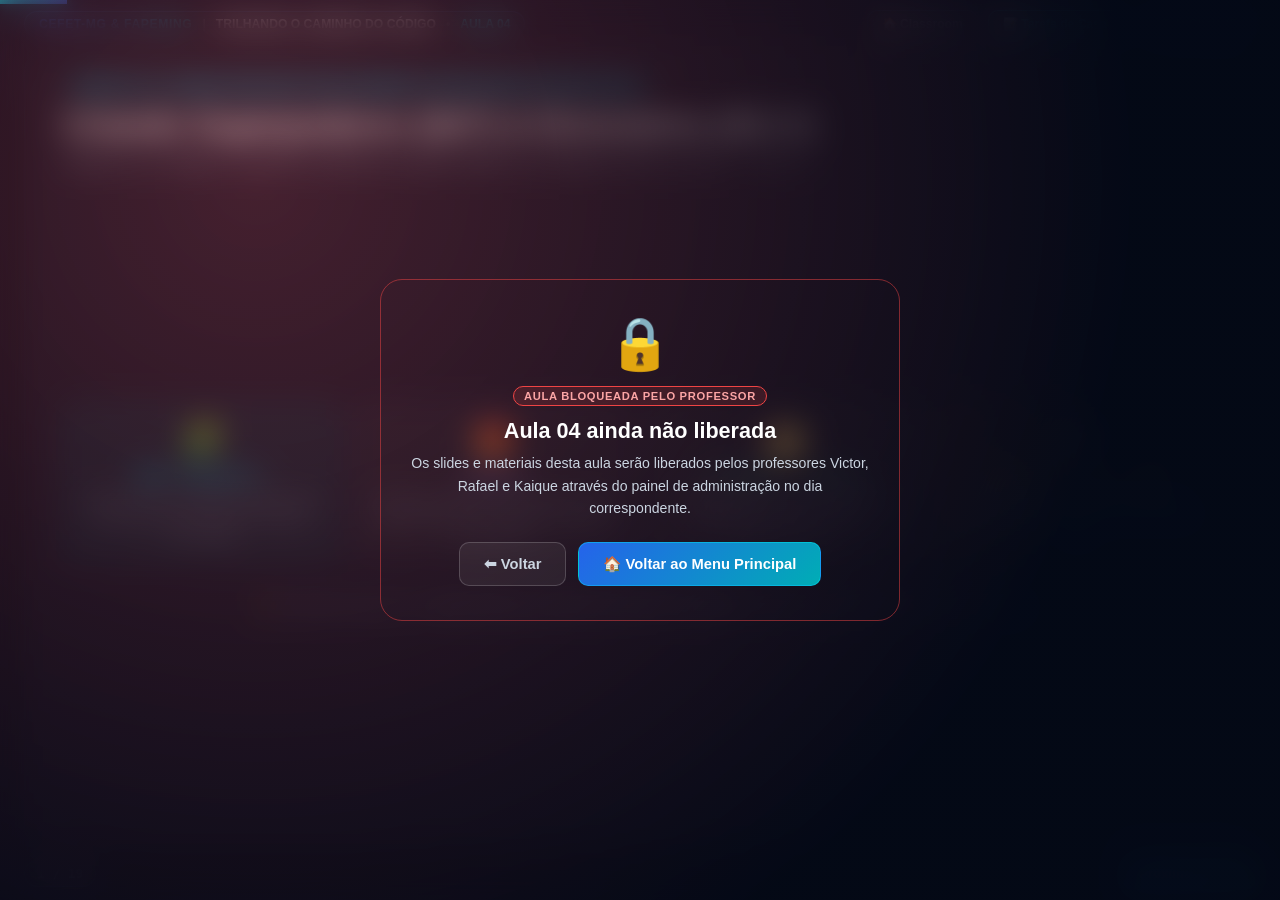
<file: arquivos-trilhando/Slides/aula-04-slides.html>
<!DOCTYPE html>
<html lang="pt-BR">
<head>
    <meta charset="UTF-8">
    <meta name="viewport" content="width=device-width, initial-scale=1.0">
    <title>Aula 04 — Funções (def/return) &amp; Dicionários (dict) | Trilhando o Caminho do Código</title>
    <link rel="stylesheet" href="slides-style.css">
    <style>
        .pillar-grid { display: grid; grid-template-columns: repeat(4, 1fr); gap: 14px; margin: 10px 0; }
        .pillar-card { background: rgba(255,255,255,.04); border: 1.5px solid rgba(255,255,255,.12); border-radius: 16px; padding: 16px 14px; text-align: center; }
        .pillar-icon { font-size: 2.1rem; margin-bottom: 6px; }
        .pillar-name { font-family: 'JetBrains Mono', monospace; font-size: 1.05rem; font-weight: 800; color: #00e5ff; margin-bottom: 5px; }
        .pillar-label { font-size: .78rem; color: #94a3b8; line-height: 1.45; }

        .step-badge { display: inline-flex; align-items: center; gap: 8px; background: rgba(37,99,235,.22); border: 1px solid rgba(0,229,255,.35); border-radius: 100px; padding: 5px 16px; font-size: .75rem; font-weight: 700; color: #00e5ff; letter-spacing: .5px; margin-bottom: 6px; text-transform: uppercase; }
        .engage-label { display: inline-flex; align-items: center; gap: 6px; background: rgba(245,158,11,.15); border: 1px solid rgba(245,158,11,.45); border-radius: 8px; padding: 4px 12px; font-size: .76rem; font-weight: 700; color: #f59e0b; margin-bottom: 6px; }

        .prompt-code { background: #040916; border: 1px solid rgba(0,229,255,.25); border-radius: 10px; padding: 12px 16px; font-family: 'JetBrains Mono', monospace; font-size: .82rem; color: #a7f3d0; line-height: 1.65; white-space: pre-wrap; margin: 6px 0; }
        .prompt-code .kw { color: #00e5ff; font-weight: 700; }
        .prompt-code .str { color: #fde68a; }
        .prompt-code .cm { color: #64748b; font-style: italic; }
        .prompt-code .fn { color: #c084fc; }
        .prompt-code .num { color: #fb923c; }

        .mission-grid { display: grid; grid-template-columns: repeat(3, 1fr); gap: 14px; }
        .mission-card { border-radius: 16px; padding: 16px; border: 1.5px solid; cursor: pointer; transition: transform .22s ease, box-shadow .22s ease; }
        .mission-card:hover { transform: translateY(-5px) scale(1.02); box-shadow: 0 14px 32px rgba(0,0,0,.45); }
        .mission-card h4 { font-size: .95rem; font-weight: 800; margin-bottom: 6px; }
        .mission-card p { font-size: .76rem; line-height: 1.5; color: #cbd5e1; }
        .mission-atm { background: rgba(139,92,246,.08); border-color: rgba(139,92,246,.45); }
        .mission-quiz { background: rgba(37,99,235,.08); border-color: rgba(37,99,235,.45); }
        .mission-health { background: rgba(16,185,129,.08); border-color: rgba(16,185,129,.45); }

        .stress-table { width: 100%; border-collapse: collapse; font-size: .8rem; margin-top: 8px; }
        .stress-table th { background: rgba(37,99,235,.3); color: #00e5ff; font-weight: 700; padding: 9px 12px; text-align: left; border-bottom: 1px solid rgba(0,229,255,.3); }
        .stress-table td { padding: 8px 12px; border-bottom: 1px solid rgba(255,255,255,.07); color: #cbd5e1; vertical-align: top; }
        .stress-table tr:nth-child(even) td { background: rgba(255,255,255,.03); }

        .summary-item { display: flex; align-items: flex-start; gap: 12px; background: rgba(255,255,255,.03); border: 1px solid rgba(255,255,255,.08); border-radius: 10px; padding: 9px 14px; }
        .summary-check { font-size: 1rem; flex-shrink: 0; margin-top: 1px; }
        .summary-text { font-size: .82rem; color: #cbd5e1; line-height: 1.45; }
        .summary-text strong { color: #fff; display: block; margin-bottom: 2px; }

        .hw-gate-card {
            background: radial-gradient(circle at 20% 20%, rgba(37, 99, 235, 0.22), rgba(10, 18, 38, 0.95));
            border: 2px solid rgba(0, 229, 255, 0.45);
            border-radius: 22px;
            padding: 32px;
            text-align: center;
            max-width: 780px;
            margin: 0 auto;
            display: flex;
            flex-direction: column;
            align-items: center;
            gap: 14px;
            box-shadow: 0 20px 55px rgba(0, 0, 0, 0.55);
        }
        .hw-gate-icon { font-size: 3.4rem; }
        .hw-gate-btn {
            background: linear-gradient(135deg, #2563eb, #00e5ff);
            color: #fff;
            border: none;
            padding: 14px 28px;
            border-radius: 14px;
            font-weight: 800;
            font-size: 1rem;
            cursor: pointer;
            box-shadow: 0 10px 30px rgba(0, 229, 255, 0.35);
            transition: transform .2s ease;
        }
        .hw-gate-btn:hover { transform: translateY(-3px) scale(1.02); }
    </style>
</head>
<body>

    <div class="bg-grid"></div>
    <div class="bg-glow-1"></div>
    <div class="bg-glow-2"></div>
    <div class="progress-bar-container"><div class="progress-bar" id="progressBar"></div></div>

    <!-- Top Bar -->
    <header class="top-bar">
        <div class="brand-badge">
            <span class="cefet-tag">CEFET-MG &amp; FAPEMING</span>
            <span style="opacity:.3">|</span>
            <span>TRILHANDO O CAMINHO DO CÓDIGO</span>
            <span style="opacity:.3">•</span>
            <span style="color:#00e5ff">AULA 04</span>
        </div>
        <div class="top-controls">
            <a href="../../index.html" class="control-btn">🏠 Classroom</a>
            <button class="control-btn" data-open-homework="aula04" style="border-color:rgba(0,229,255,.45);color:#00e5ff">📝 Tarefa de Casa</button>
            <button class="control-btn" id="fullscreenToggle">⛶ Tela Cheia (F)</button>
        </div>
    </header>

    <main class="presentation-stage">

        <!-- SLIDE 1 — CAPA DA AULA 04 -->
        <section class="slide active">
            <div class="slide-header">
                <span class="slide-step">MÓDULO 04 • MODULARIZAÇÃO COM FUNÇÕES E ESTRUTURAS CHAVE-VALOR</span>
                <h1 class="slide-title">Criando Superpoderes (<code>def</code>) &amp; Dicionários (<code>dict</code>)</h1>
                <p class="slide-subtitle">Organize seu código em funções reutilizáveis e guarde dados com etiquetas claras <code>{chave: valor}</code>!</p>
            </div>
            <div class="slide-body">
                <div class="pillar-grid">
                    <div class="pillar-card" style="border-color:rgba(0,229,255,.4);background:rgba(0,229,255,.06)">
                        <div class="pillar-icon">🧩</div>
                        <div class="pillar-name">def funcao():</div>
                        <div class="pillar-label">Ensina um novo comando ao Python para usar quantas vezes quiser sem copiar e colar código!</div>
                    </div>
                    <div class="pillar-card" style="border-color:rgba(139,92,246,.4)">
                        <div class="pillar-icon">🎁</div>
                        <div class="pillar-name" style="color:#a78bfa">return</div>
                        <div class="pillar-label">Devolve o resultado calculado pela função para guardarmos em variáveis ou fazermos novas contas.</div>
                    </div>
                    <div class="pillar-card" style="border-color:rgba(16,185,129,.4)">
                        <div class="pillar-icon">🗂️</div>
                        <div class="pillar-name" style="color:#34d399">{"chave": valor}</div>
                        <div class="pillar-label">Dicionários guardam informações com etiquetas (ex: <code>heroi["nome"]</code>, <code>heroi["vida"]</code>).</div>
                    </div>
                    <div class="pillar-card" style="border-color:rgba(245,158,11,.45);background:rgba(245,158,11,.06)">
                        <div class="pillar-icon">🚀</div>
                        <div class="pillar-name" style="color:#fbbf24">Lista + Dict + def</div>
                        <div class="pillar-label">A combinação profissional que prepara o motor do nosso aplicativo visual na próxima aula!</div>
                    </div>
                </div>
                <div style="text-align:center;margin-top:12px;font-size:.8rem;color:#94a3b8">
                    ⚡ Começaremos agora com o <strong>Quiz Interativo de Revisão (10 questões rápidas)</strong> da Aula 03 (<code>try/except</code>, <code>while</code>, <code>for</code> e <code>Listas</code>)!
                </div>
            </div>
        </section>

        <!-- SLIDE 2 — BLOCO 1: QUIZ ESTILO NOTEBOOK LM (10 QUESTÕES DA AULA 03) -->
        <section class="slide">
            <div class="slide-header" style="margin-bottom:10px">
                <span class="step-badge">⚡ Bloco 1 — Quiz Interativo de Aquecimento (10 Questões)</span>
                <h2 class="slide-title" style="font-size:1.55rem">Relembrando: <code>try/except</code>, Laços (<code>while/for</code>) e <code>Listas []</code></h2>
            </div>
            <div class="slide-body" style="justify-content:flex-start">
                <div id="quizAula04Container" data-trilhando-quiz="aula04"></div>
            </div>
        </section>

        <!-- SLIDE 3 — TÓPICO 1: FUNÇÕES BÁSICO (EXPLICAÇÃO 1/2) -->
        <section class="slide">
            <div class="slide-header">
                <span class="step-badge">🧩 Tópico 1 • Funções — Explicação (1/2)</span>
                <h2 class="slide-title">Por que criar Funções? O Comando <code>def</code></h2>
                <p class="slide-subtitle">Regra DRY (Don't Repeat Yourself): em vez de repetir o mesmo bloco 10 vezes, crie uma receita e chame pelo nome!</p>
            </div>
            <div class="slide-body">
                <div class="grid-2" style="gap:18px;align-items:start">
                    <div class="content-box warn-box">
                        <h4>😫 Sem Função (Código repetido e difícil de mudar)</h4>
                        <div class="prompt-code" style="font-size:.84rem;line-height:1.65">
<span class="fn">print</span>(<span class="str">"===================="</span>)
<span class="fn">print</span>(<span class="str">"🎮 BEM-VINDO AO JOGO"</span>)
<span class="fn">print</span>(<span class="str">"===================="</span>)
<span class="cm"># Se precisar mostrar 5 vezes, terá que copiar tudo!</span>
                        </div>
                    </div>
                    <div class="content-box tip-box">
                        <h4>✨ Com Função <code>def</code> (Definir 1x, Chamar sempre!)</h4>
                        <div class="prompt-code" style="font-size:.84rem;line-height:1.65">
<span class="cm"># 1. DEFINIR (ensina a receita ao Python):</span>
<span class="kw">def</span> <span class="fn">mostrar_painel</span>():
    <span class="fn">print</span>(<span class="str">"===================="</span>)
    <span class="fn">print</span>(<span class="str">"🎮 BEM-VINDO AO JOGO"</span>)
    <span class="fn">print</span>(<span class="str">"===================="</span>)

<span class="cm"># 2. CHAMAR (coloca a função em ação!):</span>
<span class="fn">mostrar_painel</span>()
<span class="fn">mostrar_painel</span>()
                        </div>
                    </div>
                </div>
                <div class="content-box accent-box" style="margin-top:12px;padding:12px 16px;font-size:.88rem">
                    ⚠️ <strong>Atenção:</strong> Só escrever <code>def mostrar_painel():</code> não imprime nada na tela! A função só roda quando <strong>chamamos</strong> <code>mostrar_painel()</code> com parênteses embaixo!
                </div>
            </div>
        </section>

        <!-- SLIDE 4 — TÓPICO 1: FUNÇÕES BÁSICO (EXPLICAÇÃO 2/2) — PARÂMETROS -->
        <section class="slide">
            <div class="slide-header">
                <span class="step-badge">🧩 Tópico 1 • Funções — Explicação (2/2)</span>
                <h2 class="slide-title">Passando Ingredientes: Parâmetros da Função</h2>
                <p class="slide-subtitle">Parâmetros ficam dentro dos parênteses <code>( )</code> e permitem que a função trabalhe com dados diferentes a cada chamada!</p>
            </div>
            <div class="slide-body">
                <div class="grid-2" style="gap:18px;align-items:start">
                    <div class="content-box" style="border-color:rgba(0,229,255,.35)">
                        <h4 style="color:#00e5ff;margin-bottom:8px">1️⃣ Função com 1 Parâmetro</h4>
                        <div class="prompt-code" style="font-size:.86rem;line-height:1.75">
<span class="kw">def</span> <span class="fn">saudar_jogador</span>(nome):
    <span class="fn">print</span>(<span class="str">f"⚔️ Olá, <span class="kw">{nome}</span>! Prepare-se!"</span>)

<span class="cm"># Cada chamada envia um nome diferente:</span>
<span class="fn">saudar_jogador</span>(<span class="str">"Ana"</span>)
<span class="fn">saudar_jogador</span>(<span class="str">"Lucas"</span>)
                        </div>
                    </div>
                    <div class="content-box" style="border-color:rgba(167,139,250,.4)">
                        <h4 style="color:#a78bfa;margin-bottom:8px">2️⃣ Função com 2 ou mais Parâmetros</h4>
                        <div class="prompt-code" style="font-size:.86rem;line-height:1.75">
<span class="kw">def</span> <span class="fn">apresentar_heroi</span>(nome, nivel):
    <span class="fn">print</span>(<span class="str">f"🛡️ Herói: <span class="kw">{nome}</span> | Nível: <span class="kw">{nivel}</span>"</span>)

<span class="fn">apresentar_heroi</span>(<span class="str">"Zelda"</span>, <span class="num">15</span>)
<span class="fn">apresentar_heroi</span>(<span class="str">"Link"</span>, <span class="num">20</span>)
                        </div>
                        <p style="font-size:.8rem;color:#cbd5e1;margin-top:8px">
                            💡 Separe os parâmetros com vírgula <code>,</code> e envie na mesma quantidade quando chamar!
                        </p>
                    </div>
                </div>
            </div>
        </section>

        <!-- SLIDE 5 — TÓPICO 1: EXERCÍCIO BÁSICO DE FUNÇÃO (3/3) -->
        <section class="slide">
            <div class="slide-header">
                <span class="step-badge" style="background:rgba(16,185,129,.18);border-color:#10b981;color:#6ee7b7">⚡ Tópico 1 • Exercício Básico de Função (3/3) — Mão na Massa!</span>
                <h2 class="slide-title">Treino Relâmpago: Meu Primeiro Comando <code>def</code></h2>
                <p class="slide-subtitle">Crie e chame sua própria função com parâmetros no editor!</p>
            </div>
            <div class="slide-body">
                <div class="grid-2" style="gap:16px;align-items:start">
                    <div class="content-box" style="border-color:rgba(16,185,129,.45);background:rgba(16,185,129,.06);padding:16px">
                        <h4 style="color:#34d399;font-size:1rem;margin-bottom:8px">🎯 Escolha UMA das missões rápidas:</h4>
                        <p style="font-size:.88rem;color:#e2e8f0;line-height:1.65;margin-bottom:10px">
                            <strong>Opção A — Megafone de Boas-Vindas:</strong><br>
                            Crie a função <code>def gritar_gol(time):</code> que imprime <code>f"⚽ GOOOL DO {time}!!!"</code>. Depois chame a função 3 vezes passando 3 times diferentes!
                        </p>
                        <p style="font-size:.88rem;color:#e2e8f0;line-height:1.65;margin:0">
                            <strong>Opção B — Cartão de Visita Gamer:</strong><br>
                            Crie a função <code>def mostrar_status(nick, jogo):</code> que mostra o apelido e o jogo favorito. Chame para você e para sua dupla!
                        </p>
                    </div>
                    <div class="content-box" style="background:rgba(0,0,0,.45);padding:16px">
                        <h4 style="font-size:.86rem;color:#94a3b8;margin-bottom:8px;text-transform:uppercase">Modelo de Referência:</h4>
                        <div class="prompt-code" style="font-size:.86rem;line-height:1.75;padding:12px 14px">
<span class="cm"># 1. Definindo a função com parâmetro</span>
<span class="kw">def</span> <span class="fn">mostrar_status</span>(nick, jogo):
    <span class="fn">print</span>(<span class="str">"------------------------"</span>)
    <span class="fn">print</span>(<span class="str">f"🎮 Jogador: <span class="kw">{nick}</span>"</span>)
    <span class="fn">print</span>(<span class="str">f"🏆 Jogo favorito: <span class="kw">{jogo}</span>"</span>)

<span class="cm"># 2. Chamando a função 2 vezes</span>
<span class="fn">mostrar_status</span>(<span class="str">"Shadow"</span>, <span class="str">"Minecraft"</span>)
<span class="fn">mostrar_status</span>(<span class="str">"Fenix"</span>, <span class="str">"Valorant"</span>)
                        </div>
                    </div>
                </div>
            </div>
        </section>

        <!-- SLIDE 6 — TÓPICO 2: RETURN E ESCOPO (EXPLICAÇÃO 1/2) -->
        <section class="slide">
            <div class="slide-header">
                <span class="step-badge">🎁 Tópico 2 • Retorno (return) — Explicação (1/2)</span>
                <h2 class="slide-title">A Diferença entre <code>print()</code> e <code>return</code></h2>
                <p class="slide-subtitle">O <code>print()</code> apenas mostra na tela e esquece; o <code>return</code> <strong>entrega o valor</strong> para guardarmos em uma variável!</p>
            </div>
            <div class="slide-body">
                <div class="grid-2" style="gap:18px;align-items:start">
                    <div class="content-box warn-box">
                        <h4>📺 Apenas <code>print()</code> (Não devolve o valor)</h4>
                        <div class="prompt-code" style="font-size:.84rem;line-height:1.68">
<span class="kw">def</span> <span class="fn">somar_sem_return</span>(a, b):
    <span class="fn">print</span>(a + b)

<span class="cm"># Mostra 8 na tela, mas NÃO entrega para a variável!</span>
<span class="kw">resultado</span> = <span class="fn">somar_sem_return</span>(<span class="num">5</span>, <span class="num">3</span>)
<span class="fn">print</span>(resultado) <span class="cm"># → Imprime None (Vazio!)</span>
                        </div>
                    </div>
                    <div class="content-box tip-box">
                        <h4>🎁 Com <code>return</code> (Devolve o resultado real!)</h4>
                        <div class="prompt-code" style="font-size:.84rem;line-height:1.68">
<span class="kw">def</span> <span class="fn">somar</span>(a, b):
    <span class="kw">return</span> a + b

<span class="cm"># Agora a variável 'total' recebe o número 8!</span>
<span class="kw">total</span> = <span class="fn">somar</span>(<span class="num">5</span>, <span class="num">3</span>)
<span class="fn">print</span>(<span class="str">f"O dobro da soma é: <span class="kw">{total * 2}</span>"</span>) <span class="cm"># → 16!</span>
                        </div>
                    </div>
                </div>
            </div>
        </section>

        <!-- SLIDE 7 — TÓPICO 2: RETURN E ESCOPO (EXPLICAÇÃO 2/2) -->
        <section class="slide">
            <div class="slide-header">
                <span class="step-badge">🎁 Tópico 2 • Retorno &amp; Escopo — Explicação (2/2)</span>
                <h2 class="slide-title">Escopo Local: O que nasce na função, fica na função!</h2>
                <p class="slide-subtitle">Variáveis criadas dentro do <code>def</code> são invisíveis fora dele — por isso usamos o <code>return</code> para tirar o resultado de lá!</p>
            </div>
            <div class="slide-body">
                <div class="grid-2" style="gap:18px;align-items:start">
                    <div class="content-box" style="background:rgba(0,0,0,.45)">
                        <h4 style="color:#fca5a5;margin-bottom:8px">🚨 O Erro Clássico: <code>NameError</code></h4>
                        <div class="prompt-code" style="font-size:.84rem;line-height:1.65">
<span class="kw">def</span> <span class="fn">calcular_bonus</span>(pontos):
    <span class="kw">bonus</span> = pontos * <span class="num">2</span> <span class="cm"># 'bonus' nasceu aqui dentro!</span>
    <span class="kw">return</span> bonus

<span class="cm"># ERRADO: tentar imprimir 'bonus' direto fora da função</span>
<span class="cm"># print(bonus) → 💥 NameError: 'bonus' is not defined!</span>

<span class="cm"># CERTO: guardar o retorno da função em uma variável!</span>
<span class="kw">meu_premio</span> = <span class="fn">calcular_bonus</span>(<span class="num">50</span>)
<span class="fn">print</span>(<span class="str">f"Prêmio final: <span class="kw">{meu_premio}</span>"</span>) <span class="cm"># → 100!</span>
                        </div>
                    </div>
                    <div class="content-box" style="border-color:rgba(0,229,255,.35)">
                        <h4 style="color:#00e5ff;margin-bottom:8px">🧮 Exemplo Prático: Calculadora de Média</h4>
                        <div class="prompt-code" style="font-size:.84rem;line-height:1.65">
<span class="kw">def</span> <span class="fn">calcular_media</span>(n1, n2):
    <span class="kw">media</span> = (n1 + n2) / <span class="num">2</span>
    <span class="kw">return</span> media

<span class="kw">nota_final</span> = <span class="fn">calcular_media</span>(<span class="num">8.0</span>, <span class="num">9.0</span>)

<span class="kw">if</span> nota_final &gt;= <span class="num">7.0</span>:
    <span class="fn">print</span>(<span class="str">f"🎉 Aprovado com média <span class="kw">{nota_final}</span>!"</span>)
<span class="kw">else</span>:
    <span class="fn">print</span>(<span class="str">f"📚 Média <span class="kw">{nota_final}</span>: Estude mais!"</span>)
                        </div>
                    </div>
                </div>
            </div>
        </section>

        <!-- SLIDE 8 — TÓPICO 2: EXERCÍCIO BÁSICO DE RETURN (3/3) -->
        <section class="slide">
            <div class="slide-header">
                <span class="step-badge" style="background:rgba(16,185,129,.18);border-color:#10b981;color:#6ee7b7">⚡ Tópico 2 • Exercício Básico de Return (3/3) — Mão na Massa!</span>
                <h2 class="slide-title">Treino Relâmpago: Máquina de Desconto com <code>return</code></h2>
                <p class="slide-subtitle">Crie uma função que calcula e devolve um valor usando <code>return</code>!</p>
            </div>
            <div class="slide-body">
                <div class="grid-2" style="gap:16px;align-items:start">
                    <div class="content-box" style="border-color:rgba(16,185,129,.45);background:rgba(16,185,129,.06);padding:16px">
                        <h4 style="color:#34d399;font-size:1rem;margin-bottom:8px">🛒 Siga os 3 passos no editor:</h4>
                        <ol style="font-size:.88rem;color:#e2e8f0;line-height:1.85;padding-left:20px;margin:0">
                            <li>Crie a função <code>def aplicar_desconto(preco):</code> que devolve com <code>return preco - 10</code> (R$ 10 de desconto).</li>
                            <li>Peça o preço de um produto (ou teste com <code> aplicar_desconto(80)</code>) e guarde o resultado na variável <code>valor_final</code>.</li>
                            <li>Mostre o <code>valor_final</code> na tela com <code>print()</code>!</li>
                        </ol>
                    </div>
                    <div class="content-box" style="background:rgba(0,0,0,.45);padding:16px">
                        <h4 style="font-size:.86rem;color:#94a3b8;margin-bottom:8px;text-transform:uppercase">Esqueleto para testar:</h4>
                        <div class="prompt-code" style="font-size:.86rem;line-height:1.75;padding:12px 14px">
<span class="kw">def</span> <span class="fn">aplicar_desconto</span>(preco):
    <span class="kw">novo_preco</span> = preco - <span class="num">10</span>
    <span class="kw">return</span> novo_preco

<span class="cm"># Chamando e guardando o retorno na variável</span>
<span class="kw">valor_final</span> = <span class="fn">aplicar_desconto</span>(<span class="num">85.0</span>)
<span class="fn">print</span>(<span class="str">f"💰 Preço com cupom: R$ <span class="kw">{valor_final}</span>"</span>)
                        </div>
                    </div>
                </div>
            </div>
        </section>

        <!-- SLIDE 9 — TÓPICO 3: DICIONÁRIOS BÁSICO (EXPLICAÇÃO 1/2) -->
        <section class="slide">
            <div class="slide-header">
                <span class="step-badge">🗂️ Tópico 3 • Dicionários — Explicação Básica (1/2)</span>
                <h2 class="slide-title">Lista vs Dicionário: O Poder do <code>{chave: valor}</code></h2>
                <p class="slide-subtitle">Na lista buscamos pelo número da posição <code>[0]</code>; no Dicionário buscamos pelo nome da <strong>etiqueta (chave)</strong>!</p>
            </div>
            <div class="slide-body">
                <div class="grid-2" style="gap:18px;align-items:start">
                    <div class="content-box warn-box">
                        <h4>🤔 Com Lista (O que significa cada número?)</h4>
                        <div class="prompt-code" style="font-size:.84rem;line-height:1.68">
<span class="kw">heroi_lista</span> = [<span class="str">"Link"</span>, <span class="num">100</span>, <span class="num">50</span>, <span class="str">"Espada"</span>]
<span class="cm"># O que é 100? É a vida, o nível ou o ouro?</span>
<span class="fn">print</span>(heroi_lista[<span class="num">1</span>])
                        </div>
                    </div>
                    <div class="content-box tip-box">
                        <h4>🗂️ Com Dicionário <code>{ }</code> (Tudo Etiquetado!)</h4>
                        <div class="prompt-code" style="font-size:.84rem;line-height:1.68">
<span class="kw">heroi</span> = {
    <span class="str">"nome"</span>: <span class="str">"Link"</span>,
    <span class="str">"vida"</span>: <span class="num">100</span>,
    <span class="str">"ouro"</span>: <span class="num">50</span>,
    <span class="str">"arma"</span>: <span class="str">"Espada"</span>
}
<span class="fn">print</span>(heroi[<span class="str">"nome"</span>]) <span class="cm"># → Link</span>
<span class="fn">print</span>(heroi[<span class="str">"vida"</span>]) <span class="cm"># → 100</span>
                        </div>
                    </div>
                </div>
            </div>
        </section>

        <!-- SLIDE 10 — TÓPICO 3: DICIONÁRIOS BÁSICO (EXPLICAÇÃO 2/2) -->
        <section class="slide">
            <div class="slide-header">
                <span class="step-badge">🗂️ Tópico 3 • Dicionários — Explicação Básica (2/2)</span>
                <h2 class="slide-title">Alterando Valores, Criando Chaves e Proteção com <code>.get()</code></h2>
                <p class="slide-subtitle">Dicionários NÃO usam <code>.append()</code>! Basta atribuir <code>dicionario["nova_chave"] = valor</code></p>
            </div>
            <div class="slide-body">
                <div class="grid-2" style="gap:16px;align-items:start">
                    <div class="content-box" style="background:rgba(0,0,0,.45)">
                        <h4 style="color:#00e5ff;margin-bottom:8px">✏️ Atualizando e Criando Chaves</h4>
                        <div class="prompt-code" style="font-size:.84rem;line-height:1.68">
<span class="kw">pet</span> = {<span class="str">"nome"</span>: <span class="str">"Rex"</span>, <span class="str">"fome"</span>: <span class="num">50</span>}

<span class="cm"># 1. Alterando uma chave que já existe:</span>
pet[<span class="str">"fome"</span>] = <span class="num">10</span>

<span class="cm"># 2. Criando uma chave NOVA na hora:</span>
pet[<span class="str">"brinquedo"</span>] = <span class="str">"Bolinha"</span>

<span class="fn">print</span>(pet)
<span class="cm"># {'nome': 'Rex', 'fome': 10, 'brinquedo': 'Bolinha'}</span>
                        </div>
                    </div>
                    <div class="content-box" style="border-color:rgba(245,158,11,.45)">
                        <h4 style="color:#fbbf24;margin-bottom:8px">🛡️ Evitando o <code>KeyError</code> com <code>.get()</code></h4>
                        <div class="prompt-code" style="font-size:.84rem;line-height:1.68">
<span class="cm"># Se a chave não existir, colchetes dão erro:</span>
<span class="cm"># print(pet["cor"]) → 💥 KeyError: 'cor'</span>

<span class="cm"># Com .get(), se não existir, devolve o aviso padrão:</span>
<span class="fn">print</span>(pet.<span class="fn">get</span>(<span class="str">"cor"</span>, <span class="str">"Cor não cadastrada"</span>))
                        </div>
                        <p style="font-size:.8rem;color:#cbd5e1;margin-top:8px">
                            💡 Use <code>dicionario.get("chave", "padrão")</code> sempre que não tiver certeza se a chave existe!
                        </p>
                    </div>
                </div>
            </div>
        </section>

        <!-- SLIDE 11 — TÓPICO 3: EXERCÍCIO BÁSICO DE DICIONÁRIO (3/3) -->
        <section class="slide">
            <div class="slide-header">
                <span class="step-badge" style="background:rgba(16,185,129,.18);border-color:#10b981;color:#6ee7b7">⚡ Tópico 3 • Exercício Básico de Dicionário (3/3) — Mão na Massa!</span>
                <h2 class="slide-title">Treino Relâmpago: Meu Perfil Secreto (<code>dict</code>)</h2>
                <p class="slide-subtitle">Crie um dicionário, acesse chaves, atualize um valor e adicione uma chave nova!</p>
            </div>
            <div class="slide-body">
                <div class="grid-2" style="gap:16px;align-items:start">
                    <div class="content-box" style="border-color:rgba(16,185,129,.45);background:rgba(16,185,129,.06);padding:16px">
                        <h4 style="color:#34d399;font-size:1rem;margin-bottom:8px">🗂️ Siga os 4 passos no editor:</h4>
                        <ol style="font-size:.88rem;color:#e2e8f0;line-height:1.85;padding-left:20px;margin:0">
                            <li>Crie um dicionário <code>perfil</code> com 3 chaves: <code>"nome"</code>, <code>"idade"</code> e <code>"serie"</code>.</li>
                            <li>Imprima uma frase usando <code>perfil["nome"]</code> e <code>perfil["serie"]</code>.</li>
                            <li>Adicione uma chave nova: <code>perfil["hobby"] = "Programar"</code> (ou seu hobby favorito).</li>
                            <li>Mostre o dicionário completo e teste buscar uma chave com <code>perfil.get("cidade", "BH")</code>!</li>
                        </ol>
                    </div>
                    <div class="content-box" style="background:rgba(0,0,0,.45);padding:16px">
                        <h4 style="font-size:.86rem;color:#94a3b8;margin-bottom:8px;text-transform:uppercase">Esqueleto para completar:</h4>
                        <div class="prompt-code" style="font-size:.86rem;line-height:1.72;padding:12px 14px">
<span class="kw">perfil</span> = {
    <span class="str">"nome"</span>: <span class="str">"Victor"</span>,
    <span class="str">"idade"</span>: <span class="num">14</span>,
    <span class="str">"serie"</span>: <span class="str">"9º Ano"</span>
}

<span class="fn">print</span>(<span class="str">f"Aluno: <span class="kw">{perfil['nome']}</span> (<span class="kw">{perfil['serie']}</span>)"</span>)

<span class="cm"># Adicionando nova chave</span>
perfil[<span class="str">"hobby"</span>] = <span class="str">"Jogar Futsal"</span>
<span class="fn">print</span>(<span class="str">"Cidade:"</span>, perfil.<span class="fn">get</span>(<span class="str">"cidade"</span>, <span class="str">"Belo Horizonte"</span>))
<span class="fn">print</span>(<span class="str">"Perfil completo:"</span>, perfil)
                        </div>
                    </div>
                </div>
            </div>
        </section>

        <!-- SLIDE 12 — TÓPICO 4: INTEGRAÇÃO AVANÇADA (EXPLICAÇÃO 1/2) — LISTA DE DICIONÁRIOS -->
        <section class="slide">
            <div class="slide-header">
                <span class="step-badge" style="background:rgba(245,158,11,.16);border-color:#f59e0b;color:#fcd34d">🔥 Tópico 4 • Integração Avançada — Explicação (1/2)</span>
                <h2 class="slide-title">A Dupla de Ouro: Lista de Dicionários!</h2>
                <p class="slide-subtitle">Como o Instagram, o Spotify e o iFood guardam dados? Uma <strong>Lista</strong> onde cada item é um <strong>Dicionário</strong>!</p>
            </div>
            <div class="slide-body">
                <div class="grid-2" style="gap:16px;align-items:start">
                    <div class="content-box" style="background:rgba(0,0,0,.45)">
                        <h4 style="color:#00e5ff;margin-bottom:6px">📦 Vários Dicionários dentro de uma Lista</h4>
                        <div class="prompt-code" style="font-size:.82rem;line-height:1.62">
<span class="kw">cardapio</span> = [
    {<span class="str">"item"</span>: <span class="str">"Pizza"</span>, <span class="str">"preco"</span>: <span class="num">40.0</span>},
    {<span class="str">"item"</span>: <span class="str">"Suco"</span>,  <span class="str">"preco"</span>: <span class="num">8.0</span>},
    {<span class="str">"item"</span>: <span class="str">"Açaí"</span>,  <span class="str">"preco"</span>: <span class="num">18.0</span>}
]

<span class="cm"># Percorrendo tudo com um simples for:</span>
<span class="kw">for</span> produto <span class="kw">in</span> cardapio:
    <span class="fn">print</span>(<span class="str">f"🍽️ <span class="kw">{produto['item']}</span> custa R$ <span class="kw">{produto['preco']}</span>"</span>)
                        </div>
                    </div>
                    <div class="content-box" style="border-color:rgba(245,158,11,.4)">
                        <h4 style="color:#fbbf24;margin-bottom:6px">➕ Cadastrando Novo Dicionário na Lista</h4>
                        <div class="prompt-code" style="font-size:.82rem;line-height:1.62">
<span class="cm"># Criamos um dicionário novo e damos .append() na lista!</span>
<span class="kw">novo</span> = {<span class="str">"item"</span>: <span class="str">"Pastel"</span>, <span class="str">"preco"</span>: <span class="num">10.0</span>}
cardapio.<span class="fn">append</span>(novo)

<span class="fn">print</span>(<span class="str">f"Total no cardápio: <span class="kw">{len(cardapio)}</span> opções"</span>)
                        </div>
                        <p style="font-size:.8rem;color:#cbd5e1;margin-top:8px">
                            🎯 <strong>Por que isso é tão importante?</strong> Nos nossos aplicativos Flet da próxima aula, cada cadastro do usuário será salvo exatamente assim!
                        </p>
                    </div>
                </div>
            </div>
        </section>

        <!-- SLIDE 13 — TÓPICO 4: INTEGRAÇÃO AVANÇADA (EXPLICAÇÃO 2/2) — FUNÇÕES + DICIONÁRIOS -->
        <section class="slide">
            <div class="slide-header">
                <span class="step-badge" style="background:rgba(245,158,11,.16);border-color:#f59e0b;color:#fcd34d">🔥 Tópico 4 • Integração Avançada — Explicação (2/2)</span>
                <h2 class="slide-title">Conectando Funções (<code>def</code>) com Lista de Dicionários</h2>
                <p class="slide-subtitle">Criamos funções especializadas para cadastrar e listar dados com código limpo e organizado!</p>
            </div>
            <div class="slide-body">
                <div class="grid-2" style="gap:16px;align-items:start">
                    <div class="content-box" style="background:rgba(0,0,0,.45)">
                        <span class="engage-label" style="margin-bottom:6px">⌨️ Engenharia de Software — sistema_escola.py</span>
                        <div class="prompt-code" style="font-size:.8rem;line-height:1.58">
<span class="kw">turma</span> = []

<span class="kw">def</span> <span class="fn">cadastrar_aluno</span>(nome, nota):
    <span class="kw">aluno</span> = {<span class="str">"nome"</span>: nome, <span class="str">"nota"</span>: nota}
    turma.<span class="fn">append</span>(aluno)

<span class="kw">def</span> <span class="fn">mostrar_aprovados</span>():
    <span class="kw">for</span> a <span class="kw">in</span> turma:
        <span class="kw">if</span> a[<span class="str">"nota"</span>] &gt;= <span class="num">7.0</span>:
            <span class="fn">print</span>(<span class="str">f"✅ <span class="kw">{a['nome']}</span> aprovado com <span class="kw">{a['nota']}</span>!"</span>)

<span class="fn">cadastrar_aluno</span>(<span class="str">"Bia"</span>, <span class="num">9.5</span>)
<span class="fn">cadastrar_aluno</span>(<span class="str">"Caio"</span>, <span class="num">5.0</span>)
<span class="fn">cadastrar_aluno</span>(<span class="str">"Duda"</span>, <span class="num">8.0</span>)
<span class="fn">mostrar_aprovados</span>()
                        </div>
                    </div>
                    <div style="display:flex;flex-direction:column;gap:10px">
                        <div class="engage-label">❓ Perguntas Rápidas para a Turma</div>
                        <div class="content-box" style="padding:12px 14px;font-size:.88rem">
                            <strong>1. Quantos dicionários foram guardados dentro da lista <code>turma</code>?</strong>
                        </div>
                        <div class="content-box" style="padding:12px 14px;font-size:.88rem">
                            <strong>2. Por que o nome de <code>"Caio"</code> não aparece quando chamamos <code>mostrar_aprovados()</code>?</strong>
                        </div>
                        <div class="content-box" style="padding:12px 14px;font-size:.88rem">
                            <strong>3. Como fica fácil adicionar mais 5 alunos usando a função <code>cadastrar_aluno()</code>?</strong>
                        </div>
                    </div>
                </div>
            </div>
        </section>

        <!-- SLIDE 14 — TÓPICO 4: EXERCÍCIO FINAL INTEGRADOR (3/3) -->
        <section class="slide">
            <div class="slide-header">
                <span class="step-badge" style="background:rgba(16,185,129,.2);border-color:#10b981;color:#6ee7b7">🏆 Tópico 4 • Exercício Final Integrador (3/3) — Usando Tudo!</span>
                <h2 class="slide-title">Desafio Mestre: Funções + Dicionários + <code>for</code> + <code>if/else</code></h2>
                <p class="slide-subtitle">Construa um mini-sistema de Loja / Inventário combinando tudo da Aula 04!</p>
            </div>
            <div class="slide-body">
                <div class="grid-2" style="gap:16px;align-items:start">
                    <div class="content-box" style="border-color:rgba(0,229,255,.4);background:rgba(0,229,255,.05);padding:15px">
                        <h4 style="color:#00e5ff;font-size:.96rem;margin-bottom:8px">🎯 Missão: Catálogo Inteligente com <code>def</code> e <code>dict</code></h4>
                        <ol style="font-size:.85rem;color:#e2e8f0;line-height:1.75;padding-left:18px;margin:0">
                            <li>Crie uma lista <code>loja = []</code> com 3 dicionários de produtos (cada um com <code>"nome"</code> e <code>"preco"</code>).</li>
                            <li>Crie uma função <code>def com_desconto(preco):</code> que usa <code>return preco * 0.9</code> (10% de desconto).</li>
                            <li>Percorra a lista com <code>for p in loja:</code>, chame a função e mostre o preço promocional de cada item!</li>
                        </ol>
                    </div>
                    <div class="content-box" style="background:rgba(0,0,0,.48);padding:14px">
                        <h4 style="font-size:.82rem;color:#94a3b8;margin-bottom:6px;text-transform:uppercase">Modelo Guia (def + return + lista de dicts + for):</h4>
                        <div class="prompt-code" style="font-size:.8rem;line-height:1.62;padding:10px 12px">
<span class="kw">def</span> <span class="fn">com_desconto</span>(preco):
    <span class="kw">return</span> preco * <span class="num">0.9</span>

<span class="kw">loja</span> = [
    {<span class="str">"nome"</span>: <span class="str">"Fone Gamer"</span>, <span class="str">"preco"</span>: <span class="num">100.0</span>},
    {<span class="str">"nome"</span>: <span class="str">"Mouse RGB"</span>,  <span class="str">"preco"</span>: <span class="num">60.0</span>},
    {<span class="str">"nome"</span>: <span class="str">"Teclado"</span>,    <span class="str">"preco"</span>: <span class="num">150.0</span>}
]

<span class="kw">for</span> p <span class="kw">in</span> loja:
    <span class="kw">promo</span> = <span class="fn">com_desconto</span>(p[<span class="str">"preco"</span>])
    <span class="fn">print</span>(<span class="str">f"🏷️ <span class="kw">{p['nome']}</span>: de R$ <span class="kw">{p['preco']}</span> por R$ <span class="kw">{promo}</span>"</span>)
                        </div>
                    </div>
                </div>
            </div>
        </section>

        <!-- SLIDE 15 — INTERVALO -->
        <section class="slide">
            <div class="slide-header">
                <span class="slide-step">☕ PAUSA</span>
                <h2 class="slide-title">Intervalo — 15 Minutos</h2>
                <p class="slide-subtitle">Descanse, tome água. Na volta: vamos criar sistemas completos com Funções e Dicionários usando IA!</p>
            </div>
            <div class="slide-body" style="display:flex;align-items:center;justify-content:center">
                <div style="text-align:center;padding:30px">
                    <div style="font-size:5rem;margin-bottom:16px">☕</div>
                    <div style="font-size:1.3rem;font-weight:700;color:#f8fafc;margin-bottom:10px">Pausa para Intervalo</div>
                    <div style="font-size:.9rem;color:#94a3b8;max-width:460px;margin:0 auto;line-height:1.6">Quando voltar, você e sua dupla vão usar a <strong style="color:#00e5ff">IA</strong> para estruturar o motor de dados do projeto com <code>def</code> e <code>dicionários</code>!</div>
                    <div style="margin-top:20px;background:rgba(0,229,255,.08);border:1px solid rgba(0,229,255,.3);border-radius:12px;padding:14px 24px;display:inline-block">
                        <div style="font-size:.78rem;color:#94a3b8;margin-bottom:4px">DEIXE O VS CODE ABERTO</div>
                        <div style="font-family:'JetBrains Mono',monospace;font-size:.9rem;color:#00e5ff">aula04_funcoes_dicts.py</div>
                    </div>
                </div>
            </div>
        </section>

        <!-- SLIDE 16 — BLOCO 4: 3 MISSÕES PRÁTICAS COM IA -->
        <section class="slide">
            <div class="slide-header">
                <span class="step-badge">🤖 Bloco 4 — Desafio do Dia com IA (45 min)</span>
                <h2 class="slide-title">Escolha a Sua Missão com Funções &amp; Dicionários!</h2>
                <p class="slide-subtitle">Clique no card da missão escolhida para copiar o Prompt estruturado</p>
            </div>
            <div class="slide-body">
                <div class="mission-grid">
                    <div class="mission-card mission-atm" onclick="openMissionModal('rpg')">
                        <div style="font-size:2rem;margin-bottom:8px">🧙‍♂️</div>
                        <h4 style="color:#a78bfa">MISSÃO A — Criador de Herói RPG</h4>
                        <p>Dicionário de personagem (<code>nome</code>, <code>classe</code>, <code>vida</code>, <code>xp</code>) com funções <code>def treinar()</code>, <code>def curar()</code> e <code>def mostrar_ficha()</code>!</p>
                        <div style="margin-top:12px;display:inline-flex;align-items:center;gap:6px;background:rgba(167,139,250,.18);border:1px solid rgba(167,139,250,.4);border-radius:100px;padding:4px 12px;font-size:.7rem;font-weight:700;color:#c4b5fd">✨ Ver Prompt &amp; Instruções 🔍</div>
                    </div>
                    <div class="mission-card mission-quiz" onclick="openMissionModal('lanchonete')">
                        <div style="font-size:2rem;margin-bottom:8px">🍔</div>
                        <h4 style="color:#60a5fa">MISSÃO B — Caixa da Lanchonete Inteligente</h4>
                        <p>Cardápio em dicionário + função <code>def calcular_pedido()</code> com <code>return</code> para somar os itens escolhidos pelo cliente!</p>
                        <div style="margin-top:12px;display:inline-flex;align-items:center;gap:6px;background:rgba(96,165,250,.18);border:1px solid rgba(96,165,250,.4);border-radius:100px;padding:4px 12px;font-size:.7rem;font-weight:700;color:#93c5fd">✨ Ver Prompt &amp; Instruções 🔍</div>
                    </div>
                    <div class="mission-card mission-health" onclick="openMissionModal('ods_motor')">
                        <div style="font-size:2rem;margin-bottom:8px">🌍</div>
                        <h4 style="color:#34d399">MISSÃO C — Motor do Projeto ODS da Dupla</h4>
                        <p>Lista de dicionários + funções de cadastro e listagem para o tema do aplicativo que sua dupla vai apresentar na Feira!</p>
                        <div style="margin-top:12px;display:inline-flex;align-items:center;gap:6px;background:rgba(52,211,153,.18);border:1px solid rgba(52,211,153,.4);border-radius:100px;padding:4px 12px;font-size:.7rem;font-weight:700;color:#6ee7b7">✨ Ver Prompt &amp; Instruções 🔍</div>
                    </div>
                </div>
                <div style="text-align:center;margin-top:12px;font-size:.78rem;color:#94a3b8">
                    💡 <strong>Dica:</strong> Clique em qualquer missão acima para copiar o Prompt e colar no Chat IA!
                </div>
            </div>
        </section>

        <!-- SLIDE 17 — BLOCO 5: QUEBRANDO O CÓDIGO (TESTE DE ESTRESSE) -->
        <section class="slide">
            <div class="slide-header">
                <span class="step-badge">🔨 Bloco 5 — Operação Destruição (Teste de Estresse)</span>
                <h2 class="slide-title">Os 3 Erros Famosos de Funções e Dicionários</h2>
                <p class="slide-subtitle">Saiba reconhecer e consertar cada um deles em segundos!</p>
            </div>
            <div class="slide-body">
                <table class="stress-table">
                    <thead>
                        <tr><th>Teste</th><th>O que fazer no código</th><th>Qual erro o Python dispara?</th><th>Como resolver?</th></tr>
                    </thead>
                    <tbody>
                        <tr><td>1. Variável Local Fora da Função</td><td>Dar <code>print()</code> fora do <code>def</code> numa variável criada lá dentro</td><td><code style="color:#fca5a5">NameError</code></td><td>Usar <code>return</code> na função e guardar o retorno numa variável externa</td></tr>
                        <tr><td>2. Esquecer um Parâmetro</td><td>Chamar <code>somar(5)</code> quando a função pede <code>def somar(a, b):</code></td><td><code style="color:#fca5a5">TypeError</code></td><td>Passar todos os argumentos pedidos pelos parênteses da função</td></tr>
                        <tr><td>3. Chave Fantasma no Dict</td><td>Acessar <code>heroi["guilda"]</code> quando a chave não existe</td><td><code style="color:#fca5a5">KeyError</code></td><td>Usar <code>heroi.get("guilda", "Sem guilda")</code></td></tr>
                    </tbody>
                </table>
                <div class="content-box accent-box" style="margin-top:12px;padding:12px 16px">
                    <h4 style="font-size:.86rem;margin-bottom:4px">🤖 Prompt de Debugging para usar no Chat IA:</h4>
                    <div class="prompt-code" style="font-size:.76rem;padding:8px 12px">"Meu código com funções e dicionários gerou o erro: [COLE O ERRO AQUI]. Explique em 2 frases o motivo e como corrigir."</div>
                </div>
            </div>
        </section>

        <!-- SLIDE 18 — BLOCO 6: RESUMÃO DA AULA 04 -->
        <section class="slide">
            <div class="slide-header">
                <span class="slide-step">BLOCO 6 • SÍNTESE DO DIA</span>
                <h2 class="slide-title">Tudo que Dominamos na Aula 04!</h2>
                <p class="slide-subtitle">Salve seus arquivos (<code>Ctrl + S</code>) na pasta da Aula 04!</p>
            </div>
            <div class="slide-body">
                <div class="grid-2" style="gap:14px">
                    <div style="display:flex;flex-direction:column;gap:8px">
                        <div class="summary-item"><span class="summary-check">🧩</span><div class="summary-text"><strong>def nome(parametros): → Cria Funções</strong>Organiza o código em blocos reutilizáveis sem repetição</div></div>
                        <div class="summary-item"><span class="summary-check">🎁</span><div class="summary-text"><strong>return valor → Devolve o Resultado</strong>Entrega o valor calculado pela função para guardarmos em variáveis</div></div>
                        <div class="summary-item"><span class="summary-check">🗂️</span><div class="summary-text"><strong>dict = {"chave": valor} → Dados Etiquetados</strong>Acessamos por chave <code>d["chave"]</code> ou com segurança usando <code>d.get("chave")</code></div></div>
                        <div class="summary-item"><span class="summary-check">🚀</span><div class="summary-text"><strong>Lista de Dicionários → [{...}, {...}]</strong>Guarda múltiplos cadastros estruturados prontos para percorrer com <code>for</code>!</div></div>
                    </div>
                    <div style="display:flex;flex-direction:column;gap:12px">
                        <div class="content-box tip-box" style="padding:14px">
                            <h4 style="font-size:.86rem;margin-bottom:6px">🚀 Próxima Aula (Aula 05 — 25/11):</h4>
                            <p style="font-size:.8rem;color:#cbd5e1;line-height:1.5"><strong>Interfaces Visuais com Flet (Básico &amp; Avançado)</strong> — Adeus tela preta do terminal! Vamos criar janelas gráficas, botões, campos de texto, ícones e navegação multi-telas!</p>
                        </div>
                        <div class="content-box accent-box" style="padding:14px">
                            <h4 style="font-size:.86rem;margin-bottom:6px">🏠 Tarefa de Casa no Próximo Slide!</h4>
                            <p style="font-size:.8rem;color:#cbd5e1;line-height:1.5">5 questões rápidas sobre <code>def</code>, <code>return</code> e <code>Dicionários</code> + 1 desafio prático no Classroom!</p>
                        </div>
                    </div>
                </div>
            </div>
        </section>

        <!-- SLIDE 19 — CAPA / TRAVA ANTI-SPOILER DA TAREFA DE CASA DA AULA 04 -->
        <section class="slide">
            <div class="slide-header">
                <span class="slide-step">🏠 ATIVIDADE PARA CASA • PROTEÇÃO ANTI-SPOILER</span>
                <h2 class="slide-title">Tarefa de Casa — Aula 04</h2>
                <p class="slide-subtitle">As questões estão protegidas nesta tela para não dar spoiler durante a aula!</p>
            </div>
            <div class="slide-body">
                <div class="hw-gate-card">
                    <div class="hw-gate-icon">🔒🧩</div>
                    <span class="tr-badge-cyan">5 QUESTÕES DE MÚLTIPLA ESCOLHA + 1 PRÁTICA DE CÓDIGO</span>
                    <h3 style="font-size:1.45rem;color:#fff;font-weight:800;">Missão de Casa: Funções &amp; Dicionários</h3>
                    <p style="font-size:0.92rem;color:#cbd5e1;max-width:600px;line-height:1.6;">
                        Entre com seu <strong>Nome Completo e Senha</strong> para responder às 5 questões sobre <code>def</code>, <code>return</code> e <code>dicionários</code>, testar seu código no <strong>PC (VS Code)</strong> ou <strong>Celular (Pydroid 3)</strong> e enviar para correção!
                    </p>
                    <div style="display:flex;gap:14px;flex-wrap:wrap;justify-content:center;margin-top:8px;">
                        <button type="button" class="hw-gate-btn" data-open-homework="aula04">
                            🚀 Abrir Tarefa da Aula 04 Agora
                        </button>
                        <a href="../../index.html#tarefas" class="control-btn" style="padding:12px 20px;font-size:0.9rem;border-color:rgba(0,229,255,.4);color:#00e5ff;">
                            📊 Ver Minhas Notas no Classroom
                        </a>
                    </div>
                    <p style="font-size:0.76rem;color:#64748b;margin-top:4px;">
                        💡 As questões só aparecem ao clicar no botão acima.
                    </p>
                </div>
            </div>
        </section>

    </main>

    <!-- Bottom Navigation -->
    <footer class="bottom-nav">
        <div class="slide-counter" id="slideCounter">1 / 19</div>
        <div class="nav-buttons">
            <button class="nav-btn" id="prevBtn">← Anterior <span class="key-hint">←</span></button>
            <button class="nav-btn primary" id="nextBtn">Próximo → <span class="key-hint">→</span></button>
        </div>
    </footer>

    <!-- Mission Prompt Modal -->
    <div id="missionModal" style="display:none;position:fixed;inset:0;z-index:99998;background:rgba(5,10,25,.90);backdrop-filter:blur(10px);align-items:center;justify-content:center;padding:20px;">
        <div id="missionModalCard" style="background:#0b1329;border:1.5px solid rgba(0,229,255,.3);border-radius:20px;max-width:720px;width:100%;max-height:88vh;overflow-y:auto;padding:24px 28px;box-shadow:0 25px 60px rgba(0,0,0,.8);position:relative;">
            <button id="missionModalClose" title="Fechar (Esc)" style="position:absolute;top:18px;right:20px;background:rgba(255,255,255,.1);border:1px solid rgba(255,255,255,.2);color:#fff;font-size:1.2rem;width:34px;height:34px;border-radius:50%;cursor:pointer;display:flex;align-items:center;justify-content:center;">✕</button>
            <div id="missionModalBody"></div>
        </div>
    </div>

    <script src="slides-engine.js"></script>
    <script src="classroom-engine.js"></script>
    <script>
    (function() {
        var missionModal = document.getElementById('missionModal');
        var missionBody  = document.getElementById('missionModalBody');
        var missionClose = document.getElementById('missionModalClose');

        var missionData = {
            rpg: {
                badge: '🧙‍♂️ MISSÃO A — CRIADOR DE HERÓI RPG',
                badgeBg: 'rgba(167,139,250,.15)',
                badgeColor: '#a78bfa',
                badgeBorder: 'rgba(167,139,250,.4)',
                title: 'Ficha Interativa de Personagem com Funções e Dict',
                subtitle: 'Guarde os atributos do herói em um dicionário e crie funções para evoluir!',
                prompt: `Atue como professor de Python para iniciantes.
Crie um programa de RPG no terminal usando dicionário e funções (def):
1. Crie um dicionário heroi com as chaves: "nome", "classe", "nivel" (começa em 1) e "vida" (começa em 100).
2. Crie a função def mostrar_ficha(h): que exibe todos os dados do dicionário formatados.
3. Crie a função def subir_nivel(h): que aumenta o nivel em +1 e a vida em +20.
4. Use um menu while True para o jogador escolher: 1-Ver Ficha | 2-Treinar (subir_nivel) | 3-Sair.
5. Máximo 35 linhas, sem bibliotecas externas, com comentários em português.`,
                steps: [
                    'Clique em "📋 Copiar Prompt" e cole no Chat IA.',
                    'No VS Code, crie o arquivo <code>missao_heroi.py</code>.',
                    'Cole o código gerado, salve (<code>Ctrl + S</code>) e teste no terminal ▶️!'
                ],
                questions: [
                    'Quais são as chaves do dicionário <code>heroi</code>?',
                    'O que a função <code>subir_nivel()</code> altera dentro do dicionário?'
                ]
            },
            lanchonete: {
                badge: '🍔 MISSÃO B — CAIXA DA LANCHONETE INTELIGENTE',
                badgeBg: 'rgba(96,165,250,.15)',
                badgeColor: '#60a5fa',
                badgeBorder: 'rgba(96,165,250,.4)',
                title: 'Cardápio com Dicionário e Cálculo com Return',
                subtitle: 'Use um dicionário de preços e funções com return para fechar a conta!',
                prompt: `Atue como professor de Python para iniciantes.
Crie um sistema de Lanchonete usando dicionário e funções com return:
1. Crie um dicionário cardapio com 4 lanches e seus preços.
2. Crie uma função def aplicar_cupom(total): que usa return para devolver o valor com 10% de desconto se o total for maior que 30 reais.
3. Mostre o cardápio com for, peça 2 itens ao cliente, some os valores buscando no dicionário com .get() e exiba o total final.
4. Máximo 35 linhas, comentários em português.`,
                steps: [
                    'Clique em "📋 Copiar Prompt" e envie para a IA.',
                    'No VS Code, crie o arquivo <code>missao_lanchonete.py</code>.',
                    'Cole o código, salve (<code>Ctrl + S</code>) e execute ▶️!'
                ],
                questions: [
                    'Como o <code>.get()</code> evita que o programa quebre se o cliente digitar um lanche que não existe?',
                    'Qual valor o comando <code>return</code> devolve na função de cupom?'
                ]
            },
            ods_motor: {
                badge: '🌍 MISSÃO C — MOTOR DO PROJETO ODS DA DUPLA',
                badgeBg: 'rgba(52,211,153,.15)',
                badgeColor: '#34d399',
                badgeBorder: 'rgba(52,211,153,.4)',
                title: 'Base de Dados em Lista de Dicionários + Funções',
                subtitle: 'Prepare o coração lógico do aplicativo que sua dupla vai transformar em Flet na Aula 05!',
                prompt: `Atue como mentor de projetos em Python.
Crie um sistema de cadastro usando Lista de Dicionários e Funções (def):
1. Crie uma lista vazia registros = [].
2. Crie uma função def adicionar_registro(titulo, categoria, valor): que cria um dicionário com essas 3 chaves e faz .append() na lista registros.
3. Crie uma função def listar_registros(): que percorre a lista com for e mostra todos os dicionários cadastrados.
4. Crie um menu while True com 1-Cadastrar | 2-Listar todos | 3-Sair, protegido com try/except.
5. Máximo 38 linhas, comentários em português.`,
                steps: [
                    'Clique em "📋 Copiar Prompt" e envie para a IA.',
                    'No VS Code, crie o arquivo <code>motor_projeto.py</code>.',
                    'Teste com a sua dupla: esse código será a base do app Flet da próxima aula!'
                ],
                questions: [
                    'Como cada registro é guardado dentro da lista <code>registros</code>?',
                    'Por que separar em funções vai facilitar quando colocarmos botões visuais na próxima aula?'
                ]
            }
        };

        function escapeHtml(str) {
            return str.replace(/&/g,'&amp;').replace(/</g,'&lt;').replace(/>/g,'&gt;');
        }

        window.openMissionModal = function(key) {
            var data = missionData[key];
            if (!data) return;
            missionBody.innerHTML = `
                <div style="display:inline-block;background:${data.badgeBg};color:${data.badgeColor};border:1px solid ${data.badgeBorder};padding:4px 14px;border-radius:100px;font-size:.73rem;font-weight:800;margin-bottom:10px">${data.badge}</div>
                <h3 style="font-size:1.25rem;color:#f8fafc;margin-bottom:4px">${data.title}</h3>
                <p style="font-size:.83rem;color:#94a3b8;margin-bottom:16px">${data.subtitle}</p>
                <div style="background:rgba(0,0,0,.5);border:1px solid rgba(0,229,255,.3);border-radius:12px;padding:14px 16px;margin-bottom:16px">
                    <div style="display:flex;justify-content:space-between;align-items:center;margin-bottom:10px">
                        <span style="font-size:.75rem;font-weight:800;color:#00e5ff;text-transform:uppercase">🤖 Prompt para copiar e colar na IA:</span>
                        <button id="copyPromptBtn" style="background:rgba(0,229,255,.15);border:1px solid rgba(0,229,255,.4);color:#00e5ff;padding:4px 12px;border-radius:6px;font-size:.73rem;font-weight:700;cursor:pointer">📋 Copiar Prompt</button>
                    </div>
                    <pre style="font-family:'JetBrains Mono',monospace;font-size:.78rem;color:#a7f3d0;white-space:pre-wrap;line-height:1.6;margin:0">${escapeHtml(data.prompt)}</pre>
                </div>
                <div class="content-box tip-box" style="padding:14px;margin-bottom:14px">
                    <h4 style="font-size:.85rem;margin-bottom:8px">🚀 Como fazer no VS Code:</h4>
                    <ol style="font-size:.8rem;color:#cbd5e1;line-height:1.8;padding-left:18px;margin:0">
                        ${data.steps.map(function(s) { return '<li>' + s + '</li>'; }).join('')}
                    </ol>
                </div>
                <div style="background:rgba(245,158,11,.08);border:1px solid rgba(245,158,11,.3);border-radius:12px;padding:12px 16px">
                    <h4 style="font-size:.82rem;color:#f59e0b;margin-bottom:6px">🕵️ Desafio Detetive:</h4>
                    <ul style="font-size:.78rem;color:#cbd5e1;line-height:1.6;padding-left:16px;margin:0">
                        ${data.questions.map(function(q) { return '<li>' + q + '</li>'; }).join('')}
                    </ul>
                </div>
            `;
            missionModal.style.display = 'flex';
            var copyBtn = document.getElementById('copyPromptBtn');
            if (copyBtn) {
                copyBtn.addEventListener('click', function() {
                    navigator.clipboard.writeText(data.prompt).then(function() {
                        copyBtn.textContent = '✅ Copiado!';
                        setTimeout(function() { copyBtn.textContent = '📋 Copiar Prompt'; }, 2000);
                    });
                });
            }
        };

        function closeMissionModal() {
            missionModal.style.display = 'none';
            missionBody.innerHTML = '';
        }
        if (missionClose) missionClose.addEventListener('click', closeMissionModal);
        if (missionModal) {
            missionModal.addEventListener('click', function(e) {
                if (e.target === missionModal) closeMissionModal();
            });
        }
        document.addEventListener('keydown', function(e) {
            if (e.key === 'Escape' && missionModal.style.display === 'flex') closeMissionModal();
        });
    })();
    </script>
</body>
</html>
</file>
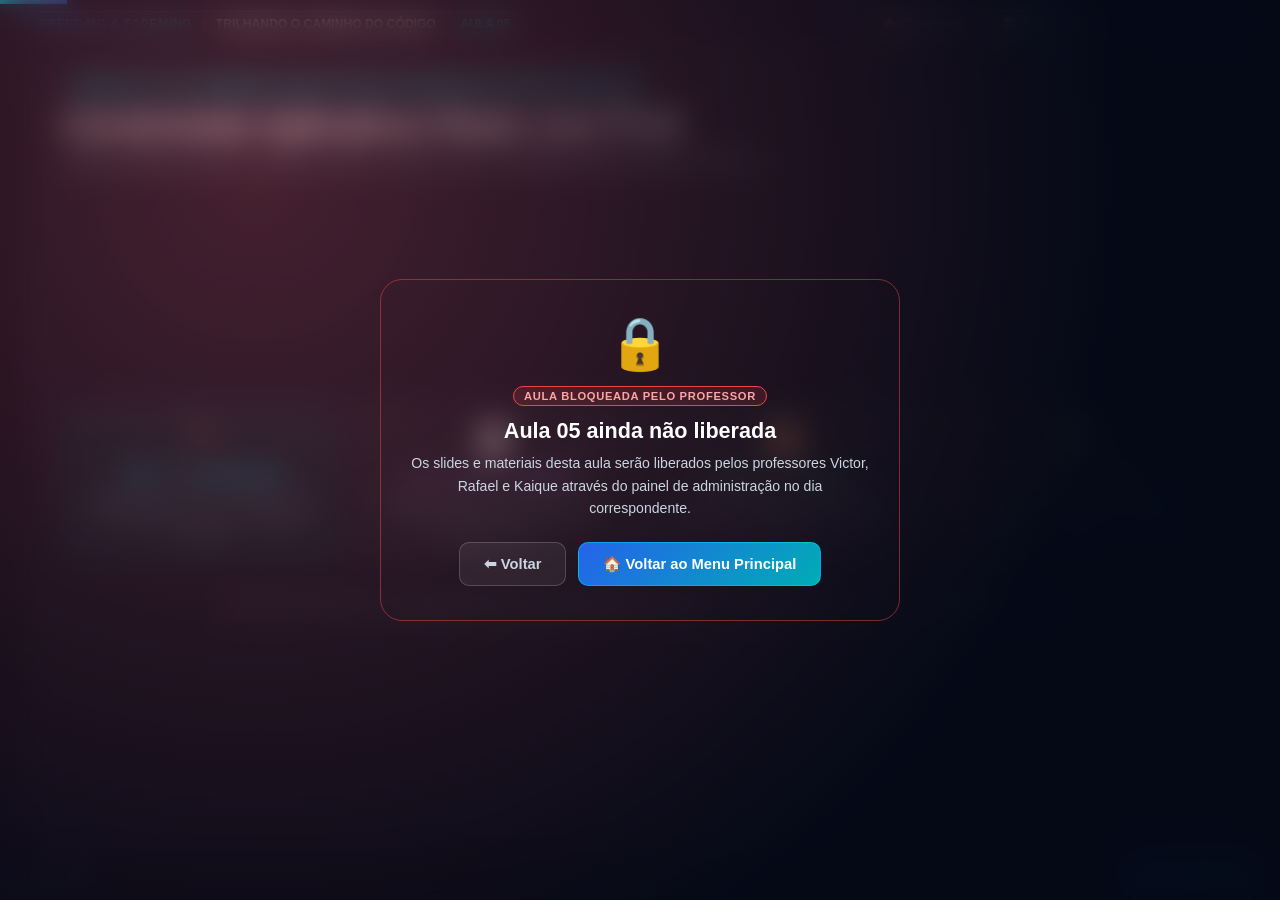
<file: arquivos-trilhando/Slides/aula-05-slides.html>
<!DOCTYPE html>
<html lang="pt-BR">
<head>
    <meta charset="UTF-8">
    <meta name="viewport" content="width=device-width, initial-scale=1.0">
    <title>Aula 05 — Interfaces Visuais com Flet (Básico &amp; Avançado) | Trilhando o Caminho do Código</title>
    <link rel="stylesheet" href="slides-style.css">
    <style>
        .pillar-grid { display: grid; grid-template-columns: repeat(4, 1fr); gap: 14px; margin: 10px 0; }
        .pillar-card { background: rgba(255,255,255,.04); border: 1.5px solid rgba(255,255,255,.12); border-radius: 16px; padding: 16px 14px; text-align: center; }
        .pillar-icon { font-size: 2.1rem; margin-bottom: 6px; }
        .pillar-name { font-family: 'JetBrains Mono', monospace; font-size: 1.05rem; font-weight: 800; color: #00e5ff; margin-bottom: 5px; }
        .pillar-label { font-size: .78rem; color: #94a3b8; line-height: 1.45; }

        .step-badge { display: inline-flex; align-items: center; gap: 8px; background: rgba(37,99,235,.22); border: 1px solid rgba(0,229,255,.35); border-radius: 100px; padding: 5px 16px; font-size: .75rem; font-weight: 700; color: #00e5ff; letter-spacing: .5px; margin-bottom: 6px; text-transform: uppercase; }
        .engage-label { display: inline-flex; align-items: center; gap: 6px; background: rgba(245,158,11,.15); border: 1px solid rgba(245,158,11,.45); border-radius: 8px; padding: 4px 12px; font-size: .76rem; font-weight: 700; color: #f59e0b; margin-bottom: 6px; }

        .prompt-code { background: #040916; border: 1px solid rgba(0,229,255,.25); border-radius: 10px; padding: 12px 16px; font-family: 'JetBrains Mono', monospace; font-size: .82rem; color: #a7f3d0; line-height: 1.65; white-space: pre-wrap; margin: 6px 0; }
        .prompt-code .kw { color: #00e5ff; font-weight: 700; }
        .prompt-code .str { color: #fde68a; }
        .prompt-code .cm { color: #64748b; font-style: italic; }
        .prompt-code .fn { color: #c084fc; }
        .prompt-code .num { color: #fb923c; }

        .mission-grid { display: grid; grid-template-columns: repeat(3, 1fr); gap: 14px; }
        .mission-card { border-radius: 16px; padding: 16px; border: 1.5px solid; cursor: pointer; transition: transform .22s ease, box-shadow .22s ease; }
        .mission-card:hover { transform: translateY(-5px) scale(1.02); box-shadow: 0 14px 32px rgba(0,0,0,.45); }
        .mission-card h4 { font-size: .95rem; font-weight: 800; margin-bottom: 6px; }
        .mission-card p { font-size: .76rem; line-height: 1.5; color: #cbd5e1; }
        .mission-atm { background: rgba(139,92,246,.08); border-color: rgba(139,92,246,.45); }
        .mission-quiz { background: rgba(37,99,235,.08); border-color: rgba(37,99,235,.45); }
        .mission-health { background: rgba(16,185,129,.08); border-color: rgba(16,185,129,.45); }

        .stress-table { width: 100%; border-collapse: collapse; font-size: .8rem; margin-top: 8px; }
        .stress-table th { background: rgba(37,99,235,.3); color: #00e5ff; font-weight: 700; padding: 9px 12px; text-align: left; border-bottom: 1px solid rgba(0,229,255,.3); }
        .stress-table td { padding: 8px 12px; border-bottom: 1px solid rgba(255,255,255,.07); color: #cbd5e1; vertical-align: top; }
        .stress-table tr:nth-child(even) td { background: rgba(255,255,255,.03); }

        .summary-item { display: flex; align-items: flex-start; gap: 12px; background: rgba(255,255,255,.03); border: 1px solid rgba(255,255,255,.08); border-radius: 10px; padding: 9px 14px; }
        .summary-check { font-size: 1rem; flex-shrink: 0; margin-top: 1px; }
        .summary-text { font-size: .82rem; color: #cbd5e1; line-height: 1.45; }
        .summary-text strong { color: #fff; display: block; margin-bottom: 2px; }

        .hw-gate-card {
            background: radial-gradient(circle at 20% 20%, rgba(37, 99, 235, 0.22), rgba(10, 18, 38, 0.95));
            border: 2px solid rgba(0, 229, 255, 0.45);
            border-radius: 22px;
            padding: 32px;
            text-align: center;
            max-width: 780px;
            margin: 0 auto;
            display: flex;
            flex-direction: column;
            align-items: center;
            gap: 14px;
            box-shadow: 0 20px 55px rgba(0, 0, 0, 0.55);
        }
        .hw-gate-icon { font-size: 3.4rem; }
        .hw-gate-btn {
            background: linear-gradient(135deg, #2563eb, #00e5ff);
            color: #fff;
            border: none;
            padding: 14px 28px;
            border-radius: 14px;
            font-weight: 800;
            font-size: 1rem;
            cursor: pointer;
            box-shadow: 0 10px 30px rgba(0, 229, 255, 0.35);
            transition: transform .2s ease;
        }
        .hw-gate-btn:hover { transform: translateY(-3px) scale(1.02); }
    </style>
</head>
<body>

    <div class="bg-grid"></div>
    <div class="bg-glow-1"></div>
    <div class="bg-glow-2"></div>
    <div class="progress-bar-container"><div class="progress-bar" id="progressBar"></div></div>

    <!-- Top Bar -->
    <header class="top-bar">
        <div class="brand-badge">
            <span class="cefet-tag">CEFET-MG &amp; FAPEMING</span>
            <span style="opacity:.3">|</span>
            <span>TRILHANDO O CAMINHO DO CÓDIGO</span>
            <span style="opacity:.3">•</span>
            <span style="color:#00e5ff">AULA 05</span>
        </div>
        <div class="top-controls">
            <a href="../../index.html" class="control-btn">🏠 Classroom</a>
            <button class="control-btn" data-open-homework="aula05" style="border-color:rgba(0,229,255,.45);color:#00e5ff">📝 Tarefa de Casa</button>
            <button class="control-btn" id="fullscreenToggle">⛶ Tela Cheia (F)</button>
        </div>
    </header>

    <main class="presentation-stage">

        <!-- SLIDE 1 — CAPA DA AULA 05 -->
        <section class="slide active">
            <div class="slide-header">
                <span class="slide-step">MÓDULO 05 • DO TERMINAL PARA AS TELAS: INTERFACES VISUAIS COM FLET</span>
                <h1 class="slide-title">Construindo Aplicativos Reais com <code>Flet</code></h1>
                <p class="slide-subtitle">Janelas gráficas, Botões, Campos de Texto, Temas, Ícones e Navegação Multi-Telas em Python!</p>
            </div>
            <div class="slide-body">
                <div class="pillar-grid">
                    <div class="pillar-card" style="border-color:rgba(0,229,255,.4);background:rgba(0,229,255,.06)">
                        <div class="pillar-icon">📱</div>
                        <div class="pillar-name">Text &amp; TextField</div>
                        <div class="pillar-label">Substituem o <code>print()</code> e o <code>input()</code> por textos estilizados e caixas de digitação visuais!</div>
                    </div>
                    <div class="pillar-card" style="border-color:rgba(139,92,246,.4)">
                        <div class="pillar-icon">🖱️</div>
                        <div class="pillar-name" style="color:#a78bfa">on_click &amp; update</div>
                        <div class="pillar-label">Conecta botões às nossas funções <code>def</code> e atualiza a tela em tempo real com <code>page.update()</code>.</div>
                    </div>
                    <div class="pillar-card" style="border-color:rgba(16,185,129,.4)">
                        <div class="pillar-icon">🎨</div>
                        <div class="pillar-name" style="color:#34d399">Temas &amp; Ícones</div>
                        <div class="pillar-label">Modo escuro, cores hexadecimais (<code>bgcolor</code>), <code>Column</code>, <code>Row</code> e ícones <code>ft.Icons</code>!</div>
                    </div>
                    <div class="pillar-card" style="border-color:rgba(245,158,11,.45);background:rgba(245,158,11,.06)">
                        <div class="pillar-icon">🧭</div>
                        <div class="pillar-name" style="color:#fbbf24">NavigationBar</div>
                        <div class="pillar-label">Barra inferior de aplicativo mobile para alternar entre abas (Início, Cadastro e Sobre)!</div>
                    </div>
                </div>
                <div style="text-align:center;margin-top:12px;font-size:.8rem;color:#94a3b8">
                    ⚡ Começaremos agora com o <strong>Quiz Interativo de Revisão (10 questões rápidas)</strong> da Aula 04 (<code>Funções def/return</code> e <code>Dicionários dict</code>)!
                </div>
            </div>
        </section>

        <!-- SLIDE 2 — BLOCO 1: QUIZ ESTILO NOTEBOOK LM (10 QUESTÕES DA AULA 04) -->
        <section class="slide">
            <div class="slide-header" style="margin-bottom:10px">
                <span class="step-badge">⚡ Bloco 1 — Quiz Interativo de Aquecimento (10 Questões)</span>
                <h2 class="slide-title" style="font-size:1.55rem">Relembrando: Funções (<code>def / return</code>) e Dicionários (<code>dict</code>)</h2>
            </div>
            <div class="slide-body" style="justify-content:flex-start">
                <div id="quizAula05Container" data-trilhando-quiz="aula05"></div>
            </div>
        </section>

        <!-- SLIDE 3 — TÓPICO 1: FLET BÁSICO & WIDGETS (EXPLICAÇÃO 1/2) -->
        <section class="slide">
            <div class="slide-header">
                <span class="step-badge">📱 Tópico 1 • Flet Básico — Explicação (1/2)</span>
                <h2 class="slide-title">Adeus Tela Preta! Como funciona o <code>Flet</code>?</h2>
                <p class="slide-subtitle">Com <code>import flet as ft</code>, a função <code>main(page: ft.Page)</code> vira a janela do nosso aplicativo!</p>
            </div>
            <div class="slide-body">
                <div class="grid-2" style="gap:18px;align-items:start">
                    <div class="content-box" style="background:rgba(0,0,0,.45)">
                        <span class="engage-label" style="margin-bottom:6px">⌨️ Esqueleto Mínimo — meu_primeiro_app.py</span>
                        <div class="prompt-code" style="font-size:.84rem;line-height:1.7">
<span class="kw">import</span> flet <span class="kw">as</span> ft

<span class="kw">def</span> <span class="fn">main</span>(page: ft.Page):
    page.title = <span class="str">"Meu Primeiro App!"</span>
    
    <span class="cm"># Criamos um texto visual e penduramos na página:</span>
    <span class="kw">titulo</span> = ft.<span class="fn">Text</span>(<span class="str">"🚀 Olá, Mundo Visual!"</span>, size=<span class="num">28</span>)
    page.<span class="fn">add</span>(titulo)

ft.<span class="fn">app</span>(target=main)
                        </div>
                    </div>
                    <div style="display:flex;flex-direction:column;gap:10px">
                        <div class="summary-item" style="padding:12px 14px">
                            <span class="summary-check">🪟</span>
                            <div class="summary-text"><strong>page: ft.Page → A Janela em Branco</strong>É o quadro onde configuramos o título (<code>page.title</code>) e adicionamos componentes.</div>
                        </div>
                        <div class="summary-item" style="padding:12px 14px">
                            <span class="summary-check">➕</span>
                            <div class="summary-text"><strong>page.add(...) → Coloca na Tela</strong>Sem <code>page.add()</code>, o componente fica só na memória e não aparece na janela!</div>
                        </div>
                        <div class="summary-item" style="padding:12px 14px">
                            <span class="summary-check">▶️</span>
                            <div class="summary-text"><strong>ft.app(target=main) → Liga o Motor</strong>É a última linha do arquivo que abre a janela gráfica do aplicativo.</div>
                        </div>
                    </div>
                </div>
            </div>
        </section>

        <!-- SLIDE 4 — TÓPICO 1: FLET BÁSICO & WIDGETS (EXPLICAÇÃO 2/2) -->
        <section class="slide">
            <div class="slide-header">
                <span class="step-badge">📱 Tópico 1 • Flet Básico — Explicação (2/2)</span>
                <h2 class="slide-title">Os 3 Blocos de LEGO: <code>Text</code>, <code>TextField</code> e <code>ElevatedButton</code></h2>
                <p class="slide-subtitle">Veja a tradução direta do que fazíamos no terminal para os componentes visuais do Flet!</p>
            </div>
            <div class="slide-body">
                <table class="stress-table">
                    <thead>
                        <tr><th>O que queremos fazer</th><th>No Terminal (Antigo)</th><th>No Flet Visual (Novo!)</th><th>Como ler/mudar o valor?</th></tr>
                    </thead>
                    <tbody>
                        <tr>
                            <td><strong>Mostrar texto na tela</strong></td>
                            <td><code>print("Olá!")</code></td>
                            <td><code style="color:#00e5ff">msg = ft.Text("Olá!", size=20)</code></td>
                            <td><code>msg.value = "Novo texto"</code></td>
                        </tr>
                        <tr>
                            <td><strong>Pedir digitação do usuário</strong></td>
                            <td><code>nome = input("Nome: ")</code></td>
                            <td><code style="color:#00e5ff">campo = ft.TextField(label="Nome")</code></td>
                            <td><code>campo.value</code> (guarda o que foi digitado!)</td>
                        </tr>
                        <tr>
                            <td><strong>Executar uma ação</strong></td>
                            <td>Apertar <kbd>Enter</kbd></td>
                            <td><code style="color:#00e5ff">btn = ft.ElevatedButton("Enviar", on_click=acao)</code></td>
                            <td>Chama a função <code>def acao(e):</code> no clique!</td>
                        </tr>
                    </tbody>
                </table>
                <div class="content-box tip-box" style="margin-top:12px;padding:12px 16px;font-size:.86rem">
                    💡 <strong>Dica importante:</strong> Tanto o <code>ft.Text</code> quanto o <code>ft.TextField</code> guardam seu texto atual dentro da propriedade <code>.value</code>!
                </div>
            </div>
        </section>

        <!-- SLIDE 5 — TÓPICO 1: EXERCÍCIO BÁSICO DE WIDGETS (3/3) -->
        <section class="slide">
            <div class="slide-header">
                <span class="step-badge" style="background:rgba(16,185,129,.18);border-color:#10b981;color:#6ee7b7">⚡ Tópico 1 • Exercício Básico de Flet (3/3) — Mão na Massa!</span>
                <h2 class="slide-title">Treino Relâmpago: Minha Primeira Janela Flet</h2>
                <p class="slide-subtitle">Crie uma janela com Título, um <code>ft.Text</code> grande, um <code>ft.TextField</code> e um <code>ft.ElevatedButton</code>!</p>
            </div>
            <div class="slide-body">
                <div class="grid-2" style="gap:16px;align-items:start">
                    <div class="content-box" style="border-color:rgba(16,185,129,.45);background:rgba(16,185,129,.06);padding:16px">
                        <h4 style="color:#34d399;font-size:1rem;margin-bottom:8px">🪟 Siga os 4 passos no VS Code:</h4>
                        <ol style="font-size:.88rem;color:#e2e8f0;line-height:1.85;padding-left:20px;margin:0">
                            <li>Crie o arquivo <code>ola_flet.py</code> e importe <code>import flet as ft</code>.</li>
                            <li>Dentro de <code>def main(page: ft.Page):</code>, mude o <code>page.title</code> para o seu nome.</li>
                            <li>Crie um <code>ft.Text</code> de boas-vindas, um <code>ft.TextField(label="Seu sonho")</code> e um <code>ft.ElevatedButton("Salvar")</code>.</li>
                            <li>Adicione os 3 na tela com <code>page.add(...)</code> e rode o arquivo ▶️!</li>
                        </ol>
                    </div>
                    <div class="content-box" style="background:rgba(0,0,0,.45);padding:16px">
                        <h4 style="font-size:.86rem;color:#94a3b8;margin-bottom:8px;text-transform:uppercase">Código Base para Testar:</h4>
                        <div class="prompt-code" style="font-size:.84rem;line-height:1.68;padding:10px 14px">
<span class="kw">import</span> flet <span class="kw">as</span> ft

<span class="kw">def</span> <span class="fn">main</span>(page: ft.Page):
    page.title = <span class="str">"App do Victor"</span>

    <span class="kw">titulo</span> = ft.<span class="fn">Text</span>(<span class="str">"🌟 Mural dos Sonhos"</span>, size=<span class="num">26</span>, weight=<span class="str">"bold"</span>)
    <span class="kw">caixa</span> = ft.<span class="fn">TextField</span>(label=<span class="str">"Digite uma meta sua..."</span>)
    <span class="kw">botao</span> = ft.<span class="fn">ElevatedButton</span>(<span class="str">"Registrar Meta"</span>)

    page.<span class="fn">add</span>(titulo, caixa, botao)

ft.<span class="fn">app</span>(target=main)
                        </div>
                    </div>
                </div>
            </div>
        </section>

        <!-- SLIDE 6 — TÓPICO 2: LAYOUTS E EVENTOS ON_CLICK (EXPLICAÇÃO 1/2) -->
        <section class="slide">
            <div class="slide-header">
                <span class="step-badge">🖱️ Tópico 2 • Eventos &amp; Layouts — Explicação (1/2)</span>
                <h2 class="slide-title">Dando Vida ao Botão: <code>on_click</code> e <code>page.update()</code></h2>
                <p class="slide-subtitle">Quando o usuário clica no botão, uma função <code>def</code> lê o <code>.value</code>, altera a tela e chama <code>page.update()</code>!</p>
            </div>
            <div class="slide-body">
                <div class="grid-2" style="gap:16px;align-items:start">
                    <div class="content-box" style="background:rgba(0,0,0,.45)">
                        <span class="engage-label" style="margin-bottom:6px">⚡ Como conectar o clique do botão:</span>
                        <div class="prompt-code" style="font-size:.82rem;line-height:1.62">
<span class="kw">nome_input</span> = ft.<span class="fn">TextField</span>(label=<span class="str">"Qual é o seu nome?"</span>)
<span class="kw">resposta</span> = ft.<span class="fn">Text</span>(<span class="str">""</span>, size=<span class="num">20</span>, color=<span class="str">"cyan"</span>)

<span class="cm"># 1. Função que roda quando o botão é clicado:</span>
<span class="kw">def</span> <span class="fn">saudar</span>(e):
    resposta.value = <span class="str">f"🎉 Olá, <span class="kw">{nome_input.value}</span>!"</span>
    page.<span class="fn">update</span>() <span class="cm"># OBRIGATÓRIO para atualizar a tela!</span>

<span class="cm"># 2. Passamos o nome da função SEM parênteses no on_click:</span>
<span class="kw">btn</span> = ft.<span class="fn">ElevatedButton</span>(<span class="str">"Dizer Olá"</span>, on_click=saudar)
page.<span class="fn">add</span>(nome_input, btn, resposta)
                        </div>
                    </div>
                    <div style="display:flex;flex-direction:column;gap:10px">
                        <div class="content-box warn-box" style="padding:14px">
                            <h4 style="font-size:.9rem;margin-bottom:6px">🚨 As 2 Pegadinhas Mais Comuns no Flet:</h4>
                            <p style="font-size:.82rem;color:#cbd5e1;line-height:1.55;margin-bottom:8px">
                                <strong>1. Esquecer o <code>page.update()</code>:</strong> Se você mudar <code>resposta.value</code> mas não chamar <code>page.update()</code>, a tela continua igualzinha!
                            </p>
                            <p style="font-size:.82rem;color:#cbd5e1;line-height:1.55;margin:0">
                                <strong>2. Colocar parênteses no <code>on_click</code>:</strong> Escreva <code>on_click=saudar</code> (sem <code>()</code>), senão a função roda antes de clicar!
                            </p>
                        </div>
                    </div>
                </div>
            </div>
        </section>

        <!-- SLIDE 7 — TÓPICO 2: LAYOUTS COLUMN E ROW (EXPLICAÇÃO 2/2) -->
        <section class="slide">
            <div class="slide-header">
                <span class="step-badge">🖱️ Tópico 2 • Eventos &amp; Layouts — Explicação (2/2)</span>
                <h2 class="slide-title">Organizando a Tela: <code>ft.Column</code> (Vertical) vs <code>ft.Row</code> (Horizontal)</h2>
                <p class="slide-subtitle">Use <code>Column</code> para empilhar um abaixo do outro e <code>Row</code> para colocar elementos lado a lado!</p>
            </div>
            <div class="slide-body">
                <div class="grid-2" style="gap:18px;align-items:start">
                    <div class="content-box" style="border-color:rgba(0,229,255,.35)">
                        <h4 style="color:#00e5ff;margin-bottom:8px">⬇️ <code>ft.Column([...])</code> → Empilha na Vertical</h4>
                        <div class="prompt-code" style="font-size:.82rem;line-height:1.65">
<span class="kw">coluna</span> = ft.<span class="fn">Column</span>([
    ft.<span class="fn">Text</span>(<span class="str">"Título em cima"</span>),
    ft.<span class="fn">TextField</span>(label=<span class="str">"Campo no meio"</span>),
    ft.<span class="fn">ElevatedButton</span>(<span class="str">"Botão embaixo"</span>)
], spacing=<span class="num">15</span>)
                        </div>
                    </div>
                    <div class="content-box" style="border-color:rgba(167,139,250,.4)">
                        <h4 style="color:#a78bfa;margin-bottom:8px">➡️ <code>ft.Row([...])</code> → Alinha Lado a Lado</h4>
                        <div class="prompt-code" style="font-size:.82rem;line-height:1.65">
<span class="kw">linha_botoes</span> = ft.<span class="fn">Row</span>([
    ft.<span class="fn">ElevatedButton</span>(<span class="str">"➕ Somar"</span>),
    ft.<span class="fn">ElevatedButton</span>(<span class="str">"➖ Subtrair"</span>),
    ft.<span class="fn">ElevatedButton</span>(<span class="str">"🧹 Limpar"</span>)
], alignment=ft.MainAxisAlignment.CENTER)
                        </div>
                    </div>
                </div>
            </div>
        </section>

        <!-- SLIDE 8 — TÓPICO 2: EXERCÍCIO BÁSICO DE EVENTOS (3/3) -->
        <section class="slide">
            <div class="slide-header">
                <span class="step-badge" style="background:rgba(16,185,129,.18);border-color:#10b981;color:#6ee7b7">⚡ Tópico 2 • Exercício Básico de Eventos (3/3) — Mão na Massa!</span>
                <h2 class="slide-title">Treino Relâmpago: Contador de Cliques Gamer</h2>
                <p class="slide-subtitle">Crie dois botões lado a lado em um <code>ft.Row</code> (<code>+1 Ponto</code> e <code>Zerar</code>) que atualizam o placar na tela!</p>
            </div>
            <div class="slide-body">
                <div class="grid-2" style="gap:16px;align-items:start">
                    <div class="content-box" style="border-color:rgba(16,185,129,.45);background:rgba(16,185,129,.06);padding:16px">
                        <h4 style="color:#34d399;font-size:1rem;margin-bottom:8px">🎮 Siga os passos no VS Code:</h4>
                        <ol style="font-size:.86rem;color:#e2e8f0;line-height:1.8;padding-left:20px;margin:0">
                            <li>Crie um <code>placar = ft.Text("0", size=40)</code>.</li>
                            <li>Crie a função <code>def somar(e):</code> que converte <code>int(placar.value) + 1</code>, atualiza <code>placar.value</code> e chama <code>page.update()</code>.</li>
                            <li>Coloque os botões de Somar e Zerar lado a lado dentro de um <code>ft.Row([...])</code>!</li>
                        </ol>
                    </div>
                    <div class="content-box" style="background:rgba(0,0,0,.45);padding:14px">
                        <div class="prompt-code" style="font-size:.8rem;line-height:1.58;padding:10px 12px">
<span class="kw">import</span> flet <span class="kw">as</span> ft

<span class="kw">def</span> <span class="fn">main</span>(page: ft.Page):
    page.title = <span class="str">"Contador Gamer"</span>
    <span class="kw">placar</span> = ft.<span class="fn">Text</span>(<span class="str">"0"</span>, size=<span class="num">45</span>, weight=<span class="str">"bold"</span>)

    <span class="kw">def</span> <span class="fn">ganhar_ponto</span>(e):
        placar.value = <span class="fn">str</span>(<span class="fn">int</span>(placar.value) + <span class="num">1</span>)
        page.<span class="fn">update</span>()

    <span class="kw">def</span> <span class="fn">zerar</span>(e):
        placar.value = <span class="str">"0"</span>
        page.<span class="fn">update</span>()

    page.<span class="fn">add</span>(
        placar,
        ft.<span class="fn">Row</span>([
            ft.<span class="fn">ElevatedButton</span>(<span class="str">"⚡ +1 Ponto"</span>, on_click=ganhar_ponto),
            ft.<span class="fn">ElevatedButton</span>(<span class="str">"🔄 Zerar"</span>, on_click=zerar)
        ])
    )

ft.<span class="fn">app</span>(target=main)
                        </div>
                    </div>
                </div>
            </div>
        </section>

        <!-- SLIDE 9 — TÓPICO 3: FLET AVANÇADO: TEMAS, CORES E ÍCONES (EXPLICAÇÃO 1/2) -->
        <section class="slide">
            <div class="slide-header">
                <span class="step-badge">🎨 Tópico 3 • Flet Avançado — Explicação (1/2)</span>
                <h2 class="slide-title">Identidade Visual: Temas, Cores (<code>bgcolor</code>) e Ícones</h2>
                <p class="slide-subtitle">Deixe seu aplicativo com cara de startup usando Modo Escuro, paleta de cores e ícones oficiais!</p>
            </div>
            <div class="slide-body">
                <div class="grid-2" style="gap:16px;align-items:start">
                    <div class="content-box" style="background:rgba(0,0,0,.45)">
                        <h4 style="color:#00e5ff;margin-bottom:8px">🌙 Tema Escuro, Cores e Janela Mobile</h4>
                        <div class="prompt-code" style="font-size:.82rem;line-height:1.65">
<span class="kw">def</span> <span class="fn">main</span>(page: ft.Page):
    page.title = <span class="str">"EcoÁgua App"</span>
    page.theme_mode = ft.ThemeMode.DARK
    page.bgcolor = <span class="str">"#0f172a"</span> <span class="cm"># Azul escuro elegante</span>
    page.window.width = <span class="num">420</span>  <span class="cm"># Formato de celular!</span>
    page.window.height = <span class="num">720</span>
                        </div>
                    </div>
                    <div class="content-box" style="border-color:rgba(16,185,129,.4)">
                        <h4 style="color:#34d399;margin-bottom:8px">✨ Ícones com <code>ft.Icons</code> nos Botões e Cards</h4>
                        <div class="prompt-code" style="font-size:.82rem;line-height:1.65">
<span class="cm"># Ícone isolado:</span>
<span class="kw">icone</span> = ft.<span class="fn">Icon</span>(ft.Icons.ECO, color=<span class="str">"green"</span>, size=<span class="num">36</span>)

<span class="cm"># Botão com ícone + cor personalizada:</span>
<span class="kw">btn</span> = ft.<span class="fn">ElevatedButton</span>(
    <span class="str">"Salvar Registro"</span>,
    icon=ft.Icons.CHECK_CIRCLE,
    bgcolor=<span class="str">"#10b981"</span>,
    color=<span class="str">"white"</span>
)
                        </div>
                    </div>
                </div>
            </div>
        </section>

        <!-- SLIDE 10 — TÓPICO 3: FLET AVANÇADO: CONTAINERS / CARDS E AVISOS (EXPLICAÇÃO 2/2) -->
        <section class="slide">
            <div class="slide-header">
                <span class="step-badge">🎨 Tópico 3 • Flet Avançado — Explicação (2/2)</span>
                <h2 class="slide-title">Criando Cards Bonitos (<code>ft.Container</code>) e Blindagem Visual</h2>
                <p class="slide-subtitle">Envolva seus elementos em um <code>ft.Container</code> com bordas arredondadas e valide campos vazios!</p>
            </div>
            <div class="slide-body">
                <div class="grid-2" style="gap:16px;align-items:start">
                    <div class="content-box" style="background:rgba(0,0,0,.45)">
                        <h4 style="color:#a78bfa;margin-bottom:6px">🃏 Criando um Card Estilizado com <code>Container</code></h4>
                        <div class="prompt-code" style="font-size:.82rem;line-height:1.62">
<span class="kw">card_resumo</span> = ft.<span class="fn">Container</span>(
    content=ft.<span class="fn">Column</span>([
        ft.<span class="fn">Text</span>(<span class="str">"💧 Consumo de Hoje"</span>, size=<span class="num">18</span>, weight=<span class="str">"bold"</span>),
        ft.<span class="fn">Text</span>(<span class="str">"Meta: 110 litros/dia"</span>, color=<span class="str">"#94a3b8"</span>)
    ]),
    bgcolor=<span class="str">"#1e293b"</span>,
    padding=<span class="num">16</span>,
    border_radius=<span class="num">14</span>
)
                        </div>
                    </div>
                    <div class="content-box" style="border-color:rgba(245,158,11,.4)">
                        <h4 style="color:#fbbf24;margin-bottom:6px">🛡️ Blindagem Visual com <code>try / except</code> no Flet</h4>
                        <div class="prompt-code" style="font-size:.82rem;line-height:1.62">
<span class="kw">def</span> <span class="fn">calcular</span>(e):
    <span class="kw">try</span>:
        <span class="kw">valor</span> = <span class="fn">float</span>(campo_num.value)
        aviso.value = <span class="str">f"✅ Valor válido: <span class="kw">{valor}</span>"</span>
        aviso.color = <span class="str">"green"</span>
    <span class="kw">except</span> <span class="fn">ValueError</span>:
        aviso.value = <span class="str">"⚠️ Digite apenas números!"</span>
        aviso.color = <span class="str">"red"</span>
    page.<span class="fn">update</span>()
                        </div>
                    </div>
                </div>
            </div>
        </section>

        <!-- SLIDE 11 — TÓPICO 3: EXERCÍCIO BÁSICO DE ESTILO E BLINDAGEM (3/3) -->
        <section class="slide">
            <div class="slide-header">
                <span class="step-badge" style="background:rgba(16,185,129,.18);border-color:#10b981;color:#6ee7b7">⚡ Tópico 3 • Exercício Básico de Estilo (3/3) — Mão na Massa!</span>
                <h2 class="slide-title">Treino Relâmpago: Card Estilizado + Proteção contra Campo Vazio</h2>
                <p class="slide-subtitle">Personalize o tema da janela, adicione um ícone ao botão e mostre alerta vermelho se o campo estiver vazio!</p>
            </div>
            <div class="slide-body">
                <div class="grid-2" style="gap:16px;align-items:start">
                    <div class="content-box" style="border-color:rgba(16,185,129,.45);background:rgba(16,185,129,.06);padding:16px">
                        <h4 style="color:#34d399;font-size:1rem;margin-bottom:8px">🎨 Missão Visual:</h4>
                        <ol style="font-size:.86rem;color:#e2e8f0;line-height:1.8;padding-left:20px;margin:0">
                            <li>Ative <code>page.theme_mode = ft.ThemeMode.DARK</code> e uma cor em <code>page.bgcolor</code>.</li>
                            <li>Crie um <code>ft.TextField</code> e um botão com <code>icon=ft.Icons.SEND</code>.</li>
                            <li>Na função do botão, se <code>campo.value.strip() == ""</code>, mostre mensagem em vermelho (<code>color="red"</code>); senão, mostre em verde!</li>
                        </ol>
                    </div>
                    <div class="content-box" style="background:rgba(0,0,0,.45);padding:14px">
                        <div class="prompt-code" style="font-size:.8rem;line-height:1.58;padding:10px 12px">
<span class="kw">def</span> <span class="fn">enviar</span>(e):
    <span class="kw">if</span> campo.value.<span class="fn">strip</span>() == <span class="str">""</span>:
        status.value = <span class="str">"⚠️ Preencha o campo antes de enviar!"</span>
        status.color = <span class="str">"red"</span>
    <span class="kw">else</span>:
        status.value = <span class="str">f"✅ Recebido: <span class="kw">{campo.value}</span>"</span>
        status.color = <span class="str">"green"</span>
    page.<span class="fn">update</span>()

<span class="kw">btn</span> = ft.<span class="fn">ElevatedButton</span>(<span class="str">"Enviar"</span>, icon=ft.Icons.SEND, on_click=enviar)
                        </div>
                    </div>
                </div>
            </div>
        </section>

        <!-- SLIDE 12 — TÓPICO 4: NAVEGAÇÃO MULTI-TELAS (EXPLICAÇÃO 1/2) -->
        <section class="slide">
            <div class="slide-header">
                <span class="step-badge" style="background:rgba(245,158,11,.16);border-color:#f59e0b;color:#fcd34d">🔥 Tópico 4 • Multi-Telas &amp; Listas no Flet — Explicação (1/2)</span>
                <h2 class="slide-title">Navegação de App Mobile com <code>ft.NavigationBar</code></h2>
                <p class="slide-subtitle">Como ter 2 ou 3 abas no mesmo app? Criamos um container para cada aba e alternamos <code>.visible = True / False</code>!</p>
            </div>
            <div class="slide-body">
                <div class="grid-2" style="gap:16px;align-items:start">
                    <div class="content-box" style="background:rgba(0,0,0,.45)">
                        <span class="engage-label" style="margin-bottom:6px">🧭 Alternando Telas com .visible</span>
                        <div class="prompt-code" style="font-size:.78rem;line-height:1.55">
<span class="kw">tela_inicio</span> = ft.<span class="fn">Column</span>([ft.<span class="fn">Text</span>(<span class="str">"🏠 Aba Início"</span>)], visible=<span class="kw">True</span>)
<span class="kw">tela_sobre</span>  = ft.<span class="fn">Column</span>([ft.<span class="fn">Text</span>(<span class="str">"ℹ️ Sobre a Dupla"</span>)], visible=<span class="kw">False</span>)

<span class="kw">def</span> <span class="fn">mudar_aba</span>(e):
    <span class="kw">idx</span> = e.control.selected_index
    tela_inicio.visible = (idx == <span class="num">0</span>)
    tela_sobre.visible  = (idx == <span class="num">1</span>)
    page.<span class="fn">update</span>()

page.navigation_bar = ft.<span class="fn">NavigationBar</span>(
    on_change=mudar_aba,
    destinations=[
        ft.<span class="fn">NavigationBarDestination</span>(icon=ft.Icons.HOME, label=<span class="str">"Início"</span>),
        ft.<span class="fn">NavigationBarDestination</span>(icon=ft.Icons.INFO, label=<span class="str">"Sobre"</span>)
    ]
)
page.<span class="fn">add</span>(tela_inicio, tela_sobre)
                        </div>
                    </div>
                    <div style="display:flex;flex-direction:column;gap:10px">
                        <div class="content-box tip-box" style="padding:14px">
                            <h4 style="font-size:.88rem;margin-bottom:6px">💡 Por que essa técnica é tão boa?</h4>
                            <p style="font-size:.82rem;color:#cbd5e1;line-height:1.55;margin:0">
                                Não apaga o que o usuário já digitou! Quando clicamos na aba <code>0</code>, mostramos <code>tela_inicio</code> e escondemos <code>tela_sobre</code>; na aba <code>1</code>, fazemos o inverso!
                            </p>
                        </div>
                    </div>
                </div>
            </div>
        </section>

        <!-- SLIDE 13 — TÓPICO 4: CONECTANDO LISTA + FOR + FLET (EXPLICAÇÃO 2/2) -->
        <section class="slide">
            <div class="slide-header">
                <span class="step-badge" style="background:rgba(245,158,11,.16);border-color:#f59e0b;color:#fcd34d">🔥 Tópico 4 • Multi-Telas &amp; Listas no Flet — Explicação (2/2)</span>
                <h2 class="slide-title">Adicionando Itens Dinamicamente na Tela com <code>.controls.append()</code></h2>
                <p class="slide-subtitle">Quando o usuário cadastra algo, guardamos na nossa lista Python e adicionamos um novo <code>ft.Text</code> na <code>Column</code>!</p>
            </div>
            <div class="slide-body">
                <div class="grid-2" style="gap:16px;align-items:start">
                    <div class="content-box" style="background:rgba(0,0,0,.45)">
                        <span class="engage-label" style="margin-bottom:6px">📋 Lista Dinâmica na Interface Visual</span>
                        <div class="prompt-code" style="font-size:.8rem;line-height:1.6">
<span class="kw">dados</span> = []
<span class="kw">campo</span> = ft.<span class="fn">TextField</span>(label=<span class="str">"Novo item..."</span>)
<span class="kw">lista_visual</span> = ft.<span class="fn">Column</span>() <span class="cm"># Começa vazia na tela</span>

<span class="kw">def</span> <span class="fn">adicionar</span>(e):
    <span class="kw">if</span> campo.value.<span class="fn">strip</span>() != <span class="str">""</span>:
        dados.<span class="fn">append</span>(campo.value)
        <span class="cm"># Adiciona um novo Text visual dentro da Column:</span>
        lista_visual.controls.<span class="fn">append</span>(
            ft.<span class="fn">Text</span>(<span class="str">f"✅ <span class="kw">{campo.value}</span> (Total: <span class="kw">{len(dados)}</span>)"</span>)
        )
        campo.value = <span class="str">""</span> <span class="cm"># Limpa a caixa</span>
        page.<span class="fn">update</span>()
                        </div>
                    </div>
                    <div class="content-box" style="border-color:rgba(0,229,255,.35)">
                        <h4 style="color:#00e5ff;margin-bottom:8px">🔗 Tudo se Conecta!</h4>
                        <p style="font-size:.84rem;color:#cbd5e1;line-height:1.6">
                            Veja como usamos exatamente o que aprendemos nas aulas anteriores:<br>
                            • <code>if / else</code> valida se o campo não está vazio.<br>
                            • <code>dados.append()</code> salva na lista Python.<br>
                            • <code>lista_visual.controls.append()</code> desenha o item na tela do Flet!
                        </p>
                    </div>
                </div>
            </div>
        </section>

        <!-- SLIDE 14 — TÓPICO 4: EXERCÍCIO FINAL INTEGRADOR (3/3) -->
        <section class="slide">
            <div class="slide-header">
                <span class="step-badge" style="background:rgba(16,185,129,.2);border-color:#10b981;color:#6ee7b7">🏆 Tópico 4 • Exercício Final Integrador (3/3) — Protótipo do App!</span>
                <h2 class="slide-title">Desafio Mestre: App Completo com Lista, <code>try/except</code> e Tema</h2>
                <p class="slide-subtitle">Construa um aplicativo visual que cadastra itens, valida erros e lista tudo na tela!</p>
            </div>
            <div class="slide-body">
                <div class="grid-2" style="gap:16px;align-items:start">
                    <div class="content-box" style="border-color:rgba(0,229,255,.4);background:rgba(0,229,255,.05);padding:15px">
                        <h4 style="color:#00e5ff;font-size:.96rem;margin-bottom:8px">🎯 Checklist do seu App Flet:</h4>
                        <ol style="font-size:.84rem;color:#e2e8f0;line-height:1.72;padding-left:18px;margin:0">
                            <li>Janela com <code>page.title</code>, <code>ThemeMode.DARK</code> e tamanho mobile.</li>
                            <li>Dois campos: <code>nome_item</code> (texto) e <code>valor_item</code> (número).</li>
                            <li>Função no botão que usa <code>try/except ValueError</code> para validar o número, salva em uma lista e adiciona na <code>ft.Column</code> da tela!</li>
                        </ol>
                    </div>
                    <div class="content-box" style="background:rgba(0,0,0,.48);padding:12px 14px">
                        <div class="prompt-code" style="font-size:.76rem;line-height:1.52;padding:8px 10px">
<span class="kw">import</span> flet <span class="kw">as</span> ft

<span class="kw">def</span> <span class="fn">main</span>(page: ft.Page):
    page.title = <span class="str">"Controle Inteligente"</span>
    page.theme_mode = ft.ThemeMode.DARK
    <span class="kw">nome</span> = ft.<span class="fn">TextField</span>(label=<span class="str">"Descrição"</span>)
    <span class="kw">valor</span> = ft.<span class="fn">TextField</span>(label=<span class="str">"Valor numérico"</span>)
    <span class="kw">aviso</span> = ft.<span class="fn">Text</span>(<span class="str">""</span>)
    <span class="kw">historico</span> = ft.<span class="fn">Column</span>()

    <span class="kw">def</span> <span class="fn">salvar</span>(e):
        <span class="kw">try</span>:
            <span class="kw">v</span> = <span class="fn">float</span>(valor.value)
            historico.controls.<span class="fn">append</span>(ft.<span class="fn">Text</span>(<span class="str">f"📌 <span class="kw">{nome.value}</span>: <span class="kw">{v}</span>"</span>))
            aviso.value = <span class="str">"✅ Salvo com sucesso!"</span>
            aviso.color = <span class="str">"green"</span>
        <span class="kw">except</span> <span class="fn">ValueError</span>:
            aviso.value = <span class="str">"⚠️ Digite um número válido!"</span>
            aviso.color = <span class="str">"red"</span>
        page.<span class="fn">update</span>()

    page.<span class="fn">add</span>(nome, valor, ft.<span class="fn">ElevatedButton</span>(<span class="str">"Adicionar"</span>, on_click=salvar), aviso, historico)

ft.<span class="fn">app</span>(target=main)
                        </div>
                    </div>
                </div>
            </div>
        </section>

        <!-- SLIDE 15 — INTERVALO -->
        <section class="slide">
            <div class="slide-header">
                <span class="slide-step">☕ PAUSA</span>
                <h2 class="slide-title">Intervalo — 15 Minutos</h2>
                <p class="slide-subtitle">Descanse e tome água! Na volta: Sprint de construção do Aplicativo da Dupla com Flet e IA!</p>
            </div>
            <div class="slide-body" style="display:flex;align-items:center;justify-content:center">
                <div style="text-align:center;padding:30px">
                    <div style="font-size:5rem;margin-bottom:16px">☕</div>
                    <div style="font-size:1.3rem;font-weight:700;color:#f8fafc;margin-bottom:10px">Pausa para Intervalo</div>
                    <div style="font-size:.9rem;color:#94a3b8;max-width:460px;margin:0 auto;line-height:1.6">Quando voltar, você e sua dupla vão transformar o projeto em um <strong style="color:#00e5ff">Aplicativo Visual Flet</strong> completo com abas e ícones!</div>
                    <div style="margin-top:20px;background:rgba(0,229,255,.08);border:1px solid rgba(0,229,255,.3);border-radius:12px;padding:14px 24px;display:inline-block">
                        <div style="font-size:.78rem;color:#94a3b8;margin-bottom:4px">DEIXE O VS CODE ABERTO</div>
                        <div style="font-family:'JetBrains Mono',monospace;font-size:.9rem;color:#00e5ff">app_projeto_dupla.py</div>
                    </div>
                </div>
            </div>
        </section>

        <!-- SLIDE 16 — BLOCO 4: 3 MISSÕES PRÁTICAS COM IA -->
        <section class="slide">
            <div class="slide-header">
                <span class="step-badge">🤖 Bloco 4 — Sprint do Aplicativo com IA (50 min)</span>
                <h2 class="slide-title">Construa o App Visual da Sua Dupla!</h2>
                <p class="slide-subtitle">Clique no card que melhor combina com o momento do seu projeto para copiar o Prompt Flet</p>
            </div>
            <div class="slide-body">
                <div class="mission-grid">
                    <div class="mission-card mission-atm" onclick="openMissionModal('calc_ods')">
                        <div style="font-size:2rem;margin-bottom:8px">💧</div>
                        <h4 style="color:#a78bfa">MISSÃO A — Calculadora Eco / Saúde no Flet</h4>
                        <p>App visual com <code>TextField</code>, botão com ícone, cálculo com <code>try/except</code> e feedback colorido (verde/amarelo/vermelho)!</p>
                        <div style="margin-top:12px;display:inline-flex;align-items:center;gap:6px;background:rgba(167,139,250,.18);border:1px solid rgba(167,139,250,.4);border-radius:100px;padding:4px 12px;font-size:.7rem;font-weight:700;color:#c4b5fd">✨ Ver Prompt &amp; Instruções 🔍</div>
                    </div>
                    <div class="mission-card mission-quiz" onclick="openMissionModal('cadastro_flet')">
                        <div style="font-size:2rem;margin-bottom:8px">📋</div>
                        <h4 style="color:#60a5fa">MISSÃO B — Sistema de Cadastro Visual</h4>
                        <p>App Flet para cadastrar itens (Achados e Perdidos, Biblioteca, Doações ou Tarefas) salvando em lista de dicionários!</p>
                        <div style="margin-top:12px;display:inline-flex;align-items:center;gap:6px;background:rgba(96,165,250,.18);border:1px solid rgba(96,165,250,.4);border-radius:100px;padding:4px 12px;font-size:.7rem;font-weight:700;color:#93c5fd">✨ Ver Prompt &amp; Instruções 🔍</div>
                    </div>
                    <div class="mission-card mission-health" onclick="openMissionModal('multitelas')">
                        <div style="font-size:2rem;margin-bottom:8px">🧭</div>
                        <h4 style="color:#34d399">MISSÃO C — App Completo Multi-Telas (NavigationBar)</h4>
                        <p>Aplicativo com barra inferior de 3 abas (Início, Cadastro/Lista e Sobre a Dupla) pronto para a Feira Final!</p>
                        <div style="margin-top:12px;display:inline-flex;align-items:center;gap:6px;background:rgba(52,211,153,.18);border:1px solid rgba(52,211,153,.4);border-radius:100px;padding:4px 12px;font-size:.7rem;font-weight:700;color:#6ee7b7">✨ Ver Prompt &amp; Instruções 🔍</div>
                    </div>
                </div>
                <div style="text-align:center;margin-top:12px;font-size:.78rem;color:#94a3b8">
                    💡 <strong>Dica:</strong> Clique em qualquer missão acima para copiar o Prompt e colar no Chat IA!
                </div>
            </div>
        </section>

        <!-- SLIDE 17 — BLOCO 5: TESTE DE ESTRESSE NO FLET -->
        <section class="slide">
            <div class="slide-header">
                <span class="step-badge">🔨 Bloco 5 — Operação Destruição na Interface</span>
                <h2 class="slide-title">Teste de Estresse Visual no Flet</h2>
                <p class="slide-subtitle">Antes de salvar, faça os 3 testes abaixo na janela do seu aplicativo!</p>
            </div>
            <div class="slide-body">
                <table class="stress-table">
                    <thead>
                        <tr><th>Teste na Janela</th><th>O que fazer no App</th><th>O que acontece sem proteção?</th><th>Como deixar blindado?</th></tr>
                    </thead>
                    <tbody>
                        <tr><td>1. Clique Vazio</td><td>Clicar no botão sem digitar nada nos campos</td><td>Cadastra linha em branco ou dá <code>ValueError</code></td><td>Testar <code>if campo.value.strip() == "":</code></td></tr>
                        <tr><td>2. Letras em Número</td><td>Digitar <code>"abc"</code> num campo de preço/quantidade</td><td>Erro vermelho no terminal (<code>ValueError</code>)</td><td>Usar <code>try / except ValueError</code> mostrando aviso na tela</td></tr>
                        <tr><td>3. Tela Congelada</td><td>Mudar <code>texto.value</code> e nada acontecer na janela</td><td>Esqueceu de atualizar a página</td><td>Chamar <code>page.update()</code> no final da função!</td></tr>
                    </tbody>
                </table>
            </div>
        </section>

        <!-- SLIDE 18 — BLOCO 6: RESUMÃO DA AULA 05 -->
        <section class="slide">
            <div class="slide-header">
                <span class="slide-step">BLOCO 6 • SÍNTESE DO DIA</span>
                <h2 class="slide-title">Tudo que Dominamos na Aula 05!</h2>
                <p class="slide-subtitle">Salve o código do aplicativo da sua dupla (<code>Ctrl + S</code>)!</p>
            </div>
            <div class="slide-body">
                <div class="grid-2" style="gap:14px">
                    <div style="display:flex;flex-direction:column;gap:8px">
                        <div class="summary-item"><span class="summary-check">🪟</span><div class="summary-text"><strong>ft.Text, ft.TextField e ft.ElevatedButton</strong>Os 3 controles base para mostrar textos, ler entradas (<code>.value</code>) e disparar cliques</div></div>
                        <div class="summary-item"><span class="summary-check">🔄</span><div class="summary-text"><strong>on_click &amp; page.update()</strong>Conecta botões às funções <code>def</code> e redesenha a tela instantaneamente</div></div>
                        <div class="summary-item"><span class="summary-check">🎨</span><div class="summary-text"><strong>Column, Row, ThemeMode e ft.Icons</strong>Organiza layouts verticais/horizontais e estiliza com cores e ícones</div></div>
                        <div class="summary-item"><span class="summary-check">🧭</span><div class="summary-text"><strong>ft.NavigationBar + .visible</strong>Cria navegação multi-telas de aplicativo profissional!</div></div>
                    </div>
                    <div style="display:flex;flex-direction:column;gap:12px">
                        <div class="content-box tip-box" style="padding:14px">
                            <h4 style="font-size:.86rem;margin-bottom:6px">🚀 Próxima Aula (Aula 06 — 02/12):</h4>
                            <p style="font-size:.8rem;color:#cbd5e1;line-height:1.5"><strong>Sprint Final, Integração IA (<code>GEMINI.md</code>), Testes Cruzados &amp; Ensaio do Pitch</strong> — Últimos ajustes antes da Grande Feira de Soluções de 09/12!</p>
                        </div>
                        <div class="content-box accent-box" style="padding:14px">
                            <h4 style="font-size:.86rem;margin-bottom:6px">🏠 Tarefa de Casa no Próximo Slide!</h4>
                            <p style="font-size:.8rem;color:#cbd5e1;line-height:1.5">5 questões rápidas sobre Flet + envio do esqueleto visual do seu app no Classroom!</p>
                        </div>
                    </div>
                </div>
            </div>
        </section>

        <!-- SLIDE 19 — CAPA / TRAVA ANTI-SPOILER DA TAREFA DE CASA DA AULA 05 -->
        <section class="slide">
            <div class="slide-header">
                <span class="slide-step">🏠 ATIVIDADE PARA CASA • PROTEÇÃO ANTI-SPOILER</span>
                <h2 class="slide-title">Tarefa de Casa — Aula 05</h2>
                <p class="slide-subtitle">As questões estão protegidas nesta tela para não dar spoiler durante a aula!</p>
            </div>
            <div class="slide-body">
                <div class="hw-gate-card">
                    <div class="hw-gate-icon">🔒📱</div>
                    <span class="tr-badge-cyan">5 QUESTÕES DE MÚLTIPLA ESCOLHA + 1 PRÁTICA DE INTERFACE</span>
                    <h3 style="font-size:1.45rem;color:#fff;font-weight:800;">Missão de Casa: Interfaces Visuais com Flet</h3>
                    <p style="font-size:0.92rem;color:#cbd5e1;max-width:600px;line-height:1.6;">
                        Entre com seu <strong>Nome Completo e Senha</strong> para responder às 5 questões sobre <code>Flet</code> (widgets, eventos, layouts e navegação) e registrar o código da sua interface!
                    </p>
                    <div style="display:flex;gap:14px;flex-wrap:wrap;justify-content:center;margin-top:8px;">
                        <button type="button" class="hw-gate-btn" data-open-homework="aula05">
                            🚀 Abrir Tarefa da Aula 05 Agora
                        </button>
                        <a href="../../index.html#tarefas" class="control-btn" style="padding:12px 20px;font-size:0.9rem;border-color:rgba(0,229,255,.4);color:#00e5ff;">
                            📊 Ver Minhas Notas no Classroom
                        </a>
                    </div>
                    <p style="font-size:0.76rem;color:#64748b;margin-top:4px;">
                        💡 As questões só aparecem ao clicar no botão acima.
                    </p>
                </div>
            </div>
        </section>

    </main>

    <!-- Bottom Navigation -->
    <footer class="bottom-nav">
        <div class="slide-counter" id="slideCounter">1 / 19</div>
        <div class="nav-buttons">
            <button class="nav-btn" id="prevBtn">← Anterior <span class="key-hint">←</span></button>
            <button class="nav-btn primary" id="nextBtn">Próximo → <span class="key-hint">→</span></button>
        </div>
    </footer>

    <!-- Mission Prompt Modal -->
    <div id="missionModal" style="display:none;position:fixed;inset:0;z-index:99998;background:rgba(5,10,25,.90);backdrop-filter:blur(10px);align-items:center;justify-content:center;padding:20px;">
        <div id="missionModalCard" style="background:#0b1329;border:1.5px solid rgba(0,229,255,.3);border-radius:20px;max-width:720px;width:100%;max-height:88vh;overflow-y:auto;padding:24px 28px;box-shadow:0 25px 60px rgba(0,0,0,.8);position:relative;">
            <button id="missionModalClose" title="Fechar (Esc)" style="position:absolute;top:18px;right:20px;background:rgba(255,255,255,.1);border:1px solid rgba(255,255,255,.2);color:#fff;font-size:1.2rem;width:34px;height:34px;border-radius:50%;cursor:pointer;display:flex;align-items:center;justify-content:center;">✕</button>
            <div id="missionModalBody"></div>
        </div>
    </div>

    <script src="slides-engine.js"></script>
    <script src="classroom-engine.js"></script>
    <script>
    (function() {
        var missionModal = document.getElementById('missionModal');
        var missionBody  = document.getElementById('missionModalBody');
        var missionClose = document.getElementById('missionModalClose');

        var missionData = {
            calc_ods: {
                badge: '💧 MISSÃO A — CALCULADORA ECO / SAÚDE NO FLET',
                badgeBg: 'rgba(167,139,250,.15)',
                badgeColor: '#a78bfa',
                badgeBorder: 'rgba(167,139,250,.4)',
                title: 'App Visual de Cálculo e Classificação com Flet',
                subtitle: 'Interface gráfica com TextField, ElevatedButton, cores dinâmicas e try/except!',
                prompt: `Atue como desenvolvedor Python especialista em Flet.
Crie um aplicativo visual completo em Flet (import flet as ft):
1. Configure page.title, page.theme_mode = ft.ThemeMode.DARK, page.window.width = 420 e page.window.height = 680.
2. Crie 2 campos ft.TextField para o usuário digitar valores numéricos (ex: minutos de banho ou consumo diário).
3. Crie um botão ft.ElevatedButton com ícone (ft.Icons.CALCULATE) conectado a uma função on_click.
4. Na função, use try/except ValueError para validar os números, faça o cálculo e mostre o diagnóstico colorido (verde/laranja/vermelho) em um ft.Text chamando page.update().
5. Código limpo, máximo 45 linhas, usando ft.Icons (com I maiúsculo), comentado em português.`,
                steps: [
                    'Clique em "📋 Copiar Prompt" e cole no Chat IA.',
                    'No VS Code, crie o arquivo <code>app_calculadora.py</code>.',
                    'Cole o código gerado, salve (<code>Ctrl + S</code>) e execute ▶️!'
                ],
                questions: [
                    'Qual função é chamada quando você clica no botão?',
                    'Como o <code>try/except</code> impede o app de travar se alguém digitar letras?'
                ]
            },
            cadastro_flet: {
                badge: '📋 MISSÃO B — SISTEMA DE CADASTRO VISUAL NO FLET',
                badgeBg: 'rgba(96,165,250,.15)',
                badgeColor: '#60a5fa',
                badgeBorder: 'rgba(96,165,250,.4)',
                title: 'App de Cadastro com Lista de Dicionários na Tela',
                subtitle: 'Ideal para projetos de Biblioteca, Achados e Perdidos, Cantina ou Doações!',
                prompt: `Atue como desenvolvedor Python especialista em Flet.
Crie um aplicativo visual de cadastro em Flet:
1. Configure tema escuro e janela formato mobile (420x700).
2. Crie uma lista vazia cadastros = [] e uma ft.Column() chamada lista_visual para exibir os cards na tela.
3. Crie 2 campos ft.TextField (ex: Nome do Item e Categoria/Valor) e um botão "Cadastrar" com ícone ft.Icons.ADD.
4. Ao clicar, verifique se os campos não estão vazios, salve um dicionário na lista cadastros, adicione um ft.Container estilizado dentro de lista_visual.controls e chame page.update().
5. Máximo 50 linhas, usando ft.Icons, comentado em português.`,
                steps: [
                    'Clique em "📋 Copiar Prompt" e envie para a IA.',
                    'No VS Code, crie o arquivo <code>app_cadastro.py</code>.',
                    'Cole o código, salve (<code>Ctrl + S</code>) e teste adicionando 3 itens ▶️!'
                ],
                questions: [
                    'Onde os itens ficam guardados na memória do Python?',
                    'Como cada novo item aparece visualmente na tela após clicar no botão?'
                ]
            },
            multitelas: {
                badge: '🧭 MISSÃO C — APP MULTI-TELAS COM NAVIGATION BAR',
                badgeBg: 'rgba(52,211,153,.15)',
                badgeColor: '#34d399',
                badgeBorder: 'rgba(52,211,153,.4)',
                title: 'Esqueleto Oficial de 3 Abas para a Feira de Soluções',
                subtitle: 'Aba 1: Início/Resumo | Aba 2: Cadastro/Ação | Aba 3: Sobre a Dupla e ODS!',
                prompt: `Atue como mentor de projetos em Python e Flet.
Crie um aplicativo Flet multi-telas usando page.navigation_bar = ft.NavigationBar:
1. Configure tema escuro e janela mobile (420x720).
2. Crie 3 containers ft.Column: tela_inicio (visible=True), tela_acao (visible=False) e tela_sobre (visible=False).
3. Na tela_acao, coloque um ft.TextField, um botão que adiciona itens em uma lista na tela e validação contra campo vazio.
4. Na tela_sobre, mostre um card com o Objetivo de Desenvolvimento Sustentável (ODS) e os nomes dos criadores.
5. Conecte a NavigationBar com 3 destinos (HOME, ADD_TASK, INFO) alternando .visible e chamando page.update().
6. Máximo 60 linhas, usando ft.Icons, comentado em português.`,
                steps: [
                    'Clique em "📋 Copiar Prompt" e envie para a IA.',
                    'No VS Code, salve como <code>app_oficial_dupla.py</code>.',
                    'Personalize os textos com o tema e os nomes da sua dupla!'
                ],
                questions: [
                    'Como a função <code>mudar_aba</code> sabe em qual botão da barra inferior você clicou?',
                    'Por que usamos <code>.visible = True / False</code> para trocar de tela?'
                ]
            }
        };

        function escapeHtml(str) {
            return str.replace(/&/g,'&amp;').replace(/</g,'&lt;').replace(/>/g,'&gt;');
        }

        window.openMissionModal = function(key) {
            var data = missionData[key];
            if (!data) return;
            missionBody.innerHTML = `
                <div style="display:inline-block;background:${data.badgeBg};color:${data.badgeColor};border:1px solid ${data.badgeBorder};padding:4px 14px;border-radius:100px;font-size:.73rem;font-weight:800;margin-bottom:10px">${data.badge}</div>
                <h3 style="font-size:1.25rem;color:#f8fafc;margin-bottom:4px">${data.title}</h3>
                <p style="font-size:.83rem;color:#94a3b8;margin-bottom:16px">${data.subtitle}</p>
                <div style="background:rgba(0,0,0,.5);border:1px solid rgba(0,229,255,.3);border-radius:12px;padding:14px 16px;margin-bottom:16px">
                    <div style="display:flex;justify-content:space-between;align-items:center;margin-bottom:10px">
                        <span style="font-size:.75rem;font-weight:800;color:#00e5ff;text-transform:uppercase">🤖 Prompt para copiar e colar na IA:</span>
                        <button id="copyPromptBtn" style="background:rgba(0,229,255,.15);border:1px solid rgba(0,229,255,.4);color:#00e5ff;padding:4px 12px;border-radius:6px;font-size:.73rem;font-weight:700;cursor:pointer">📋 Copiar Prompt</button>
                    </div>
                    <pre style="font-family:'JetBrains Mono',monospace;font-size:.78rem;color:#a7f3d0;white-space:pre-wrap;line-height:1.6;margin:0">${escapeHtml(data.prompt)}</pre>
                </div>
                <div class="content-box tip-box" style="padding:14px;margin-bottom:14px">
                    <h4 style="font-size:.85rem;margin-bottom:8px">🚀 Como fazer no VS Code:</h4>
                    <ol style="font-size:.8rem;color:#cbd5e1;line-height:1.8;padding-left:18px;margin:0">
                        ${data.steps.map(function(s) { return '<li>' + s + '</li>'; }).join('')}
                    </ol>
                </div>
                <div style="background:rgba(245,158,11,.08);border:1px solid rgba(245,158,11,.3);border-radius:12px;padding:12px 16px">
                    <h4 style="font-size:.82rem;color:#f59e0b;margin-bottom:6px">🕵️ Desafio Detetive:</h4>
                    <ul style="font-size:.78rem;color:#cbd5e1;line-height:1.6;padding-left:16px;margin:0">
                        ${data.questions.map(function(q) { return '<li>' + q + '</li>'; }).join('')}
                    </ul>
                </div>
            `;
            missionModal.style.display = 'flex';
            var copyBtn = document.getElementById('copyPromptBtn');
            if (copyBtn) {
                copyBtn.addEventListener('click', function() {
                    navigator.clipboard.writeText(data.prompt).then(function() {
                        copyBtn.textContent = '✅ Copiado!';
                        setTimeout(function() { copyBtn.textContent = '📋 Copiar Prompt'; }, 2000);
                    });
                });
            }
        };

        function closeMissionModal() {
            missionModal.style.display = 'none';
            missionBody.innerHTML = '';
        }
        if (missionClose) missionClose.addEventListener('click', closeMissionModal);
        if (missionModal) {
            missionModal.addEventListener('click', function(e) {
                if (e.target === missionModal) closeMissionModal();
            });
        }
        document.addEventListener('keydown', function(e) {
            if (e.key === 'Escape' && missionModal.style.display === 'flex') closeMissionModal();
        });
    })();
    </script>
</body>
</html>
</file>
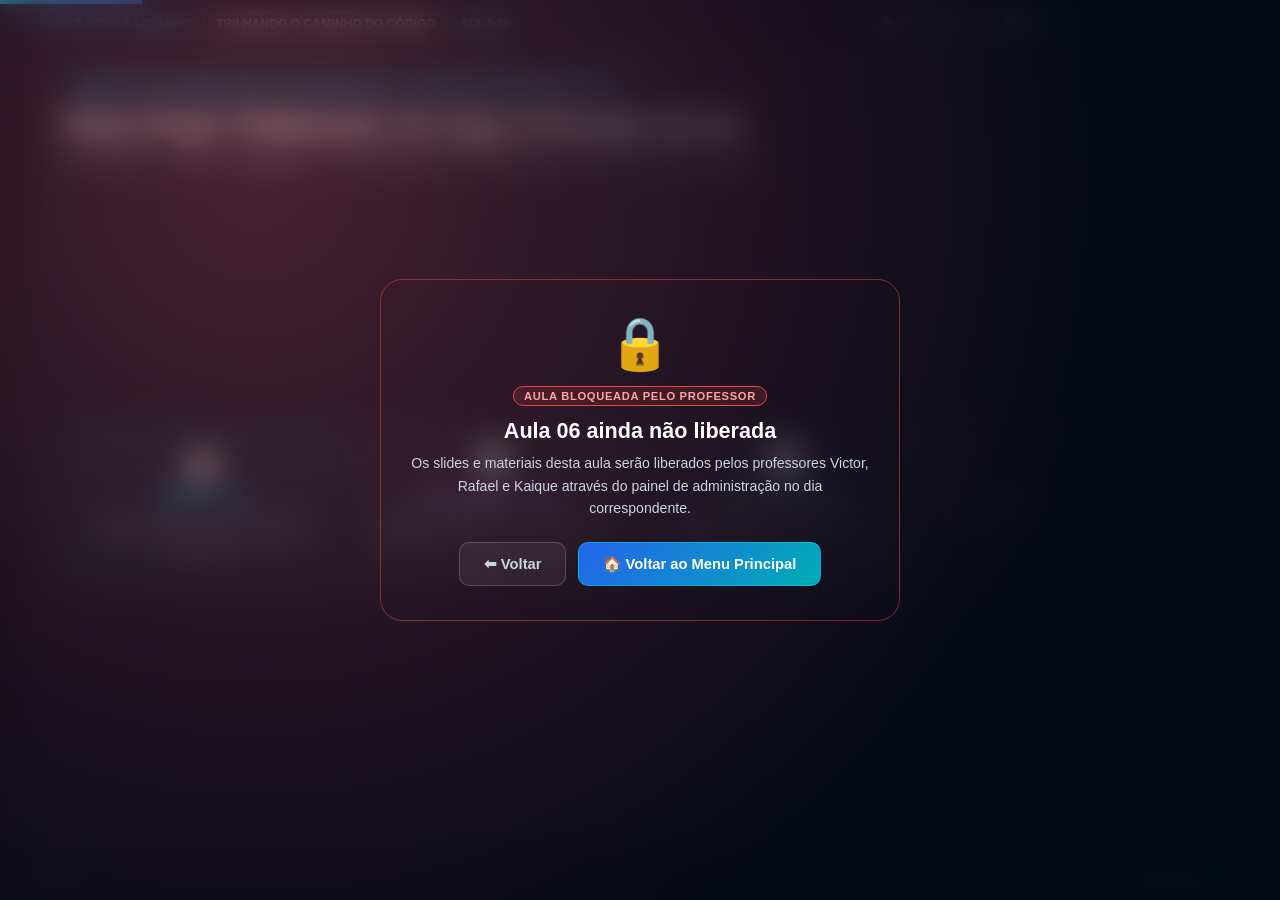
<file: arquivos-trilhando/Slides/aula-06-slides.html>
<!DOCTYPE html>
<html lang="pt-BR">
<head>
    <meta charset="UTF-8">
    <meta name="viewport" content="width=device-width, initial-scale=1.0">
    <title>Aula 06 — Sprint Final, Integração IA &amp; Pitch | Trilhando o Caminho do Código</title>
    <link rel="stylesheet" href="slides-style.css">
    <style>
        .pillar-grid { display: grid; grid-template-columns: repeat(4, 1fr); gap: 14px; margin: 10px 0; }
        .pillar-card { background: rgba(255,255,255,.04); border: 1.5px solid rgba(255,255,255,.12); border-radius: 16px; padding: 16px 14px; text-align: center; }
        .pillar-icon { font-size: 2.1rem; margin-bottom: 6px; }
        .pillar-name { font-family: 'JetBrains Mono', monospace; font-size: 1.05rem; font-weight: 800; color: #00e5ff; margin-bottom: 5px; }
        .pillar-label { font-size: .78rem; color: #94a3b8; line-height: 1.45; }

        .step-badge { display: inline-flex; align-items: center; gap: 8px; background: rgba(37,99,235,.22); border: 1px solid rgba(0,229,255,.35); border-radius: 100px; padding: 5px 16px; font-size: .75rem; font-weight: 700; color: #00e5ff; letter-spacing: .5px; margin-bottom: 6px; text-transform: uppercase; }
        .engage-label { display: inline-flex; align-items: center; gap: 6px; background: rgba(245,158,11,.15); border: 1px solid rgba(245,158,11,.45); border-radius: 8px; padding: 4px 12px; font-size: .76rem; font-weight: 700; color: #f59e0b; margin-bottom: 6px; }

        .prompt-code { background: #040916; border: 1px solid rgba(0,229,255,.25); border-radius: 10px; padding: 12px 16px; font-family: 'JetBrains Mono', monospace; font-size: .82rem; color: #a7f3d0; line-height: 1.65; white-space: pre-wrap; margin: 6px 0; }
        .prompt-code .kw { color: #00e5ff; font-weight: 700; }
        .prompt-code .str { color: #fde68a; }
        .prompt-code .cm { color: #64748b; font-style: italic; }
        .prompt-code .fn { color: #c084fc; }
        .prompt-code .num { color: #fb923c; }

        .summary-item { display: flex; align-items: flex-start; gap: 12px; background: rgba(255,255,255,.03); border: 1px solid rgba(255,255,255,.08); border-radius: 10px; padding: 9px 14px; }
        .summary-check { font-size: 1rem; flex-shrink: 0; margin-top: 1px; }
        .summary-text { font-size: .82rem; color: #cbd5e1; line-height: 1.45; }
        .summary-text strong { color: #fff; display: block; margin-bottom: 2px; }

        .hw-gate-card {
            background: radial-gradient(circle at 20% 20%, rgba(37, 99, 235, 0.22), rgba(10, 18, 38, 0.95));
            border: 2px solid rgba(0, 229, 255, 0.45);
            border-radius: 22px;
            padding: 32px;
            text-align: center;
            max-width: 780px;
            margin: 0 auto;
            display: flex;
            flex-direction: column;
            align-items: center;
            gap: 14px;
            box-shadow: 0 20px 55px rgba(0, 0, 0, 0.55);
        }
        .hw-gate-icon { font-size: 3.4rem; }
        .hw-gate-btn {
            background: linear-gradient(135deg, #2563eb, #00e5ff);
            color: #fff;
            border: none;
            padding: 14px 28px;
            border-radius: 14px;
            font-weight: 800;
            font-size: 1rem;
            cursor: pointer;
            box-shadow: 0 10px 30px rgba(0, 229, 255, 0.35);
            transition: transform .2s ease;
        }
        .hw-gate-btn:hover { transform: translateY(-3px) scale(1.02); }
    </style>
</head>
<body>

    <div class="bg-grid"></div>
    <div class="bg-glow-1"></div>
    <div class="bg-glow-2"></div>
    <div class="progress-bar-container"><div class="progress-bar" id="progressBar"></div></div>

    <!-- Top Bar -->
    <header class="top-bar">
        <div class="brand-badge">
            <span class="cefet-tag">CEFET-MG &amp; FAPEMING</span>
            <span style="opacity:.3">|</span>
            <span>TRILHANDO O CAMINHO DO CÓDIGO</span>
            <span style="opacity:.3">•</span>
            <span style="color:#00e5ff">AULA 06</span>
        </div>
        <div class="top-controls">
            <a href="../../index.html" class="control-btn">🏠 Classroom</a>
            <button class="control-btn" data-open-homework="aula06" style="border-color:rgba(0,229,255,.45);color:#00e5ff">📝 Tarefa de Casa</button>
            <button class="control-btn" id="fullscreenToggle">⛶ Tela Cheia (F)</button>
        </div>
    </header>

    <main class="presentation-stage">

        <!-- SLIDE 1 — CAPA DA AULA 06 -->
        <section class="slide active">
            <div class="slide-header">
                <span class="slide-step">MÓDULO 06 • SPRINT FINAL, INTEGRAÇÃO IA, TESTES &amp; ENSAIO DO PITCH</span>
                <h1 class="slide-title">Reta Final: Polimento do App &amp; Ensaio Geral</h1>
                <p class="slide-subtitle">Preparando o código, a blindagem e a apresentação de 3 atos para a Feira de Soluções (09/12)!</p>
            </div>
            <div class="slide-body">
                <div class="pillar-grid">
                    <div class="pillar-card" style="border-color:rgba(0,229,255,.4);background:rgba(0,229,255,.06)">
                        <div class="pillar-icon">🤖</div>
                        <div class="pillar-name">GEMINI.md</div>
                        <div class="pillar-label">Regras de contexto para a IA ajudar no polimento do projeto sem sair do que dominamos!</div>
                    </div>
                    <div class="pillar-card" style="border-color:rgba(139,92,246,.4)">
                        <div class="pillar-icon">🛡️</div>
                        <div class="pillar-name" style="color:#a78bfa">Blindagem Total</div>
                        <div class="pillar-label">Revisão de <code>try/except</code>, campos vazios e atualização visual com <code>page.update()</code>.</div>
                    </div>
                    <div class="pillar-card" style="border-color:rgba(16,185,129,.4)">
                        <div class="pillar-icon">🔄</div>
                        <div class="pillar-name" style="color:#34d399">Teste Cruzado</div>
                        <div class="pillar-label">Dupla A testa o app da Dupla B tentando encontrar bugs antes do dia da Feira!</div>
                    </div>
                    <div class="pillar-card" style="border-color:rgba(245,158,11,.45);background:rgba(245,158,11,.06)">
                        <div class="pillar-icon">🎤</div>
                        <div class="pillar-name" style="color:#fbbf24">Pitch em 3 Atos</div>
                        <div class="pillar-label">1) Problema Real/ODS → 2) Demo ao Vivo → 3) Bastidores do Código Python!</div>
                    </div>
                </div>
            </div>
        </section>

        <!-- SLIDE 2 — BLOCO 1: QUIZ ESTILO NOTEBOOK LM (10 QUESTÕES DA AULA 05) -->
        <section class="slide">
            <div class="slide-header" style="margin-bottom:10px">
                <span class="step-badge">⚡ Bloco 1 — Quiz Interativo de Aquecimento (10 Questões)</span>
                <h2 class="slide-title" style="font-size:1.55rem">Relembrando: Interfaces Visuais com <code>Flet</code></h2>
            </div>
            <div class="slide-body" style="justify-content:flex-start">
                <div id="quizAula06Container" data-trilhando-quiz="aula06"></div>
            </div>
        </section>

        <!-- SLIDE 3 — TÓPICO 1: INTEGRAÇÃO COM IA E GEMINI.MD (EXPLICAÇÃO 1/2) -->
        <section class="slide">
            <div class="slide-header">
                <span class="step-badge">🤖 Tópico 1 • Co-Piloto IA &amp; Checklist — Explicação (1/2)</span>
                <h2 class="slide-title">Configurando o Co-Piloto com <code>GEMINI.md</code></h2>
                <p class="slide-subtitle">Um bom desenvolvedor orienta a IA com o contexto exato do projeto e as ferramentas permitidas!</p>
            </div>
            <div class="slide-body">
                <div class="grid-2" style="gap:18px;align-items:start">
                    <div class="content-box" style="background:rgba(0,0,0,.45)">
                        <span class="engage-label" style="margin-bottom:6px">📄 Arquivo GEMINI.md na pasta do projeto</span>
                        <div class="prompt-code" style="font-size:.82rem;line-height:1.65">
<span class="kw"># REGRAS DO NOSSO PROJETO FINAL</span>
1. Nosso app resolve: [Descreva o problema/ODS da dupla]
2. Use apenas Python + Flet básico:
   - Variáveis, if/elif/else, try/except
   - Laços while e for
   - Listas [] e Dicionários {}
   - Funções def e controles Flet (Text, TextField, ElevatedButton, Column, Row, NavigationBar)
3. Comente cada bloco em português simples!
                        </div>
                    </div>
                    <div class="content-box tip-box">
                        <h4>✅ Os 5 Requisitos Obrigatórios do App Final</h4>
                        <ul style="font-size:.85rem;color:#e2e8f0;line-height:1.85;padding-left:18px">
                            <li><strong>1. Interface Flet Funcional:</strong> Janela com título, tema e botões com <code>on_click</code>.</li>
                            <li><strong>2. Coleção de Dados:</strong> Pelo menos 1 <code>Lista</code> ou <code>Dicionário</code> guardando registros.</li>
                            <li><strong>3. Modularização:</strong> Funções definidas com <code>def</code>.</li>
                            <li><strong>4. Decisão / Repetição:</strong> Uso de <code>if/else</code> e/ou <code>for/while</code>.</li>
                            <li><strong>5. Blindagem:</strong> Proteção com <code>try/except</code> ou validação de campos vazios!</li>
                        </ul>
                    </div>
                </div>
            </div>
        </section>

        <!-- SLIDE 4 — TÓPICO 1: POLIMENTO E TESTE CRUZADO (EXPLICAÇÃO 2/2) -->
        <section class="slide">
            <div class="slide-header">
                <span class="step-badge">🤖 Tópico 1 • Co-Piloto IA &amp; Checklist — Explicação (2/2)</span>
                <h2 class="slide-title">Teste de Usabilidade Cruzado entre Duplas</h2>
                <p class="slide-subtitle">Antes de apresentar para a banca, outra dupla vai usar o seu aplicativo por 5 minutos!</p>
            </div>
            <div class="slide-body">
                <div class="grid-2" style="gap:18px;align-items:start">
                    <div class="content-box">
                        <h4 style="color:#00e5ff;margin-bottom:8px">🕵️ Regra do Teste Silencioso</h4>
                        <p style="font-size:.86rem;color:#cbd5e1;line-height:1.65">
                            A Dupla A senta no computador da Dupla B e tenta usar o app <strong>sem que a Dupla B explique onde clicar</strong>!<br><br>
                            Se o colega ficar em dúvida sobre o que digitar, melhore o <code>label</code> do seu <code>ft.TextField</code> ou o texto do botão!
                        </p>
                    </div>
                    <div class="content-box warn-box">
                        <h4 style="margin-bottom:8px">🔨 Os 3 Testes que a Dupla Visitante Deve Fazer</h4>
                        <ol style="font-size:.86rem;color:#cbd5e1;line-height:1.75;padding-left:18px">
                            <li>Clicar no botão principal com todos os campos em branco.</li>
                            <li>Digitar letras (ex: <code>"abc"</code>) onde o app pede números.</li>
                            <li>Cadastrar 3 itens seguidos e verificar se a lista na tela atualiza certinho!</li>
                        </ol>
                    </div>
                </div>
            </div>
        </section>

        <!-- SLIDE 5 — TÓPICO 1: EXERCÍCIO PRÁTICO DE REVISÃO DO APP (3/3) -->
        <section class="slide">
            <div class="slide-header">
                <span class="step-badge" style="background:rgba(16,185,129,.18);border-color:#10b981;color:#6ee7b7">⚡ Tópico 1 • Exercício Prático (3/3) — Mão na Massa!</span>
                <h2 class="slide-title">Blindando o Botão Principal do Seu Projeto</h2>
                <p class="slide-subtitle">Abra o arquivo do projeto da sua dupla e garanta que o clique principal tenha validação completa!</p>
            </div>
            <div class="slide-body">
                <div class="content-box" style="background:rgba(0,0,0,.45);padding:16px">
                    <div class="prompt-code" style="font-size:.84rem;line-height:1.7">
<span class="kw">def</span> <span class="fn">acao_principal</span>(e):
    <span class="cm"># 1. Verifica se o campo de texto está vazio:</span>
    <span class="kw">if</span> campo_texto.value.<span class="fn">strip</span>() == <span class="str">""</span>:
        feedback.value = <span class="str">"⚠️ Por favor, preencha o campo antes de confirmar!"</span>
        feedback.color = <span class="str">"orange"</span>
        page.<span class="fn">update</span>()
        <span class="kw">return</span>

    <span class="cm"># 2. Protege conversões numéricas com try / except:</span>
    <span class="kw">try</span>:
        <span class="kw">numero</span> = <span class="fn">float</span>(campo_numero.value)
        feedback.value = <span class="str">"✅ Registro salvo com sucesso!"</span>
        feedback.color = <span class="str">"green"</span>
    <span class="kw">except</span> <span class="fn">ValueError</span>:
        feedback.value = <span class="str">"🚨 Digite apenas números válidos no campo numérico!"</span>
        feedback.color = <span class="str">"red"</span>
    page.<span class="fn">update</span>()
                    </div>
                </div>
            </div>
        </section>

        <!-- SLIDE 6 — TÓPICO 2: COMO FAZER UM PITCH CAMPEÃO (EXPLICAÇÃO 1/2) -->
        <section class="slide">
            <div class="slide-header">
                <span class="step-badge">🎤 Tópico 2 • O Pitch de 3 Atos — Explicação (1/2)</span>
                <h2 class="slide-title">Como Apresentar Seu App em 3 a 5 Minutos</h2>
                <p class="slide-subtitle">Divida o tempo entre os dois integrantes da dupla seguindo os 3 Atos abaixo!</p>
            </div>
            <div class="slide-body">
                <div class="grid-3">
                    <div class="content-box" style="border-color:rgba(245,158,11,.45)">
                        <h4 style="color:#fbbf24">1️⃣ Ato 1: O Problema (1 min)</h4>
                        <p style="font-size:.84rem;color:#cbd5e1;line-height:1.6">
                            Qual dor real da escola, da casa ou da cidade vocês escolheram resolver? Qual ODS se conecta com essa ideia?
                        </p>
                    </div>
                    <div class="content-box" style="border-color:rgba(0,229,255,.45)">
                        <h4 style="color:#00e5ff">2️⃣ Ato 2: A Demo ao Vivo (2 min)</h4>
                        <p style="font-size:.84rem;color:#cbd5e1;line-height:1.6">
                            Mostrem a janela do Flet aberta! Façam um cadastro real ao vivo e mostrem a proteção contra erro funcionando!
                        </p>
                    </div>
                    <div class="content-box" style="border-color:rgba(16,185,129,.45)">
                        <h4 style="color:#34d399">3️⃣ Ato 3: O Código (1-2 min)</h4>
                        <p style="font-size:.84rem;color:#cbd5e1;line-height:1.6">
                            Abram o VS Code e mostrem onde estão a Lista/Dicionário, as Funções (<code>def</code>) e o <code>try/except</code>!
                        </p>
                    </div>
                </div>
            </div>
        </section>

        <!-- SLIDE 7 — TÓPICO 2: AUDITORIA VIVA (EXPLICAÇÃO 2/2) -->
        <section class="slide">
            <div class="slide-header">
                <span class="step-badge">🎤 Tópico 2 • Auditoria Viva — Explicação (2/2)</span>
                <h2 class="slide-title">Preparando para as Perguntas da Banca</h2>
                <p class="slide-subtitle">Os dois integrantes da dupla devem saber responder qualquer uma destas 3 perguntas no próprio código:</p>
            </div>
            <div class="slide-body">
                <div style="display:flex;flex-direction:column;gap:10px">
                    <div class="summary-item" style="padding:14px">
                        <span class="summary-check">❓</span>
                        <div class="summary-text"><strong>Pergunta 1: "Onde os dados ficam guardados quando clicamos no botão?"</strong>Aponte para a sua Lista (<code>[]</code>) ou Dicionário (<code>{}</code>) e mostre o <code>.append()</code>!</div>
                    </div>
                    <div class="summary-item" style="padding:14px">
                        <span class="summary-check">❓</span>
                        <div class="summary-text"><strong>Pergunta 2: "O que acontece se alguém digitar letras ou deixar em branco?"</strong>Aponte para o seu <code>if</code> de validação ou para o bloco <code>try / except ValueError</code>!</div>
                    </div>
                    <div class="summary-item" style="padding:14px">
                        <span class="summary-check">❓</span>
                        <div class="summary-text"><strong>Pergunta 3: "Qual função atualiza a janela quando o botão é clicado?"</strong>Mostre o <code>def</code> conectado ao <code>on_click</code> e o comando <code>page.update()</code> no final!</div>
                    </div>
                </div>
            </div>
        </section>

        <!-- SLIDE 8 — TÓPICO 2: EXERCÍCIO DE ROTEIRO DO PITCH (3/3) -->
        <section class="slide">
            <div class="slide-header">
                <span class="step-badge" style="background:rgba(16,185,129,.18);border-color:#10b981;color:#6ee7b7">⚡ Tópico 2 • Exercício do Pitch (3/3) — Ensaio da Dupla!</span>
                <h2 class="slide-title">Escrevendo o Roteiro de 3 Frases no Topo do Código</h2>
                <p class="slide-subtitle">Coloque um cabeçalho comentado no topo do arquivo <code>.py</code> da dupla definindo quem fala cada parte!</p>
            </div>
            <div class="slide-body">
                <div class="content-box" style="background:rgba(0,0,0,.45);padding:16px">
                    <div class="prompt-code" style="font-size:.86rem;line-height:1.75">
<span class="cm"># ==========================================================</span>
<span class="cm"># PROJETO FINAL: [NOME DO APLICATIVO]</span>
<span class="cm"># DUPLA: [Integrante 1] e [Integrante 2]</span>
<span class="cm"># ATO 1 (Problema/ODS - Integrante 1): ...</span>
<span class="cm"># ATO 2 (Demonstração Flet - Integrante 2): ...</span>
<span class="cm"># ATO 3 (Explicação do Código - Ambos): ...</span>
<span class="cm"># ==========================================================</span>
                    </div>
                </div>
            </div>
        </section>

        <!-- SLIDE 9 — CAPA / TRAVA ANTI-SPOILER DA TAREFA DE CASA DA AULA 06 -->
        <section class="slide">
            <div class="slide-header">
                <span class="slide-step">🏠 ATIVIDADE PARA CASA • ENTREGA PRÉVIA DO PROJETO</span>
                <h2 class="slide-title">Tarefa de Casa — Aula 06</h2>
                <p class="slide-subtitle">Registre o questionário de revisão e cole o código atual do projeto da sua dupla!</p>
            </div>
            <div class="slide-body">
                <div class="hw-gate-card">
                    <div class="hw-gate-icon">🔒🚀</div>
                    <span class="tr-badge-cyan">5 QUESTÕES DE REVISÃO + REGISTRO DO CÓDIGO E PITCH</span>
                    <h3 style="font-size:1.45rem;color:#fff;font-weight:800;">Preparação Oficial para a Feira (09/12)</h3>
                    <p style="font-size:0.92rem;color:#cbd5e1;max-width:600px;line-height:1.6;">
                        Clique abaixo para responder às 5 questões sobre Blindagem, Testes e Pitch e salvar o código do seu projeto no Classroom!
                    </p>
                    <div style="display:flex;gap:14px;flex-wrap:wrap;justify-content:center;margin-top:8px;">
                        <button type="button" class="hw-gate-btn" data-open-homework="aula06">
                            🚀 Abrir Tarefa da Aula 06 Agora
                        </button>
                        <a href="../../index.html#tarefas" class="control-btn" style="padding:12px 20px;font-size:0.9rem;border-color:rgba(0,229,255,.4);color:#00e5ff;">
                            📊 Ver Minhas Notas no Classroom
                        </a>
                    </div>
                </div>
            </div>
        </section>

    </main>

    <!-- Bottom Navigation -->
    <footer class="bottom-nav">
        <div class="slide-counter" id="slideCounter">1 / 9</div>
        <div class="nav-buttons">
            <button class="nav-btn" id="prevBtn">← Anterior <span class="key-hint">←</span></button>
            <button class="nav-btn primary" id="nextBtn">Próximo → <span class="key-hint">→</span></button>
        </div>
    </footer>

    <script src="slides-engine.js"></script>
    <script src="classroom-engine.js"></script>
</body>
</html>
</file>
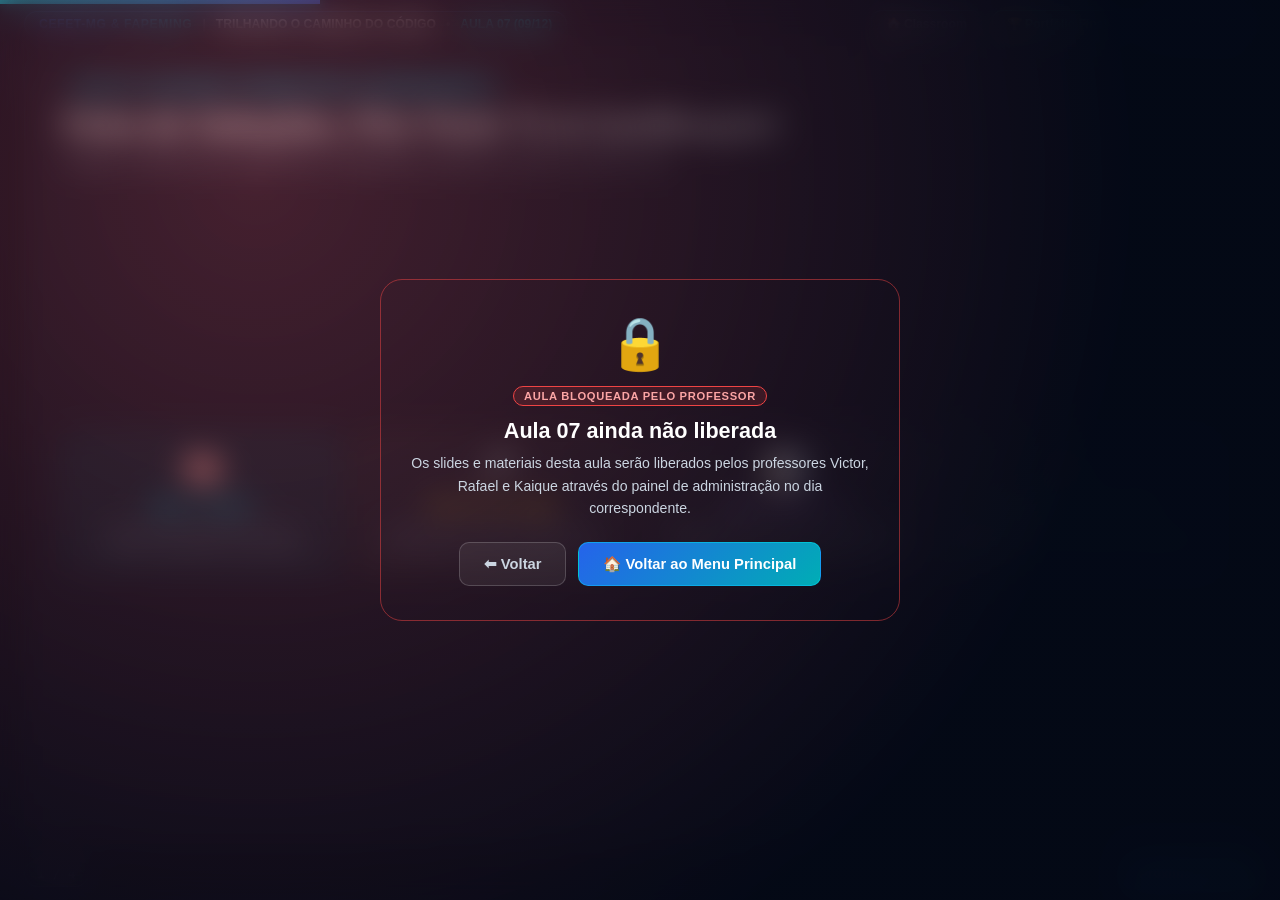
<file: arquivos-trilhando/Slides/aula-07-slides.html>
<!DOCTYPE html>
<html lang="pt-BR">
<head>
    <meta charset="UTF-8">
    <meta name="viewport" content="width=device-width, initial-scale=1.0">
    <title>Aula 07 — Feira Final de Soluções, T1 &amp; Certificação | Trilhando o Caminho do Código</title>
    <link rel="stylesheet" href="slides-style.css">
    <style>
        .pillar-grid { display: grid; grid-template-columns: repeat(4, 1fr); gap: 14px; margin: 10px 0; }
        .pillar-card { background: rgba(255,255,255,.04); border: 1.5px solid rgba(255,255,255,.12); border-radius: 16px; padding: 16px 14px; text-align: center; }
        .pillar-icon { font-size: 2.1rem; margin-bottom: 6px; }
        .pillar-name { font-family: 'JetBrains Mono', monospace; font-size: 1.05rem; font-weight: 800; color: #00e5ff; margin-bottom: 5px; }
        .pillar-label { font-size: .78rem; color: #94a3b8; line-height: 1.45; }

        .step-badge { display: inline-flex; align-items: center; gap: 8px; background: rgba(37,99,235,.22); border: 1px solid rgba(0,229,255,.35); border-radius: 100px; padding: 5px 16px; font-size: .75rem; font-weight: 700; color: #00e5ff; letter-spacing: .5px; margin-bottom: 6px; text-transform: uppercase; }
        .prompt-code { background: #040916; border: 1px solid rgba(0,229,255,.25); border-radius: 10px; padding: 12px 16px; font-family: 'JetBrains Mono', monospace; font-size: .82rem; color: #a7f3d0; line-height: 1.65; white-space: pre-wrap; margin: 6px 0; }
        .summary-item { display: flex; align-items: flex-start; gap: 12px; background: rgba(255,255,255,.03); border: 1px solid rgba(255,255,255,.08); border-radius: 10px; padding: 9px 14px; }
        .summary-check { font-size: 1rem; flex-shrink: 0; margin-top: 1px; }
        .summary-text { font-size: .82rem; color: #cbd5e1; line-height: 1.45; }
        .summary-text strong { color: #fff; display: block; margin-bottom: 2px; }

        .hw-gate-card {
            background: radial-gradient(circle at 20% 20%, rgba(16, 185, 129, 0.22), rgba(10, 18, 38, 0.95));
            border: 2px solid rgba(16, 185, 129, 0.5);
            border-radius: 22px;
            padding: 32px;
            text-align: center;
            max-width: 780px;
            margin: 0 auto;
            display: flex;
            flex-direction: column;
            align-items: center;
            gap: 14px;
            box-shadow: 0 20px 55px rgba(0, 0, 0, 0.55);
        }
        .hw-gate-icon { font-size: 3.4rem; }
        .hw-gate-btn {
            background: linear-gradient(135deg, #10b981, #00e5ff);
            color: #04131a;
            border: none;
            padding: 14px 28px;
            border-radius: 14px;
            font-weight: 800;
            font-size: 1rem;
            cursor: pointer;
            box-shadow: 0 10px 30px rgba(16, 185, 129, 0.35);
            transition: transform .2s ease;
        }
        .hw-gate-btn:hover { transform: translateY(-3px) scale(1.02); }
    </style>
</head>
<body>

    <div class="bg-grid"></div>
    <div class="bg-glow-1"></div>
    <div class="bg-glow-2"></div>
    <div class="progress-bar-container"><div class="progress-bar" id="progressBar"></div></div>

    <!-- Top Bar -->
    <header class="top-bar">
        <div class="brand-badge">
            <span class="cefet-tag">CEFET-MG &amp; FAPEMING</span>
            <span style="opacity:.3">|</span>
            <span>TRILHANDO O CAMINHO DO CÓDIGO</span>
            <span style="opacity:.3">•</span>
            <span style="color:#00e5ff">AULA 07 (09/12)</span>
        </div>
        <div class="top-controls">
            <a href="../../index.html" class="control-btn">🏠 Classroom</a>
            <button class="control-btn" data-open-homework="aula07" style="border-color:rgba(16,185,129,.55);color:#6ee7b7">🏆 Portfólio Final</button>
            <button class="control-btn" id="fullscreenToggle">⛶ Tela Cheia (F)</button>
        </div>
    </header>

    <main class="presentation-stage">

        <!-- SLIDE 1 — CAPA DA AULA 07 (GRANDE FINAL 09/12) -->
        <section class="slide active">
            <div class="slide-header">
                <span class="slide-step">AULA 07 • 09/12/2026 • GRANDE FINAL &amp; ENCERRAMENTO</span>
                <h1 class="slide-title">Feira de Soluções, Pós-Teste T1 &amp; Certificação!</h1>
                <p class="slide-subtitle">Chegou o grande dia de apresentar os aplicativos criados por vocês no CEFET-MG!</p>
            </div>
            <div class="slide-body">
                <div class="pillar-grid">
                    <div class="pillar-card" style="border-color:rgba(0,229,255,.4);background:rgba(0,229,255,.06)">
                        <div class="pillar-icon">🧠</div>
                        <div class="pillar-name">Quiz Final</div>
                        <div class="pillar-label">Revisão geral celebrando todos os conceitos dominados na nossa trilha!</div>
                    </div>
                    <div class="pillar-card" style="border-color:rgba(245,158,11,.45)">
                        <div class="pillar-icon">🎤</div>
                        <div class="pillar-name" style="color:#fbbf24">Feira de Apps</div>
                        <div class="pillar-label">Pitch de 3 a 5 minutos por dupla com demonstração ao vivo do aplicativo Flet!</div>
                    </div>
                    <div class="pillar-card" style="border-color:rgba(139,92,246,.4)">
                        <div class="pillar-icon">📊</div>
                        <div class="pillar-name" style="color:#a78bfa">Pós-Teste T1</div>
                        <div class="pillar-label">Avaliação diagnóstica final FAPEMIG para medir toda a nossa evolução desde o T0!</div>
                    </div>
                    <div class="pillar-card" style="border-color:rgba(16,185,129,.45);background:rgba(16,185,129,.06)">
                        <div class="pillar-icon">🎓</div>
                        <div class="pillar-name" style="color:#34d399">Certificado 30h</div>
                        <div class="pillar-label">Cerimônia de encerramento e entrega dos certificados oficiais de extensão CEFET-MG!</div>
                    </div>
                </div>
            </div>
        </section>

        <!-- SLIDE 2 — QUIZ DA GRANDE FINAL -->
        <section class="slide">
            <div class="slide-header" style="margin-bottom:10px">
                <span class="step-badge">⚡ Bloco 1 — Quiz da Grande Final (10 Questões)</span>
                <h2 class="slide-title" style="font-size:1.55rem">Revisão Geral: Python, Estruturas de Dados, Flet &amp; Pitch</h2>
            </div>
            <div class="slide-body" style="justify-content:flex-start">
                <div id="quizAula07Container" data-trilhando-quiz="aula07"></div>
            </div>
        </section>

        <!-- SLIDE 3 — REGRAS DO PITCH E AUDITORIA VIVA -->
        <section class="slide">
            <div class="slide-header">
                <span class="step-badge">🎤 Bloco 2 — Apresentações das Duplas (Feira de Soluções)</span>
                <h2 class="slide-title">Roteiro Oficial no Palco (3 a 5 minutos por Dupla)</h2>
                <p class="slide-subtitle">Respeito, escuta ativa e aplausos para todas as equipes!</p>
            </div>
            <div class="slide-body">
                <div class="grid-3">
                    <div class="content-box" style="border-color:rgba(245,158,11,.45)">
                        <h4 style="color:#fbbf24">1. O Problema &amp; ODS</h4>
                        <p style="font-size:.86rem;color:#cbd5e1;line-height:1.6">Apresentem os nomes da dupla, o nome do aplicativo e qual problema real ele resolve.</p>
                    </div>
                    <div class="content-box" style="border-color:rgba(0,229,255,.45)">
                        <h4 style="color:#00e5ff">2. Demonstração ao Vivo</h4>
                        <p style="font-size:.86rem;color:#cbd5e1;line-height:1.6">Mostrem a interface Flet funcionando, cadastrem um dado real e provem que o app está blindado!</p>
                    </div>
                    <div class="content-box" style="border-color:rgba(16,185,129,.45)">
                        <h4 style="color:#34d399">3. Bastidores do Código</h4>
                        <p style="font-size:.86rem;color:#cbd5e1;line-height:1.6">Mostrem no VS Code onde estão suas funções (<code>def</code>), listas/dicionários e <code>try/except</code>!</p>
                    </div>
                </div>
            </div>
        </section>

        <!-- SLIDE 4 — PORTFÓLIO FINAL E CERTIFICAÇÃO -->
        <section class="slide">
            <div class="slide-header">
                <span class="slide-step">🏆 PORTFÓLIO OFICIAL &amp; CONCLUSÃO DO CURSO</span>
                <h2 class="slide-title">Registro Final do Projeto — Aula 07</h2>
                <p class="slide-subtitle">Salve o código final apresentado pela sua dupla no seu portfólio oficial!</p>
            </div>
            <div class="slide-body">
                <div class="hw-gate-card">
                    <div class="hw-gate-icon">🎓🏆</div>
                    <span class="tr-badge-cyan">CONSOLIDAÇÃO FINAL + REGISTRO DO PORTFÓLIO (30 HORAS)</span>
                    <h3 style="font-size:1.45rem;color:#fff;font-weight:800;">Parabéns, Desenvolvedores(as)!</h3>
                    <p style="font-size:0.92rem;color:#cbd5e1;max-width:600px;line-height:1.6;">
                        Clique abaixo para responder às 5 questões de consolidação e salvar o código oficial apresentado na Feira de Soluções!
                    </p>
                    <div style="display:flex;gap:14px;flex-wrap:wrap;justify-content:center;margin-top:8px;">
                        <button type="button" class="hw-gate-btn" data-open-homework="aula07">
                            🏆 Registrar Portfólio Final (Aula 07)
                        </button>
                        <a href="../../index.html#ranking" class="control-btn" style="padding:12px 20px;font-size:0.9rem;border-color:rgba(0,229,255,.4);color:#00e5ff;">
                            🏆 Ver Ranking Oficial da Turma
                        </a>
                    </div>
                </div>
            </div>
        </section>

    </main>

    <!-- Bottom Navigation -->
    <footer class="bottom-nav">
        <div class="slide-counter" id="slideCounter">1 / 4</div>
        <div class="nav-buttons">
            <button class="nav-btn" id="prevBtn">← Anterior <span class="key-hint">←</span></button>
            <button class="nav-btn primary" id="nextBtn">Próximo → <span class="key-hint">→</span></button>
        </div>
    </footer>

    <script src="slides-engine.js"></script>
    <script src="classroom-engine.js"></script>
</body>
</html>
</file>
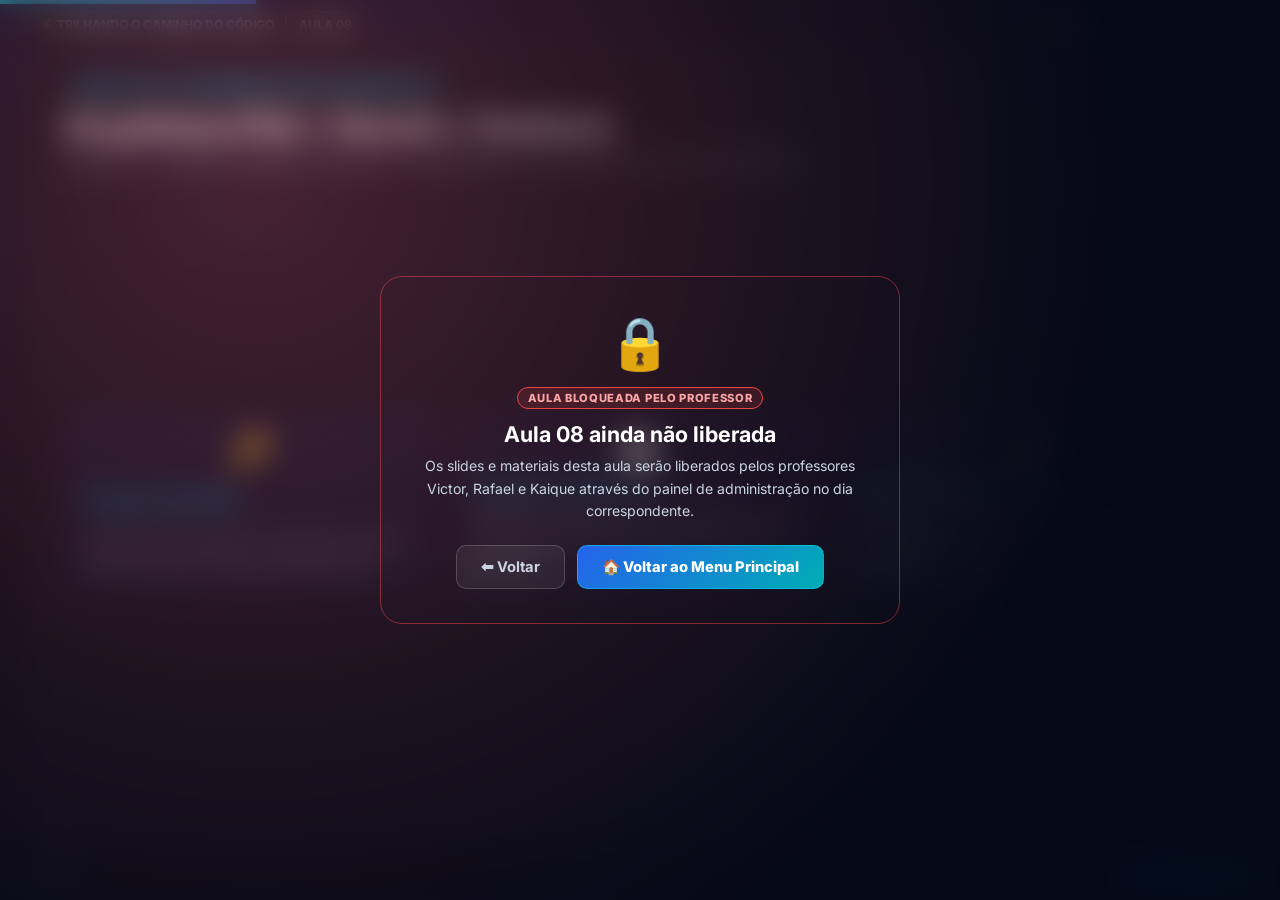
<file: arquivos-trilhando/Slides/aula-08-slides.html>
<!DOCTYPE html>
<html lang="pt-BR">
<head>
    <meta charset="UTF-8">
    <meta name="viewport" content="width=device-width, initial-scale=1.0">
    <title>Aula 08 - Arquitetura Integrada: Flet + IA + GEMINI.md</title>
    <link rel="preconnect" href="https://fonts.googleapis.com">
    <link rel="preconnect" href="https://fonts.gstatic.com" crossorigin>
    <link href="https://fonts.googleapis.com/css2?family=Inter:wght@400;500;600;700;800&family=JetBrains+Mono:wght@400;600;700&display=swap" rel="stylesheet">
    <link rel="stylesheet" href="slides-style.css">
</head>
<body>
    <div class="progress-bar" id="progressBar"></div>
    <div class="bg-glow">
        <div class="glow-orb glow-orb-1"></div>
        <div class="glow-orb glow-orb-2"></div>
    </div>

    <header class="top-bar">
        <div class="brand-badge">
            <span>⚡ TRILHANDO O CAMINHO DO CÓDIGO</span>
            <span style="opacity:0.4">|</span>
            <span>AULA 08</span>
        </div>
        <div class="top-controls">
            <a href="../../index.html" class="control-btn">🏠 Menu</a>
            <button class="control-btn" id="fullscreenToggle">⛶ Tela Cheia (F)</button>
        </div>
    </header>

    <main class="presentation-stage">
        <!-- Slide 1: Capa -->
        <section class="slide active">
            <div class="slide-header">
                <span class="slide-step">MÓDULO 08 • INTEGRAÇÃO COM IA GENERATIVA</span>
                <h1 class="slide-title">Arquitetura Flet + Gemini + Contexto</h1>
                <p class="slide-subtitle">Integrando Inteligência Artificial Generativa aos Aplicativos com Arquivo de Contexto <code>GEMINI.md</code></p>
            </div>
            <div class="slide-body">
                <div class="grid-3">
                    <div class="content-box accent-box">
                        <div class="big-icon">🔑</div>
                        <h4>Google GenAI SDK</h4>
                        <p>Conectando o aplicativo em Python à API do Gemini usando a chave de API (API Key).</p>
                    </div>
                    <div class="content-box accent-box">
                        <div class="big-icon">📄</div>
                        <h4>O Arquivo <code>GEMINI.md</code></h4>
                        <p>Definindo as diretrizes, personalidade, regras de resposta e conhecimento específico do seu app.</p>
                    </div>
                    <div class="content-box accent-box">
                        <div class="big-icon">🚀</div>
                        <h4>Sistema RAG Simplificado</h4>
                        <p>Injetando o conteúdo do <code>GEMINI.md</code> no prompt do modelo como instrução de sistema (System Instruction).</p>
                    </div>
                </div>
            </div>
        </section>

        <!-- Slide 2: Conectando a API do Gemini -->
        <section class="slide">
            <div class="slide-header">
                <span class="slide-step">CONCEITO 1 • CONEXÃO DE API</span>
                <h2 class="slide-title">Conectando o Python à API do Gemini</h2>
                <p class="slide-subtitle">Importando o SDK oficial <code>google-genai</code></p>
            </div>
            <div class="slide-body">
                <div class="content-box accent-box">
                    <div class="prompt-code"><span class="kw">from</span> google <span class="kw">import</span> genai
<span class="kw">import</span> os

<span class="cm"># Configurando o cliente da API</span>
client = genai.<span class="fn">Client</span>(api_key=os.environ.<span class="fn">get</span>(<span class="str">"GEMINI_API_KEY"</span>))

<span class="cm"># Chamada básica ao modelo Gemini 2.5 Flash</span>
response = client.models.<span class="fn">generate_content</span>(
    model=<span class="str">'gemini-2.5-flash'</span>,
    contents=<span class="str">'Dê 3 dicas para economizar água na escola.'</span>
)

<span class="fn">print</span>(response.text)</div>
                </div>
            </div>
        </section>

        <!-- Slide 3: O Arquivo GEMINI.md e System Instructions -->
        <section class="slide">
            <div class="slide-header">
                <span class="slide-step">CONCEITO 2 • CONTEXTO E PROMPT DE SISTEMA</span>
                <h2 class="slide-title">O Arquivo de Contexto <code>GEMINI.md</code></h2>
                <p class="slide-subtitle">Como especializar a IA para responder de acordo com a proposta do seu ODS</p>
            </div>
            <div class="slide-body">
                <div class="grid-2">
                    <div class="content-box">
                        <h4>📄 Estrutura do <code>GEMINI.md</code></h4>
                        <div class="prompt-code"># IDENTIDADE DO BOT
Você é o "EcoBot", um assistente virtual especialista no ODS 11 (Cidades Sustentáveis).

# REGRAS DE RESPOSTA
- Use tom motivador e linguagem acessível.
- Respostas com no máximo 3 parágrafos.
- Sempre sugira 1 ação prática.</div>
                    </div>
                    <div class="content-box accent-box">
                        <h4>💻 Injetando o Contexto no Código</h4>
                        <div class="prompt-code"><span class="kw">with</span> <span class="fn">open</span>(<span class="str">"GEMINI.md"</span>, <span class="str">"r"</span>, encoding=<span class="str">"utf-8"</span>) <span class="kw">as</span> f:
    contexto_sistema = f.<span class="fn">read</span>()

response = client.models.<span class="fn">generate_content</span>(
    model=<span class="str">'gemini-2.5-flash'</span>,
    contents=pergunta_usuario,
    config={<span class="str">'system_instruction'</span>: contexto_sistema}
)</div>
                    </div>
                </div>
            </div>
        </section>

        <!-- Slide 4: Fluxo de Dados Completo no Flet -->
        <section class="slide">
            <div class="slide-header">
                <span class="slide-step">CONCEITO 3 • FLUXO DE DADOS</span>
                <h2 class="slide-title">Arquitetura de Dados em Tempo Real</h2>
                <p class="slide-subtitle">Da digitação do usuário na tela Flet até a resposta da IA</p>
            </div>
            <div class="slide-body">
                <div class="grid-4">
                    <div class="content-box">
                        <div class="big-icon">1️⃣</div>
                        <h4>Interface (Flet)</h4>
                        <p>Usuário digita a dúvida no <code>TextField</code> e clica no botão.</p>
                    </div>
                    <div class="content-box">
                        <div class="big-icon">2️⃣</div>
                        <h4>Carregamento</h4>
                        <p>Exibe indicador de carregamento (<code>ProgressRing</code>) na tela.</p>
                    </div>
                    <div class="content-box">
                        <div class="big-icon">3️⃣</div>
                        <h4>API Gemini</h4>
                        <p>Envia o prompt + contexto do <code>GEMINI.md</code> via SDK.</p>
                    </div>
                    <div class="content-box">
                        <div class="big-icon">4️⃣</div>
                        <h4>Renderização</h4>
                        <p>Exibe a resposta gerada com formatação Markdown no Flet.</p>
                    </div>
                </div>
            </div>
        </section>

        <!-- Slide 5: Desafio Prático da Aula 08 -->
        <section class="slide">
            <div class="slide-header">
                <span class="slide-step">PRÁTICA • DESAFIO 08</span>
                <h2 class="slide-title">Desafio: Integração Final do App ODS com IA</h2>
                <p class="slide-subtitle">Deixando seu aplicativo 100% funcional para a Feira de Soluções</p>
            </div>
            <div class="slide-body">
                <div class="grid-2">
                    <div class="content-box tip-box">
                        <h4>🎯 Requisitos:</h4>
                        <ul>
                            <li>Criar e personalizar o arquivo <code>GEMINI.md</code> do seu grupo.</li>
                            <li>Conectar a chave de API do Gemini no seu script Flet.</li>
                            <li>Implementar a chamada assíncrona/reativa com o botão de envio.</li>
                            <li>Testar e validar com perguntas reais sobre o problema da escola.</li>
                        </ul>
                    </div>
                    <div class="content-box accent-box">
                        <h4>🤖 Prompt para Gemini CLI:</h4>
                        <div class="prompt-code"><span class="str">"Estou integrando a API do Gemini no meu app Flet. Como exibo um ícone de carregamento ft.ProgressRing enquanto aguardo a resposta da API?"</span></div>
                    </div>
                </div>
            </div>
        </section>
    </main>

    <footer class="bottom-nav">
        <div class="slide-counter" id="slideCounter">1 / 5</div>
        <div class="nav-buttons">
            <button class="nav-btn" id="prevBtn">← Anterior <span class="key-hint">←</span></button>
            <button class="nav-btn primary" id="nextBtn">Próximo → <span class="key-hint">→</span></button>
        </div>
    </footer>

    <script src="slides-engine.js"></script>
    <script src="classroom-engine.js"></script>
</body>
</html>
</file>
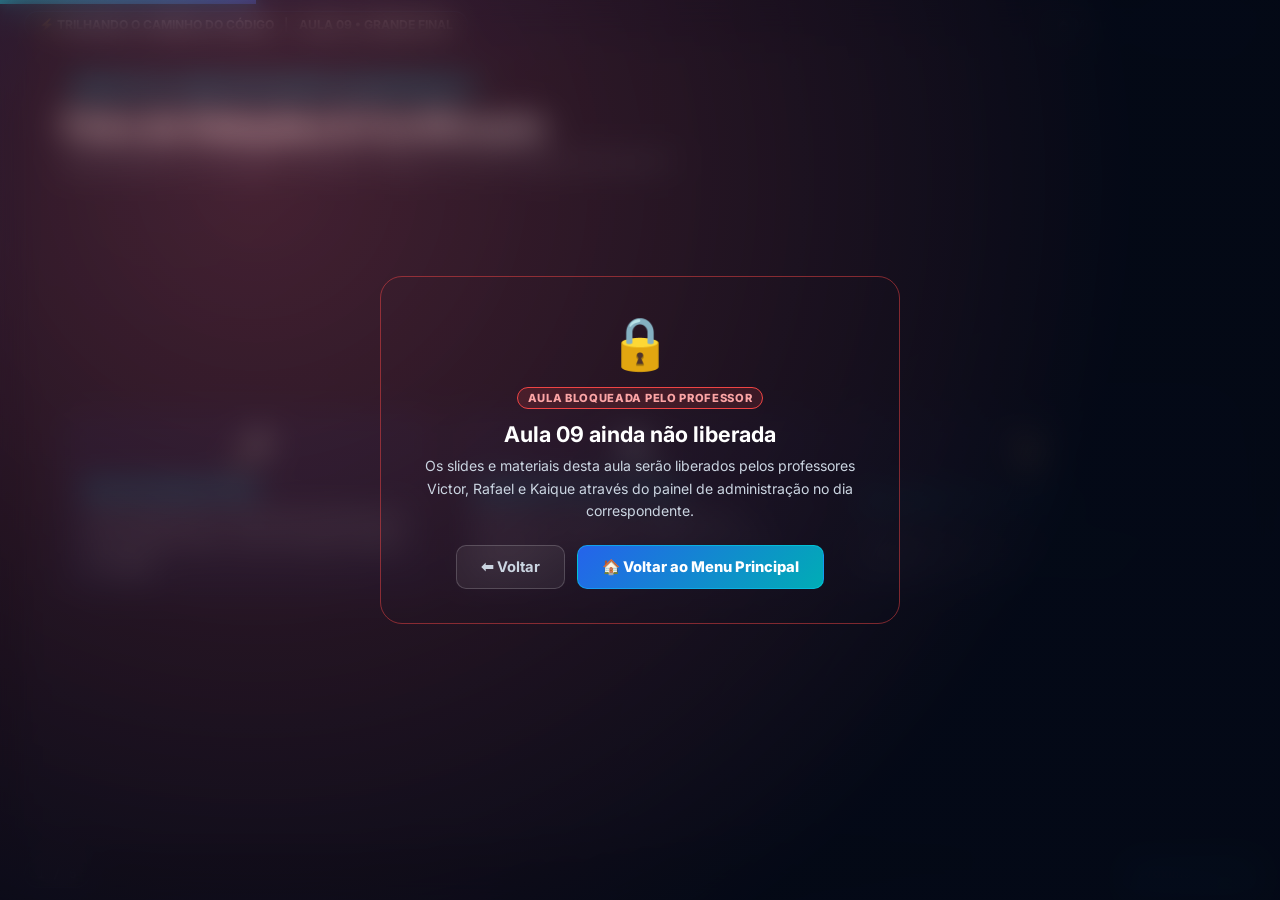
<file: arquivos-trilhando/Slides/aula-09-slides.html>
<!DOCTYPE html>
<html lang="pt-BR">
<head>
    <meta charset="UTF-8">
    <meta name="viewport" content="width=device-width, initial-scale=1.0">
    <title>Aula 09 - Feira de Soluções e Certificação</title>
    <link rel="preconnect" href="https://fonts.googleapis.com">
    <link rel="preconnect" href="https://fonts.gstatic.com" crossorigin>
    <link href="https://fonts.googleapis.com/css2?family=Inter:wght@400;500;600;700;800&family=JetBrains+Mono:wght@400;600;700&display=swap" rel="stylesheet">
    <link rel="stylesheet" href="slides-style.css">
</head>
<body>
    <div class="progress-bar" id="progressBar"></div>
    <div class="bg-glow">
        <div class="glow-orb glow-orb-1"></div>
        <div class="glow-orb glow-orb-2"></div>
    </div>

    <header class="top-bar">
        <div class="brand-badge">
            <span>⚡ TRILHANDO O CAMINHO DO CÓDIGO</span>
            <span style="opacity:0.4">|</span>
            <span>AULA 09 • GRANDE FINAL</span>
        </div>
        <div class="top-controls">
            <a href="../../index.html" class="control-btn">🏠 Menu</a>
            <button class="control-btn" id="fullscreenToggle">⛶ Tela Cheia (F)</button>
        </div>
    </header>

    <main class="presentation-stage">
        <!-- Slide 1: Capa -->
        <section class="slide active">
            <div class="slide-header">
                <span class="slide-step">MÓDULO 09 • FEIRA DE SOLUÇÕES & ENCERRAMENTO</span>
                <h1 class="slide-title">Feira de Soluções & Certificação</h1>
                <p class="slide-subtitle">Apresentação dos Aplicativos Autorais, Auditoria Viva de Código e Pós-teste T1</p>
            </div>
            <div class="slide-body">
                <div class="grid-3">
                    <div class="content-box accent-box">
                        <div class="big-icon">🎤</div>
                        <h4>Apresentações Pitch</h4>
                        <p>Cada equipe terá 5 minutos para demonstrar seu aplicativo Flet + IA ao vivo para a banca e colegas.</p>
                    </div>
                    <div class="content-box accent-box">
                        <div class="big-icon">🔍</div>
                        <h4>Auditoria Viva de Código</h4>
                        <p>Sorteio de 1 trecho do código para os estudantes explicarem a lógica de forma autônoma.</p>
                    </div>
                    <div class="content-box accent-box">
                        <div class="big-icon">📜</div>
                        <h4>Pós-Teste T1 & Certificado</h4>
                        <p>Coleta da linha final de aprendizado (T1) e entrega dos certificados FAPEMING.</p>
                    </div>
                </div>
            </div>
        </section>

        <!-- Slide 2: Roteiro da Apresentação (Pitch) -->
        <section class="slide">
            <div class="slide-header">
                <span class="slide-step">BLOCO 2 • APRESENTAÇÕES</span>
                <h2 class="slide-title">Roteiro do Pitch de Apresentação (5 min)</h2>
                <p class="slide-subtitle">Como estruturar a fala do seu grupo diante da comunidade</p>
            </div>
            <div class="slide-body">
                <div class="grid-4">
                    <div class="content-box">
                        <h4 style="color:var(--accent-purple)">1. O Problema (30s)</h4>
                        <p>Qual problema da escola ou comunidade o app resolve? Qual ODS se conecta?</p>
                    </div>
                    <div class="content-box">
                        <h4 style="color:var(--accent-blue)">2. A Demo (2 min)</h4>
                        <p>Rodar o aplicativo ao vivo. Mostrar as telas Flet e a interação inteligente com o Gemini.</p>
                    </div>
                    <div class="content-box">
                        <h4 style="color:var(--accent-green)">3. O GEMINI.md (1 min)</h4>
                        <p>Explicar como o arquivo de contexto foi construído para dar a identidade do app.</p>
                    </div>
                    <div class="content-box">
                        <h4 style="color:var(--accent-yellow)">4. Aprendizados (1 min)</h4>
                        <p>Principais desafios superados e o que a equipe aprendeu ao longo das 9 semanas.</p>
                    </div>
                </div>
            </div>
        </section>

        <!-- Slide 3: A Auditoria Viva de Código -->
        <section class="slide">
            <div class="slide-header">
                <span class="slide-step">BLOCO 2 • AUDITORIA VIVA DE CÓDIGO</span>
                <h2 class="slide-title">Como Funciona a Auditoria Viva?</h2>
                <p class="slide-subtitle">Demonstrando o domínio do código e a autonomia frente à IA</p>
            </div>
            <div class="slide-body">
                <div class="grid-2">
                    <div class="content-box accent-box">
                        <h4>🎲 Perguntas Típicas da Banca:</h4>
                        <ul>
                            <li>"O que acontece no seu programa se o usuário deixar este campo em branco?"</li>
                            <li>"Mostre onde está a função <code>on_click</code> do botão principal."</li>
                            <li>"Onde no código vocês lêem o arquivo <code>GEMINI.md</code>?"</li>
                            <li>"Se quisermos mudar a cor da interface, qual linha alteramos?"</li>
                        </ul>
                    </div>
                    <div class="content-box tip-box">
                        <h4>💡 Dica de Ouro:</h4>
                        <p style="margin-bottom:8px">Não se preocupe em ter decorado cada caractere!</p>
                        <p>O importante é saber explicar a <strong>lógica</strong> do fluxo de dados e como a IA ajudou você a construir a solução.</p>
                    </div>
                </div>
            </div>
        </section>

        <!-- Slide 4: Coleta do Pós-teste T1 -->
        <section class="slide">
            <div class="slide-header">
                <span class="slide-step">BLOCO 3 • MEDIÇÃO DE IMPACTO (T1)</span>
                <h2 class="slide-title">Questionário Pós-Teste (T1)</h2>
                <p class="slide-subtitle">Medindo sua evolução do primeiro dia até hoje para a pesquisa FAPEMING</p>
            </div>
            <div class="slide-body">
                <div class="grid-2">
                    <div class="content-box warn-box">
                        <h4>📋 Instruções do T1:</h4>
                        <ul>
                            <li>Responda com base em tudo que você aprendeu nas 9 oficinas.</li>
                            <li>Sem ajuda externa, Google ou colegas (mesmo rigor do T0).</li>
                            <li>Sua resposta medirá o impacto real da metodologia na Educação Básica.</li>
                        </ul>
                    </div>
                    <div class="content-box accent-box">
                        <h4>🔗 Link do Formulário:</h4>
                        <div class="prompt-code" style="margin-top:10px">Acesse o formulário T1 enviado pelo seu mentor no chat!</div>
                    </div>
                </div>
            </div>
        </section>

        <!-- Slide 5: Celebração e Certificados -->
        <section class="slide">
            <div class="slide-header">
                <span class="slide-step">ENCERRAMENTO • CERIMÔNIA</span>
                <h2 class="slide-title">Parabéns, Desenvolvedor(a)!</h2>
                <p class="slide-subtitle">Você concluiu com sucesso o projeto Trilhando o Caminho do Código</p>
            </div>
            <div class="slide-body">
                <div class="grid-3">
                    <div class="content-box accent-box" style="text-align:center">
                        <div class="big-icon">🎓</div>
                        <h4 style="color:var(--accent-purple)">Certificado FAPEMING</h4>
                        <p>Reconhecimento oficial de participação e horas de extensão em programação e IA.</p>
                    </div>
                    <div class="content-box accent-box" style="text-align:center">
                        <div class="big-icon">💻</div>
                        <h4 style="color:var(--accent-blue)">Portfólio no GitHub</h4>
                        <p>Seu aplicativo autoral está pronto para ser mostrado para o mundo!</p>
                    </div>
                    <div class="content-box accent-box" style="text-align:center">
                        <div class="big-icon">🌟</div>
                        <h4 style="color:var(--accent-green)">Futuro Aberto</h4>
                        <p>Você agora domina lógica de programação, Python, Flet e Engenharia de Prompts com IA!</p>
                    </div>
                </div>
            </div>
        </section>
    </main>

    <footer class="bottom-nav">
        <div class="slide-counter" id="slideCounter">1 / 5</div>
        <div class="nav-buttons">
            <button class="nav-btn" id="prevBtn">← Anterior <span class="key-hint">←</span></button>
            <button class="nav-btn primary" id="nextBtn">Próximo → <span class="key-hint">→</span></button>
        </div>
    </footer>

    <script src="slides-engine.js"></script>
    <script src="classroom-engine.js"></script>
</body>
</html>
</file>
<file: arquivos-trilhando/Slides/slides-style.css>
*, *::before, *::after { margin: 0; padding: 0; box-sizing: border-box; }

:root {
    --bg-primary: #0b1329;
    --bg-secondary: #0f172a;
    --bg-card: rgba(15, 23, 42, 0.78);
    --bg-card-hover: rgba(30, 41, 59, 0.88);
    --border-color: rgba(59, 130, 246, 0.2);
    --border-glow: rgba(0, 229, 255, 0.4);
    
    --text-primary: #f8fafc;
    --text-secondary: #94a3b8;
    --text-muted: #64748b;
    
    --cefet-blue: #2563eb;
    --cefet-cyan: #00E5FF;
    --cefet-teal: #00adb5;
    --cefet-gold: #ffb800;
    --cefet-green: #10b981;
    --cefet-red: #ff4d4d;
    --cefet-purple: #8b5cf6;
    
    --gradient-cefet: linear-gradient(135deg, #2563eb 0%, #00adb5 100%);
    --gradient-cefet-gold: linear-gradient(135deg, #ffb800 0%, #f59e0b 100%);
    --gradient-cyan-glow: linear-gradient(135deg, #00E5FF 0%, #2563eb 100%);
}

body {
    font-family: 'Inter', -apple-system, BlinkMacSystemFont, sans-serif;
    background: var(--bg-primary);
    color: var(--text-primary);
    height: 100vh;
    overflow: hidden;
    user-select: none;
}

/* Custom Scrollbar for Slides */
::-webkit-scrollbar { width: 8px; height: 8px; }
::-webkit-scrollbar-track { background: rgba(0, 0, 0, 0.2); border-radius: 4px; }
::-webkit-scrollbar-thumb { background: rgba(0, 229, 255, 0.25); border-radius: 4px; }
::-webkit-scrollbar-thumb:hover { background: rgba(0, 229, 255, 0.5); }

/* Progress Bar */
.progress-bar {
    position: fixed; top: 0; left: 0; height: 4px;
    background: var(--gradient-cyan-glow);
    box-shadow: 0 0 12px rgba(0, 229, 255, 0.6);
    width: 0%; transition: width 0.3s cubic-bezier(0.4, 0, 0.2, 1); z-index: 100;
}

/* Background Glow */
.bg-glow { position: fixed; inset: 0; pointer-events: none; overflow: hidden; z-index: 0; }
.glow-orb { position: absolute; width: 650px; height: 650px; border-radius: 50%; filter: blur(150px); opacity: 0.15; transition: all 1s ease; }
.glow-orb-1 { top: -200px; left: -150px; background: var(--cefet-blue); }
.glow-orb-2 { bottom: -220px; right: -150px; background: var(--cefet-cyan); }
.glow-orb-3 { top: 40%; left: 50%; transform: translate(-50%, -50%); width: 400px; height: 400px; background: var(--cefet-purple); opacity: 0.08; }

/* Top Navigation Bar */
.top-bar {
    position: fixed; top: 10px; left: 24px; right: 24px;
    display: flex; align-items: center; justify-content: space-between; z-index: 50;
}

.brand-badge {
    display: inline-flex; align-items: center; gap: 10px;
    background: rgba(15, 23, 42, 0.85); border: 1px solid var(--border-color);
    padding: 5px 14px; border-radius: 100px;
    font-size: 0.76rem; font-weight: 700; color: var(--text-primary);
    backdrop-filter: blur(12px); box-shadow: 0 4px 20px rgba(0,0,0,0.3);
}

.brand-badge .cefet-tag {
    background: var(--gradient-cefet);
    -webkit-background-clip: text;
    -webkit-text-fill-color: transparent;
    font-weight: 800; letter-spacing: 0.05em;
}

.top-controls { display: flex; align-items: center; gap: 10px; }

.control-btn {
    background: rgba(15, 23, 42, 0.85); border: 1px solid var(--border-color);
    color: var(--text-secondary); padding: 6px 14px; border-radius: 10px;
    font-size: 0.76rem; font-family: inherit; font-weight: 600; cursor: pointer;
    display: inline-flex; align-items: center; gap: 6px;
    transition: all 0.25 ease; backdrop-filter: blur(10px); text-decoration: none;
}
.control-btn:hover { color: #fff; background: rgba(30, 41, 59, 0.9); border-color: var(--cefet-cyan); transform: translateY(-1px); }
.control-btn.active { background: var(--cefet-blue); color: #fff; border-color: transparent; box-shadow: 0 0 15px rgba(37, 99, 235, 0.4); }

/* Slide Container Stage */
.presentation-stage {
    position: relative; z-index: 10; width: 100vw; height: 100vh;
    display: flex; align-items: center; justify-content: center;
    padding: 50px 24px 52px;
}

.slide {
    display: none; width: 100%; max-width: 1340px; height: 100%; max-height: calc(100vh - 102px);
    background: var(--bg-card); border: 1px solid var(--border-color);
    border-radius: 22px; backdrop-filter: blur(24px);
    padding: 24px 38px; flex-direction: column; justify-content: space-between;
    position: relative; animation: slideIn 0.35s cubic-bezier(0.16, 1, 0.3, 1);
    box-shadow: 0 25px 65px rgba(0, 0, 0, 0.6), inset 0 1px 0 rgba(255, 255, 255, 0.05);
    overflow-y: auto;
}
.slide.active { display: flex; }

@keyframes slideIn {
    from { opacity: 0; transform: scale(0.97) translateY(14px); }
    to { opacity: 1; transform: scale(1) translateY(0); }
}

/* Header & Typography */
.slide-header { margin-bottom: 12px; flex-shrink: 0; }
.slide-step {
    display: inline-flex; align-items: center; gap: 6px;
    font-size: 0.78rem; font-weight: 800; text-transform: uppercase; letter-spacing: 0.1em;
    color: var(--cefet-cyan); margin-bottom: 6px;
    background: rgba(0, 229, 255, 0.08); padding: 4px 12px; border-radius: 100px;
    border: 1px solid rgba(0, 229, 255, 0.25);
}
.slide-title {
    font-size: clamp(1.62rem, 2.65vw, 2.15rem); font-weight: 800;
    line-height: 1.16; letter-spacing: -0.03em;
    background: linear-gradient(135deg, #ffffff 0%, #cbd5e1 100%);
    -webkit-background-clip: text; -webkit-text-fill-color: transparent;
}
.slide-subtitle { font-size: 1.02rem; color: var(--text-secondary); margin-top: 5px; line-height: 1.42; }

.slide-body { flex: 1; min-height: 0; display: flex; flex-direction: column; justify-content: center; gap: 14px; }

/* Layout Grids */
.grid-2 { display: grid; grid-template-columns: 1fr 1fr; gap: 18px; }
.grid-3 { display: grid; grid-template-columns: repeat(3, 1fr); gap: 16px; }
.grid-4 { display: grid; grid-template-columns: repeat(4, 1fr); gap: 14px; }
.grid-2-1 { display: grid; grid-template-columns: 1.2fr 0.8fr; gap: 18px; }

/* Content Cards & Boxes */
.content-box {
    background: rgba(15, 23, 42, 0.62); border: 1px solid rgba(255, 255, 255, 0.09);
    border-radius: 15px; padding: 16px 20px; transition: all 0.3s ease;
    display: flex; flex-direction: column; justify-content: space-between;
}
.content-box:hover { border-color: var(--border-glow); background: rgba(30, 41, 59, 0.72); transform: translateY(-2px); box-shadow: 0 10px 25px rgba(0,0,0,0.3); }
.content-box h4 { font-size: 1.08rem; font-weight: 700; margin-bottom: 7px; display: flex; align-items: center; gap: 8px; color: #fff; }
.content-box p, .content-box ul, .content-box ol { font-size: 0.96rem; color: #cbd5e1; line-height: 1.56; }
.content-box ul { list-style: none; padding-left: 0; }
.content-box ul li { position: relative; padding-left: 20px; margin-bottom: 6px; }
.content-box ul li::before { content: '⚡'; position: absolute; left: 0; color: var(--cefet-cyan); font-size: 0.82rem; }

/* Specialized Accent Boxes */
.accent-box { background: rgba(37, 99, 235, 0.08); border-color: rgba(37, 99, 235, 0.28); }
.accent-box h4 { color: var(--cefet-cyan); }
.tip-box { background: rgba(16, 185, 129, 0.08); border-color: rgba(16, 185, 129, 0.28); }
.tip-box h4 { color: var(--cefet-green); }
.warn-box { background: rgba(255, 184, 0, 0.08); border-color: rgba(255, 184, 0, 0.28); }
.warn-box h4 { color: var(--cefet-gold); }
.bad-box { background: rgba(255, 77, 77, 0.08); border-color: rgba(255, 77, 77, 0.28); }
.bad-box h4 { color: var(--cefet-red); }
.good-box { background: rgba(0, 229, 255, 0.08); border-color: rgba(0, 229, 255, 0.28); }
.good-box h4 { color: var(--cefet-cyan); }

.big-icon { font-size: 2.1rem; margin-bottom: 6px; text-align: center; }

/* Code Boxes with Expandable Action Header */
.code-preview-card {
    background: #050a17; border: 1px solid rgba(0, 229, 255, 0.22);
    border-radius: 14px; overflow: hidden; display: flex; flex-direction: column;
    box-shadow: 0 8px 30px rgba(0, 0, 0, 0.4); margin-top: 4px;
}

.code-card-header {
    background: rgba(15, 23, 42, 0.9); padding: 8px 14px;
    display: flex; align-items: center; justify-content: space-between;
    border-bottom: 1px solid rgba(255, 255, 255, 0.08);
}
.code-card-title {
    font-family: 'JetBrains Mono', monospace; font-size: 0.84rem;
    font-weight: 600; color: var(--cefet-cyan); display: flex; align-items: center; gap: 6px;
}
.expand-demo-btn {
    background: rgba(0, 229, 255, 0.12); border: 1px solid rgba(0, 229, 255, 0.3);
    color: var(--cefet-cyan); font-size: 0.76rem; font-weight: 700;
    padding: 4px 11px; border-radius: 6px; cursor: pointer;
    display: inline-flex; align-items: center; gap: 5px; transition: all 0.2s ease;
    font-family: inherit;
}
.expand-demo-btn:hover { background: var(--cefet-cyan); color: #050a17; box-shadow: 0 0 12px rgba(0, 229, 255, 0.5); }

.prompt-code {
    background: #050a17; padding: 12px 16px;
    font-family: 'JetBrains Mono', monospace; font-size: 0.9rem;
    color: #e2e8f0; line-height: 1.56; white-space: pre-wrap; word-break: break-word;
    user-select: text;
}
.prompt-code .kw { color: #c678dd; font-weight: 600; }
.prompt-code .str { color: #98c379; }
.prompt-code .fn { color: #61afef; }
.prompt-code .cm { color: #5c6370; font-style: italic; }
.prompt-code .num { color: #d19a66; }
.prompt-code .op { color: #56b6c2; }
.prompt-code .var { color: #e06c75; }

/* Modal for Expanded Code View */
.code-modal-overlay {
    position: fixed; inset: 0; background: rgba(5, 10, 23, 0.88);
    backdrop-filter: blur(16px); z-index: 200; display: none;
    align-items: center; justify-content: center; padding: 24px;
    animation: fadeIn 0.25s ease;
}
.code-modal-overlay.active { display: flex; }

@keyframes fadeIn { from { opacity: 0; } to { opacity: 1; } }

.code-modal-content {
    background: #0b1329; border: 1px solid var(--border-glow);
    border-radius: 20px; width: 100%; max-width: 900px; max-height: 88vh;
    display: flex; flex-direction: column; overflow: hidden;
    box-shadow: 0 30px 80px rgba(0, 229, 255, 0.25);
    animation: modalPop 0.3s cubic-bezier(0.16, 1, 0.3, 1);
}

@keyframes modalPop {
    from { opacity: 0; transform: scale(0.92) translateY(20px); }
    to { opacity: 1; transform: scale(1) translateY(0); }
}

.code-modal-header {
    background: rgba(15, 23, 42, 0.95); padding: 16px 24px;
    display: flex; align-items: center; justify-content: space-between;
    border-bottom: 1px solid rgba(255, 255, 255, 0.1);
}
.code-modal-title { font-size: 1.1rem; font-weight: 800; color: #fff; display: flex; align-items: center; gap: 10px; }
.code-modal-close {
    background: rgba(255, 255, 255, 0.08); border: 1px solid rgba(255, 255, 255, 0.15);
    color: var(--text-secondary); width: 32px; height: 32px; border-radius: 50%;
    cursor: pointer; display: flex; align-items: center; justify-content: center;
    font-size: 1.1rem; transition: all 0.2s ease;
}
.code-modal-close:hover { background: var(--cefet-red); color: #fff; border-color: transparent; }

.code-modal-body {
    padding: 24px; overflow-y: auto; flex: 1;
    display: flex; flex-direction: column; gap: 20px;
}

.modal-section-title {
    font-size: 0.85rem; font-weight: 700; text-transform: uppercase;
    letter-spacing: 0.08em; color: var(--cefet-cyan); margin-bottom: 8px;
    display: flex; align-items: center; gap: 6px;
}

.terminal-sim {
    background: #020617; border: 1px solid rgba(0, 229, 255, 0.2);
    border-radius: 12px; padding: 16px; font-family: 'JetBrains Mono', monospace;
    font-size: 0.85rem; color: #38bdf8; line-height: 1.6;
    box-shadow: inset 0 2px 10px rgba(0,0,0,0.8);
}
.terminal-sim .term-prompt { color: var(--cefet-green); font-weight: 700; }
.terminal-sim .term-output { color: #f1f5f9; margin-top: 6px; }

.code-modal-actions {
    padding: 14px 24px; background: rgba(15, 23, 42, 0.95);
    border-top: 1px solid rgba(255, 255, 255, 0.08);
    display: flex; align-items: center; justify-content: space-between;
}
.copy-code-btn {
    background: var(--gradient-cefet); border: none; color: #fff;
    padding: 8px 18px; border-radius: 8px; font-size: 0.82rem; font-weight: 700;
    cursor: pointer; display: inline-flex; align-items: center; gap: 6px;
    transition: all 0.2s ease; box-shadow: 0 4px 15px rgba(37, 99, 235, 0.4);
}
.copy-code-btn:hover { box-shadow: 0 6px 20px rgba(0, 229, 255, 0.5); transform: translateY(-1px); }

/* Speaker Notes Panel */
.speaker-notes-panel {
    position: fixed; bottom: 85px; left: 50%; transform: translateX(-50%);
    width: min(900px, 92vw); background: rgba(11, 19, 41, 0.96);
    border: 1px solid var(--border-glow); border-radius: 18px;
    padding: 20px 24px; box-shadow: 0 20px 60px rgba(0, 0, 0, 0.85);
    z-index: 80; display: none; backdrop-filter: blur(18px); animation: popUp 0.3s ease;
}
.speaker-notes-panel.visible { display: block; }
@keyframes popUp { from { opacity: 0; transform: translate(-50%, 15px); } to { opacity: 1; transform: translate(-50%, 0); } }
.notes-header { display: flex; align-items: center; justify-content: space-between; margin-bottom: 8px; font-size: 0.78rem; font-weight: 700; text-transform: uppercase; letter-spacing: 0.08em; color: var(--cefet-cyan); }
.notes-content { font-size: 0.92rem; line-height: 1.65; color: #e2e8f0; }
.notes-content strong { color: var(--cefet-gold); }

/* Bottom Nav Controls */
.bottom-nav { position: fixed; bottom: 10px; left: 24px; right: 24px; display: flex; align-items: center; justify-content: space-between; z-index: 50; }
.slide-counter { font-family: 'JetBrains Mono', monospace; font-size: 0.8rem; color: var(--text-secondary); font-weight: 700; background: rgba(15, 23, 42, 0.8); padding: 5px 12px; border-radius: 100px; border: 1px solid var(--border-color); }
.nav-buttons { display: flex; gap: 10px; }
.nav-btn {
    background: rgba(15, 23, 42, 0.85); border: 1px solid var(--border-color);
    color: var(--text-primary); padding: 7px 16px; border-radius: 10px;
    font-size: 0.82rem; font-weight: 700; cursor: pointer;
    transition: all 0.2s ease; display: inline-flex; align-items: center; gap: 8px;
    backdrop-filter: blur(10px);
}
.nav-btn:hover:not(:disabled) { background: rgba(30, 41, 59, 0.95); border-color: var(--cefet-cyan); transform: translateY(-2px); box-shadow: 0 5px 15px rgba(0,0,0,0.3); }
.nav-btn:disabled { opacity: 0.35; cursor: not-allowed; }
.nav-btn.primary { background: var(--gradient-cefet); border-color: transparent; color: #fff; box-shadow: 0 4px 20px rgba(37, 99, 235, 0.4); }
.nav-btn.primary:hover:not(:disabled) { box-shadow: 0 6px 25px rgba(0, 229, 255, 0.5); }

.key-hint { font-size: 0.68rem; padding: 2px 6px; border-radius: 4px; background: rgba(255,255,255,0.1); color: var(--text-secondary); font-family: 'JetBrains Mono', monospace; margin-left: 4px; }

/* Responsive Adjustments */
@media (max-width: 820px) {
    .grid-2, .grid-3, .grid-4, .grid-2-1 { grid-template-columns: 1fr; }
    .slide { padding: 28px 20px; max-height: 85vh; }
    .presentation-stage { padding: 60px 12px 75px; }
    .slide-title { font-size: 1.5rem; }
    .top-bar, .bottom-nav { left: 12px; right: 12px; }
}

/* Media Carousel Styles */
.media-carousel-container {
    position: relative;
    width: 100%;
    display: flex;
    flex-direction: column;
    align-items: center;
    gap: 8px;
}
.media-carousel-stage {
    position: relative;
    width: 100%;
    min-height: 0;
    background: rgba(5, 10, 23, 0.65);
    border: 1px solid rgba(0, 229, 255, 0.25);
    border-radius: 16px;
    overflow: hidden;
    display: flex;
    align-items: center;
    justify-content: center;
    box-shadow: 0 10px 30px rgba(0,0,0,0.5);
}
.media-carousel-slide {
    display: none;
    width: 100%;
    padding: 10px 48px;
    animation: carouselFade 0.35s ease;
}
.media-carousel-slide.active {
    display: block;
}
@keyframes carouselFade {
    from { opacity: 0; transform: scale(0.98); }
    to { opacity: 1; transform: scale(1); }
}

.carousel-nav-btn {
    position: absolute;
    top: 50%;
    transform: translateY(-50%);
    background: rgba(15, 23, 42, 0.92);
    border: 1px solid var(--border-glow);
    color: var(--cefet-cyan);
    width: 44px;
    height: 44px;
    border-radius: 50%;
    cursor: pointer;
    display: flex;
    align-items: center;
    justify-content: center;
    font-size: 1.25rem;
    font-weight: 800;
    z-index: 20;
    transition: all 0.2s ease;
    box-shadow: 0 4px 15px rgba(0,0,0,0.6);
}
.carousel-nav-btn:hover {
    background: var(--cefet-cyan);
    color: #0b1329;
    box-shadow: 0 0 18px rgba(0, 229, 255, 0.7);
    transform: translateY(-50%) scale(1.08);
}
.carousel-nav-btn.prev-btn { left: 10px; }
.carousel-nav-btn.next-btn { right: 10px; }

.carousel-indicators {
    display: flex;
    gap: 10px;
    margin-top: 4px;
}
.carousel-indicator-btn {
    background: rgba(255, 255, 255, 0.08);
    border: 1px solid rgba(255, 255, 255, 0.18);
    color: var(--text-secondary);
    padding: 7px 16px;
    border-radius: 100px;
    font-size: 0.8rem;
    font-weight: 700;
    cursor: pointer;
    transition: all 0.2s ease;
    display: inline-flex;
    align-items: center;
    gap: 6px;
}
.carousel-indicator-btn:hover, .carousel-indicator-btn.active {
    background: var(--gradient-cefet);
    color: #fff;
    border-color: transparent;
    box-shadow: 0 0 14px rgba(0, 229, 255, 0.45);
}

/* Complete Prompt Box Styles for Carousel */
.prompt-box-text {
    font-size: 0.72rem;
    line-height: 1.35;
    padding: 6px 8px;
    border-radius: 8px;
    margin-top: 4px;
    margin-bottom: 6px;
    text-align: left;
    font-family: 'Inter', sans-serif;
    word-break: break-word;
}
.prompt-box-text.bad {
    background: rgba(255, 77, 77, 0.12);
    border: 1px solid rgba(255, 77, 77, 0.3);
    color: #fca5a5;
}
.prompt-box-text.good {
    background: rgba(16, 185, 129, 0.12);
    border: 1px solid rgba(16, 185, 129, 0.3);
    color: #6ee7b7;
}

/* Media Expansion Modal Styles */
.media-card video, .media-card img {
    cursor: zoom-in;
    transition: transform 0.2s ease, box-shadow 0.2s ease;
}
.media-card video:hover, .media-card img:hover {
    transform: scale(1.02);
    box-shadow: 0 0 15px rgba(0, 229, 255, 0.4);
}

.media-expand-btn {
    background: rgba(0, 229, 255, 0.12);
    border: 1px solid rgba(0, 229, 255, 0.3);
    color: var(--cefet-cyan);
    font-size: 0.72rem;
    font-weight: 700;
    padding: 3px 8px;
    border-radius: 6px;
    cursor: pointer;
    display: inline-flex;
    align-items: center;
    gap: 4px;
    margin-bottom: 6px;
    transition: all 0.2s ease;
    font-family: inherit;
}
.media-expand-btn:hover {
    background: var(--cefet-cyan);
    color: #0b1329;
    box-shadow: 0 0 12px rgba(0, 229, 255, 0.5);
}

.media-modal-overlay {
    position: fixed;
    inset: 0;
    background: rgba(5, 10, 23, 0.94);
    backdrop-filter: blur(20px);
    z-index: 300;
    display: none;
    align-items: center;
    justify-content: center;
    padding: 20px;
    animation: fadeIn 0.25s ease;
}
.media-modal-overlay.active {
    display: flex;
}

.media-modal-content {
    background: #0b1329;
    border: 1px solid var(--border-glow);
    border-radius: 20px;
    width: 100%;
    max-width: 1020px;
    max-height: 92vh;
    display: flex;
    flex-direction: column;
    overflow: hidden;
    box-shadow: 0 30px 90px rgba(0, 229, 255, 0.3);
    animation: modalPop 0.3s cubic-bezier(0.16, 1, 0.3, 1);
}

.media-modal-view-stage {
    flex: 1;
    background: #020617;
    display: flex;
    align-items: center;
    justify-content: center;
    padding: 20px;
    max-height: 64vh;
    overflow: hidden;
}
.media-modal-view-stage img, .media-modal-view-stage video {
    max-width: 100%;
    max-height: 60vh;
    object-fit: contain;
    border-radius: 12px;
    box-shadow: 0 10px 40px rgba(0, 0, 0, 0.8);
}

/* Institutional Logos in Top Bar */
.top-bar-logos {
    display: inline-flex;
    align-items: center;
    gap: 8px;
}
.top-bar-logo-img {
    height: 26px;
    object-fit: contain;
    border-radius: 6px;
    border: 1px solid rgba(0, 229, 255, 0.3);
}
.top-bar-logo-img.fapemig-circle {
    border-radius: 50%;
    width: 28px;
    height: 28px;
}

/* Institutional Banner on Slide 1 Capa */
.capa-institution-banner {
    display: flex;
    align-items: center;
    justify-content: center;
    gap: 24px;
    background: rgba(15, 23, 42, 0.65);
    border: 1px solid rgba(0, 229, 255, 0.25);
    border-radius: 16px;
    padding: 12px 24px;
    margin-top: 14px;
}
.capa-inst-img {
    height: 52px;
    object-fit: contain;
    border-radius: 8px;
    border: 1px solid rgba(255, 255, 255, 0.15);
    box-shadow: 0 4px 15px rgba(0,0,0,0.5);
}
.capa-inst-img.fapemig-circle {
    border-radius: 50%;
    width: 58px;
    height: 58px;
}

/* QR Code Interactive & Expandable Styles */
.qrcode-container {
    position: relative;
    cursor: pointer;
    transition: all 0.3s cubic-bezier(0.16, 1, 0.3, 1);
    user-select: none;
}
.qrcode-container:hover {
    transform: translateY(-3px) scale(1.06);
    box-shadow: 0 10px 30px rgba(0, 229, 255, 0.6) !important;
}
.qrcode-container img {
    transition: transform 0.3s ease;
    cursor: pointer;
}
.qrcode-container:hover img {
    transform: scale(1.03);
}

/* Styled Link Buttons for Forms (T0, Cadastro, etc.) */
.form-link-btn {
    display: inline-flex;
    align-items: center;
    justify-content: center;
    gap: 8px;
    width: 100%;
    padding: 10px 16px;
    margin-top: 10px;
    background: rgba(0, 229, 255, 0.1);
    border: 1.5px solid var(--cefet-cyan);
    border-radius: 12px;
    color: var(--cefet-cyan);
    font-size: 0.82rem;
    font-weight: 700;
    text-decoration: none;
    transition: all 0.25s ease;
    box-shadow: 0 4px 15px rgba(0, 229, 255, 0.15);
    word-break: break-word;
}
.form-link-btn:hover {
    background: var(--cefet-cyan);
    color: #0b1329;
    box-shadow: 0 0 20px rgba(0, 229, 255, 0.5);
    transform: translateY(-2px);
}
.form-link-btn.gold-btn {
    background: rgba(255, 184, 0, 0.1);
    border-color: var(--cefet-gold);
    color: var(--cefet-gold);
    box-shadow: 0 4px 15px rgba(255, 184, 0, 0.15);
}
.form-link-btn.gold-btn:hover {
    background: var(--cefet-gold);
    color: #0b1329;
    box-shadow: 0 0 20px rgba(255, 184, 0, 0.5);
}

/* ──────────────────────────────────────────────
   Mobile & Tablet Responsiveness (@media max-width: 768px)
────────────────────────────────────────────── */
@media (max-width: 768px) {
    /* Stage & Canvas Fit */
    body {
        position: fixed;
        width: 100vw;
        height: 100vh;
        overflow: hidden;
    }

    .presentation-stage {
        padding: 54px 8px 66px !important;
        height: 100vh !important;
        width: 100vw !important;
    }
    
    .slide {
        border-radius: 16px !important;
        padding: 16px 14px !important;
        max-height: calc(100vh - 116px) !important;
        height: 100% !important;
        overflow-y: auto !important;
        overflow-x: hidden !important;
        justify-content: flex-start !important;
        -webkit-overflow-scrolling: touch !important;
    }

    .slide-header {
        margin-bottom: 10px !important;
        flex-shrink: 0 !important;
    }

    /* Top Navigation Bar */
    .top-bar {
        top: 6px !important;
        left: 8px !important;
        right: 8px !important;
        gap: 6px !important;
    }
    
    .brand-badge {
        padding: 4px 10px !important;
        font-size: 0.65rem !important;
        gap: 5px !important;
        max-width: 52vw;
        white-space: nowrap;
        overflow: hidden;
        text-overflow: ellipsis;
    }

    .top-bar-logo-img {
        height: 20px !important;
        width: auto !important;
        object-fit: contain !important;
        flex-shrink: 0 !important;
    }
    .top-bar-logo-img.fapemig-circle {
        width: 22px !important;
        height: 22px !important;
    }

    .top-controls {
        gap: 4px !important;
        flex-shrink: 0 !important;
    }

    .control-btn {
        padding: 5px 8px !important;
        font-size: 0.66rem !important;
        border-radius: 8px !important;
        white-space: nowrap !important;
    }

    /* Typography & Badges */
    .slide-step, .step-badge, .live-label, .engage-label, .challenge-label {
        font-size: 0.72rem !important;
        padding: 4px 11px !important;
        margin-bottom: 6px !important;
    }

    .slide-title {
        font-size: clamp(1.3rem, 5.4vw, 1.62rem) !important;
        line-height: 1.24 !important;
        word-break: break-word !important;
    }

    .slide-subtitle {
        font-size: 0.9rem !important;
        margin-top: 4px !important;
        line-height: 1.42 !important;
    }

    .slide-body {
        gap: 12px !important;
        margin-top: 8px !important;
        justify-content: flex-start !important;
        flex: 0 0 auto !important;
        width: 100% !important;
    }

    /* Stack Grid Layouts Vertically on Mobile Screens */
    .grid-2, .grid-3, .grid-4, .grid-2-1,
    .pillar-grid, .mission-grid, .qr-dual-grid, .shortcut-grid {
        grid-template-columns: 1fr !important;
        gap: 12px !important;
    }

    /* Cards & Boxes */
    .content-box {
        padding: 14px 15px !important;
        border-radius: 13px !important;
    }

    .content-box h4 {
        font-size: 1.02rem !important;
    }

    .content-box p, .content-box ul, .content-box ol {
        font-size: 0.91rem !important;
        line-height: 1.52 !important;
    }

    .pillar-card {
        padding: 13px 14px !important;
        border-radius: 13px !important;
    }
    
    .pillar-icon {
        font-size: 1.85rem !important;
        margin-bottom: 6px !important;
    }

    .pillar-name {
        font-size: 0.98rem !important;
    }

    .prompt-code {
        font-size: 0.83rem !important;
        padding: 11px 13px !important;
        line-height: 1.5 !important;
    }

    /* QR Code Cards on Mobile */
    .qr-card {
        padding: 12px !important;
        border-radius: 14px !important;
    }

    .qr-img-wrap img, .qrcode-img {
        max-width: 115px !important;
        max-height: 115px !important;
    }

    /* Bottom Navigation Bar on Mobile */
    .bottom-nav {
        bottom: 6px !important;
        left: 8px !important;
        right: 8px !important;
        padding: 5px 12px !important;
        height: 48px !important;
        border-radius: 14px !important;
    }

    .slide-counter {
        font-size: 0.76rem !important;
    }

    .nav-btn {
        padding: 7px 12px !important;
        font-size: 0.76rem !important;
        border-radius: 8px !important;
    }
    .key-hint {
        display: none !important;
    }

    /* Modals Fit Mobile Screen */
    .code-modal-content, #missionModalCard {
        padding: 16px 16px !important;
        border-radius: 16px !important;
        max-width: 95vw !important;
        max-height: 90vh !important;
    }
    
    .media-modal-content {
        width: 95vw !important;
        padding: 12px !important;
    }

    .media-modal-view-stage img, .media-modal-view-stage video {
        max-height: 52vh !important;
    }
}

/* ═══════════════════════════════════════════════════════════════════════════
   NOTEBOOK LM STYLE INTERACTIVE QUIZ & CLASSROOM HOMEWORK STYLES
═══════════════════════════════════════════════════════════════════════════ */

.nb-quiz-shell {
    display: flex;
    flex-direction: column;
    gap: 8px;
    width: 100%;
    background: rgba(8, 15, 32, 0.75);
    border: 1px solid rgba(0, 229, 255, 0.25);
    border-radius: 16px;
    padding: 12px 16px;
    box-shadow: 0 12px 35px rgba(0, 0, 0, 0.45);
}

.nb-quiz-topbar {
    display: flex;
    align-items: center;
    justify-content: space-between;
    flex-wrap: wrap;
    gap: 10px;
}

.nb-quiz-meta {
    display: flex;
    align-items: center;
    gap: 10px;
    flex-wrap: wrap;
}

.nb-quiz-pill {
    background: rgba(0, 229, 255, 0.12);
    border: 1px solid rgba(0, 229, 255, 0.35);
    color: var(--cefet-cyan);
    font-size: 0.7rem;
    font-weight: 800;
    padding: 4px 12px;
    border-radius: 100px;
    letter-spacing: 0.06em;
}

.nb-quiz-topic {
    font-size: 0.78rem;
    font-weight: 600;
    color: var(--text-secondary);
}

.nb-quiz-stats {
    display: flex;
    align-items: center;
    gap: 10px;
}

.nb-stat-badge {
    background: rgba(16, 185, 129, 0.12);
    border: 1px solid rgba(16, 185, 129, 0.35);
    color: #6ee7b7;
    font-size: 0.76rem;
    padding: 4px 12px;
    border-radius: 100px;
}

.nb-reset-btn {
    background: rgba(255, 255, 255, 0.06);
    border: 1px solid rgba(255, 255, 255, 0.15);
    color: var(--text-secondary);
    font-size: 0.73rem;
    font-weight: 700;
    padding: 4px 10px;
    border-radius: 8px;
    cursor: pointer;
    transition: all 0.2s ease;
    font-family: inherit;
}
.nb-reset-btn:hover {
    background: rgba(0, 229, 255, 0.15);
    color: #fff;
    border-color: var(--cefet-cyan);
}

.nb-quiz-dots-bar {
    display: flex;
    align-items: center;
    gap: 6px;
    flex-wrap: wrap;
}

.nb-quiz-dot {
    width: 28px;
    height: 28px;
    border-radius: 8px;
    border: 1px solid rgba(255, 255, 255, 0.15);
    background: rgba(15, 23, 42, 0.8);
    color: var(--text-secondary);
    font-size: 0.75rem;
    font-weight: 700;
    cursor: pointer;
    transition: all 0.2s ease;
    font-family: 'JetBrains Mono', monospace;
}
.nb-quiz-dot:hover {
    border-color: var(--cefet-cyan);
    color: #fff;
}
.nb-quiz-dot.nb-dot-active {
    border-color: var(--cefet-cyan);
    background: rgba(0, 229, 255, 0.2);
    color: #fff;
    box-shadow: 0 0 12px rgba(0, 229, 255, 0.4);
}
.nb-quiz-dot.nb-dot-correct {
    background: rgba(16, 185, 129, 0.22);
    border-color: #10b981;
    color: #6ee7b7;
}
.nb-quiz-dot.nb-dot-wrong {
    background: rgba(239, 68, 68, 0.22);
    border-color: #ef4444;
    color: #fca5a5;
}

.nb-quiz-question-card {
    background: rgba(15, 23, 42, 0.9);
    border: 1px solid rgba(59, 130, 246, 0.28);
    border-radius: 12px;
    padding: 12px 16px;
}

.nb-q-counter {
    font-size: 0.74rem;
    font-weight: 800;
    text-transform: uppercase;
    letter-spacing: 0.08em;
    color: var(--cefet-cyan);
    margin-bottom: 3px;
}

.nb-q-title {
    font-size: 1.05rem;
    font-weight: 700;
    color: #fff;
    line-height: 1.42;
}

.nb-q-code {
    margin-top: 8px;
    background: #040814;
    border: 1px solid rgba(0, 229, 255, 0.22);
    border-radius: 8px;
    padding: 9px 14px;
    font-family: 'JetBrains Mono', monospace;
    font-size: 0.86rem;
    color: #a7f3d0;
    line-height: 1.48;
    overflow-x: auto;
    white-space: pre-wrap;
    user-select: text;
}

.nb-quiz-options-grid {
    display: grid;
    grid-template-columns: 1fr 1fr;
    gap: 10px;
}

.nb-quiz-option, .tr-hw-opt-btn {
    background: rgba(15, 23, 42, 0.78);
    border: 1.5px solid rgba(255, 255, 255, 0.12);
    border-radius: 12px;
    padding: 11px 14px;
    text-align: left;
    color: var(--text-primary);
    cursor: pointer;
    transition: all 0.22s cubic-bezier(0.16, 1, 0.3, 1);
    display: flex;
    flex-direction: column;
    gap: 6px;
    font-family: inherit;
    width: 100%;
}

.nb-quiz-option:not(:disabled):hover, .tr-hw-opt-btn:not(:disabled):hover {
    background: rgba(30, 41, 59, 0.92);
    border-color: var(--cefet-cyan);
    transform: translateY(-2px);
    box-shadow: 0 8px 20px rgba(0, 229, 255, 0.14);
}

.nb-opt-main {
    display: flex;
    align-items: flex-start;
    gap: 10px;
}

.nb-opt-letter {
    width: 28px;
    height: 28px;
    border-radius: 8px;
    background: rgba(0, 229, 255, 0.12);
    border: 1px solid rgba(0, 229, 255, 0.35);
    color: var(--cefet-cyan);
    font-family: 'JetBrains Mono', monospace;
    font-size: 0.86rem;
    font-weight: 800;
    display: inline-flex;
    align-items: center;
    justify-content: center;
    flex-shrink: 0;
}

.nb-opt-text {
    font-size: 0.94rem;
    font-weight: 600;
    line-height: 1.48;
    color: #f1f5f9;
}

/* NotebookLM Option States (Right / Wrong / Dimmed) */
.nb-quiz-option.nb-opt-correct, .tr-hw-opt-btn.tr-hw-opt-correct {
    background: rgba(16, 185, 129, 0.14) !important;
    border-color: #10b981 !important;
    box-shadow: 0 0 22px rgba(16, 185, 129, 0.22);
}
.nb-quiz-option.nb-opt-correct .nb-opt-letter, .tr-hw-opt-btn.tr-hw-opt-correct .nb-opt-letter {
    background: #10b981;
    border-color: #10b981;
    color: #051b11;
}

.nb-quiz-option.nb-opt-wrong, .tr-hw-opt-btn.tr-hw-opt-wrong {
    background: rgba(239, 68, 68, 0.14) !important;
    border-color: #ef4444 !important;
    box-shadow: 0 0 22px rgba(239, 68, 68, 0.2);
}
.nb-quiz-option.nb-opt-wrong .nb-opt-letter, .tr-hw-opt-btn.tr-hw-opt-wrong .nb-opt-letter {
    background: #ef4444;
    border-color: #ef4444;
    color: #fff;
}

.nb-quiz-option.nb-opt-dimmed {
    opacity: 0.55;
}

.tr-hw-opt-btn.tr-hw-opt-selected {
    background: rgba(37, 99, 235, 0.22);
    border-color: var(--cefet-cyan);
    box-shadow: 0 0 16px rgba(0, 229, 255, 0.25);
}
.tr-hw-opt-btn.tr-hw-opt-selected .nb-opt-letter {
    background: var(--cefet-cyan);
    color: #0b1329;
}

.nb-feedback-pill {
    display: inline-flex;
    align-items: center;
    gap: 5px;
    font-size: 0.72rem;
    font-weight: 800;
    padding: 3px 10px;
    border-radius: 100px;
    width: fit-content;
}
.nb-pill-correct {
    background: rgba(16, 185, 129, 0.22);
    color: #6ee7b7;
    border: 1px solid rgba(16, 185, 129, 0.45);
}
.nb-pill-wrong {
    background: rgba(239, 68, 68, 0.22);
    color: #fca5a5;
    border: 1px solid rgba(239, 68, 68, 0.45);
}

.nb-opt-explanation {
    font-size: 0.74rem;
    line-height: 1.38;
    padding: 6px 9px;
    border-radius: 8px;
    margin-top: 2px;
}
.nb-exp-correct {
    background: rgba(6, 78, 59, 0.55);
    border-left: 3px solid #10b981;
    color: #d1fae5;
}
.nb-exp-wrong {
    background: rgba(127, 29, 29, 0.55);
    border-left: 3px solid #ef4444;
    color: #fee2e2;
}

.nb-quiz-footer {
    display: flex;
    align-items: center;
    justify-content: space-between;
    gap: 12px;
    padding-top: 6px;
    border-top: 1px solid rgba(255, 255, 255, 0.08);
}

.nb-footer-hint {
    font-size: 0.76rem;
    color: var(--text-secondary);
    text-align: center;
}

.nb-nav-btn {
    background: rgba(15, 23, 42, 0.9);
    border: 1px solid rgba(0, 229, 255, 0.3);
    color: #fff;
    padding: 7px 14px;
    border-radius: 10px;
    font-size: 0.78rem;
    font-weight: 700;
    cursor: pointer;
    transition: all 0.2s ease;
    font-family: inherit;
}
.nb-nav-btn:hover:not(:disabled) {
    border-color: var(--cefet-cyan);
    background: rgba(0, 229, 255, 0.15);
}
.nb-nav-btn:disabled {
    opacity: 0.35;
    cursor: not-allowed;
}
.nb-nav-btn.nb-nav-primary {
    background: var(--gradient-cefet);
    border-color: transparent;
}

/* ─────────────────────────────────────────────────────────────
   ANTI-SPOILER HOMEWORK GATE SLIDE & HOMEWORK MODAL
───────────────────────────────────────────────────────────── */
.hw-gate-card {
    background: linear-gradient(145deg, rgba(15, 23, 42, 0.9), rgba(11, 19, 41, 0.95));
    border: 2px solid rgba(0, 229, 255, 0.4);
    border-radius: 24px;
    padding: 32px 28px;
    text-align: center;
    max-width: 760px;
    margin: 0 auto;
    box-shadow: 0 20px 60px rgba(0, 0, 0, 0.6), 0 0 30px rgba(0, 229, 255, 0.15);
    display: flex;
    flex-direction: column;
    align-items: center;
    gap: 14px;
}

.hw-gate-icon {
    font-size: 3.4rem;
    line-height: 1;
    filter: drop-shadow(0 0 16px rgba(0, 229, 255, 0.4));
}

.hw-gate-btn {
    background: var(--gradient-cefet);
    border: 1.5px solid var(--cefet-cyan);
    color: #fff;
    font-size: 1rem;
    font-weight: 800;
    padding: 14px 28px;
    border-radius: 14px;
    cursor: pointer;
    display: inline-flex;
    align-items: center;
    gap: 10px;
    transition: all 0.25s ease;
    box-shadow: 0 8px 25px rgba(37, 99, 235, 0.5);
    font-family: inherit;
    text-decoration: none;
}
.hw-gate-btn:hover {
    transform: translateY(-3px) scale(1.02);
    box-shadow: 0 12px 32px rgba(0, 229, 255, 0.55);
}

.tr-hw-modal-overlay {
    position: fixed;
    inset: 0;
    background: rgba(4, 9, 22, 0.92);
    backdrop-filter: blur(16px);
    z-index: 99999;
    display: none;
    align-items: center;
    justify-content: center;
    padding: 20px;
    user-select: text;
}
.tr-hw-modal-overlay.active {
    display: flex;
}

.tr-hw-modal-card {
    background: #0b1329;
    border: 1.5px solid rgba(0, 229, 255, 0.4);
    border-radius: 22px;
    width: 100%;
    max-width: 920px;
    max-height: 90vh;
    display: flex;
    flex-direction: column;
    overflow: hidden;
    box-shadow: 0 30px 90px rgba(0, 0, 0, 0.85), 0 0 40px rgba(0, 229, 255, 0.2);
}

.tr-hw-modal-top {
    padding: 18px 24px;
    background: rgba(15, 23, 42, 0.96);
    border-bottom: 1px solid rgba(255, 255, 255, 0.1);
    display: flex;
    align-items: flex-start;
    justify-content: space-between;
    gap: 16px;
}
.tr-hw-modal-top h2 {
    font-size: 1.25rem;
    font-weight: 800;
    color: #fff;
    margin-top: 4px;
}
.tr-hw-modal-top p {
    font-size: 0.84rem;
    color: var(--text-secondary);
    margin-top: 2px;
}

.tr-modal-close-btn {
    background: rgba(255, 255, 255, 0.08);
    border: 1px solid rgba(255, 255, 255, 0.2);
    color: #fff;
    width: 36px;
    height: 36px;
    border-radius: 50%;
    cursor: pointer;
    font-size: 1.1rem;
    flex-shrink: 0;
}
.tr-modal-close-btn:hover {
    background: #ef4444;
    border-color: transparent;
}

.tr-hw-modal-body {
    padding: 22px 24px;
    overflow-y: auto;
    flex: 1;
    display: flex;
    flex-direction: column;
    gap: 18px;
}

.tr-hw-modal-footer {
    padding: 14px 24px;
    background: rgba(15, 23, 42, 0.96);
    border-top: 1px solid rgba(255, 255, 255, 0.1);
    display: flex;
    align-items: center;
    justify-content: space-between;
    flex-wrap: wrap;
    gap: 12px;
}

.tr-badge-cyan {
    display: inline-block;
    background: rgba(0, 229, 255, 0.12);
    border: 1px solid rgba(0, 229, 255, 0.35);
    color: var(--cefet-cyan);
    font-size: 0.7rem;
    font-weight: 800;
    padding: 3px 10px;
    border-radius: 100px;
    letter-spacing: 0.06em;
    text-transform: uppercase;
}

.tr-hw-auth-card {
    background: rgba(37, 99, 235, 0.1);
    border: 1.5px solid rgba(0, 229, 255, 0.35);
    border-radius: 16px;
    padding: 16px 18px;
    display: flex;
    flex-direction: column;
    gap: 12px;
}
.tr-hw-auth-header {
    display: flex;
    align-items: center;
    justify-content: space-between;
    flex-wrap: wrap;
    gap: 12px;
}
.tr-hw-auth-header h4 {
    font-size: 1rem;
    color: #fff;
    margin-top: 4px;
}
.tr-hw-auth-header p {
    font-size: 0.8rem;
    color: var(--text-secondary);
}

.tr-auth-tabs {
    display: flex;
    gap: 8px;
}
.tr-auth-tab {
    background: rgba(15, 23, 42, 0.8);
    border: 1px solid rgba(255, 255, 255, 0.15);
    color: var(--text-secondary);
    padding: 6px 14px;
    border-radius: 100px;
    font-size: 0.78rem;
    font-weight: 700;
    cursor: pointer;
    font-family: inherit;
}
.tr-auth-tab.active {
    background: var(--cefet-cyan);
    color: #0b1329;
    border-color: transparent;
}

.tr-auth-form-row {
    display: grid;
    grid-template-columns: 1.4fr 1fr auto;
    gap: 10px;
}

.tr-input {
    background: rgba(5, 10, 23, 0.85);
    border: 1px solid rgba(0, 229, 255, 0.3);
    border-radius: 10px;
    padding: 10px 14px;
    color: #fff;
    font-size: 0.88rem;
    font-family: inherit;
    width: 100%;
}
.tr-input:focus, .tr-code-textarea:focus {
    outline: none;
    border-color: var(--cefet-cyan);
    box-shadow: 0 0 12px rgba(0, 229, 255, 0.3);
}

.tr-btn-primary {
    background: var(--gradient-cefet);
    border: 1px solid rgba(0, 229, 255, 0.4);
    color: #fff;
    padding: 10px 18px;
    border-radius: 10px;
    font-size: 0.85rem;
    font-weight: 800;
    cursor: pointer;
    font-family: inherit;
    white-space: nowrap;
    transition: all 0.2s ease;
}
.tr-btn-primary:hover {
    box-shadow: 0 0 18px rgba(0, 229, 255, 0.5);
    transform: translateY(-1px);
}

.tr-btn-ghost {
    background: rgba(255, 255, 255, 0.06);
    border: 1px solid rgba(255, 255, 255, 0.18);
    color: #cbd5e1;
    padding: 8px 14px;
    border-radius: 10px;
    font-size: 0.8rem;
    font-weight: 700;
    cursor: pointer;
    font-family: inherit;
}
.tr-btn-ghost:hover {
    border-color: var(--cefet-cyan);
    color: #fff;
}

.tr-auth-alert {
    background: rgba(239, 68, 68, 0.15);
    border: 1px solid rgba(239, 68, 68, 0.4);
    color: #fca5a5;
    padding: 10px 14px;
    border-radius: 10px;
    font-size: 0.83rem;
    font-weight: 600;
}

.tr-hw-user-bar {
    background: rgba(16, 185, 129, 0.1);
    border: 1px solid rgba(16, 185, 129, 0.35);
    border-radius: 14px;
    padding: 12px 16px;
    display: flex;
    align-items: center;
    justify-content: space-between;
    flex-wrap: wrap;
    gap: 10px;
    font-size: 0.88rem;
}
.tr-user-dot {
    display: inline-block;
    width: 9px;
    height: 9px;
    border-radius: 50%;
    background: #10b981;
    margin-right: 6px;
}
.tr-role-pill {
    background: rgba(0, 229, 255, 0.15);
    color: var(--cefet-cyan);
    font-size: 0.72rem;
    font-weight: 700;
    padding: 2px 8px;
    border-radius: 100px;
    margin-left: 8px;
}
.tr-submitted-badge {
    background: rgba(16, 185, 129, 0.22);
    border: 1px solid #10b981;
    color: #6ee7b7;
    font-size: 0.78rem;
    font-weight: 800;
    padding: 4px 12px;
    border-radius: 100px;
}
.tr-pending-badge {
    background: rgba(245, 158, 11, 0.18);
    border: 1px solid rgba(245, 158, 11, 0.45);
    color: #fcd34d;
    font-size: 0.78rem;
    font-weight: 700;
    padding: 4px 12px;
    border-radius: 100px;
}

.tr-hw-section-title {
    display: flex;
    flex-direction: column;
    gap: 2px;
    border-bottom: 1px solid rgba(0, 229, 255, 0.2);
    padding-bottom: 8px;
}
.tr-hw-section-title span {
    font-size: 0.95rem;
    font-weight: 800;
    color: var(--cefet-cyan);
    letter-spacing: 0.03em;
}
.tr-hw-section-title small {
    font-size: 0.78rem;
    color: var(--text-secondary);
}

.tr-hw-questions-container {
    display: flex;
    flex-direction: column;
    gap: 16px;
}

.tr-hw-q-block {
    background: rgba(15, 23, 42, 0.7);
    border: 1px solid rgba(255, 255, 255, 0.1);
    border-radius: 16px;
    padding: 16px 18px;
    display: flex;
    flex-direction: column;
    gap: 10px;
}
.tr-hw-q-header {
    display: flex;
    align-items: center;
    justify-content: space-between;
}
.tr-hw-q-num {
    font-size: 0.74rem;
    font-weight: 800;
    color: var(--cefet-cyan);
    text-transform: uppercase;
}
.tr-hw-q-title {
    font-size: 0.96rem;
    font-weight: 700;
    color: #fff;
    line-height: 1.45;
}
.tr-hw-opts-list {
    display: grid;
    grid-template-columns: 1fr 1fr;
    gap: 10px;
}

.tr-hw-practical-box {
    background: rgba(15, 23, 42, 0.8);
    border: 1.5px solid rgba(139, 92, 246, 0.4);
    border-radius: 16px;
    padding: 18px 20px;
    display: flex;
    flex-direction: column;
}
.tr-hw-practical-box h4 {
    font-size: 1.02rem;
    color: #c4b5fd;
    margin-bottom: 6px;
}
.tr-prac-grid {
    display: grid;
    grid-template-columns: 1fr 1fr;
    gap: 12px;
    margin-bottom: 14px;
}
.tr-prac-option-card {
    background: rgba(0, 0, 0, 0.35);
    border: 1px solid rgba(255, 255, 255, 0.1);
    border-radius: 12px;
    padding: 12px 14px;
}
.tr-prac-badge {
    font-size: 0.78rem;
    font-weight: 800;
    color: var(--cefet-cyan);
    margin-bottom: 6px;
}
.tr-prac-option-card p {
    font-size: 0.8rem;
    color: #cbd5e1;
    line-height: 1.5;
}

.tr-hint-details {
    background: rgba(0, 229, 255, 0.06);
    border: 1px solid rgba(0, 229, 255, 0.25);
    border-radius: 10px;
    padding: 10px 14px;
    margin-bottom: 14px;
    font-size: 0.82rem;
    color: var(--cefet-cyan);
    cursor: pointer;
}

.tr-field-label {
    font-size: 0.82rem;
    font-weight: 700;
    color: #e2e8f0;
    margin-bottom: 6px;
    display: block;
}

.tr-code-textarea {
    background: #040814;
    border: 1.5px solid rgba(0, 229, 255, 0.35);
    border-radius: 12px;
    padding: 12px 14px;
    color: #a7f3d0;
    font-family: 'JetBrains Mono', monospace;
    font-size: 0.84rem;
    line-height: 1.55;
    width: 100%;
    resize: vertical;
}

.tr-submit-success-box {
    background: rgba(16, 185, 129, 0.16);
    border: 1.5px solid #10b981;
    border-radius: 14px;
    padding: 16px 18px;
    color: #ecfdf5;
}
.tr-submit-success-box h4 {
    color: #6ee7b7;
    margin-bottom: 4px;
}

.tr-tutor-feedback-banner {
    background: rgba(245, 158, 11, 0.14);
    border: 1.5px solid #f59e0b;
    border-radius: 14px;
    padding: 12px 16px;
    color: #fef3c7;
    font-size: 0.86rem;
}

@media (max-width: 768px) {
    .nb-quiz-options-grid,
    .tr-hw-opts-list,
    .tr-prac-grid,
    .tr-auth-form-row {
        grid-template-columns: 1fr !important;
    }

    .nb-quiz-shell {
        padding: 12px 12px !important;
        gap: 10px !important;
        border-radius: 14px !important;
    }

    .nb-quiz-topbar {
        flex-direction: column !important;
        align-items: flex-start !important;
        gap: 6px !important;
    }

    .nb-quiz-stats {
        width: 100% !important;
        justify-content: space-between !important;
    }

    .nb-quiz-dot {
        width: 25px !important;
        height: 25px !important;
        font-size: 0.7rem !important;
    }

    .nb-quiz-question-card {
        padding: 11px 12px !important;
    }

    .nb-q-title {
        font-size: 0.9rem !important;
        line-height: 1.4 !important;
    }

    .nb-q-code {
        font-size: 0.72rem !important;
        padding: 8px 10px !important;
    }

    .nb-quiz-option, .tr-hw-opt-btn {
        padding: 10px 12px !important;
        border-radius: 12px !important;
    }

    .nb-opt-text {
        font-size: 0.8rem !important;
        line-height: 1.4 !important;
        word-break: break-word !important;
    }

    .nb-quiz-footer {
        flex-wrap: wrap !important;
        gap: 8px !important;
    }

    .nb-footer-hint {
        order: -1 !important;
        width: 100% !important;
        font-size: 0.72rem !important;
    }

    .nb-nav-btn {
        flex: 1 !important;
        text-align: center !important;
        padding: 8px 10px !important;
        font-size: 0.74rem !important;
    }

    .hw-gate-card {
        padding: 18px 14px !important;
        border-radius: 16px !important;
        gap: 10px !important;
    }

    .hw-gate-icon {
        font-size: 2.4rem !important;
    }

    .hw-gate-btn {
        width: 100% !important;
        justify-content: center !important;
        font-size: 0.88rem !important;
        padding: 12px 16px !important;
    }

    .tr-hw-modal-overlay {
        padding: 8px !important;
    }

    .tr-hw-modal-card {
        max-height: 94vh !important;
        border-radius: 16px !important;
    }

    .tr-hw-modal-top {
        padding: 14px 16px !important;
    }

    .tr-hw-modal-top h2 {
        font-size: 1.05rem !important;
    }

    .tr-hw-modal-body {
        padding: 14px 14px !important;
        gap: 14px !important;
    }

    .tr-hw-modal-footer {
        padding: 12px 14px !important;
        flex-direction: column !important;
        align-items: stretch !important;
    }

    .tr-hw-modal-footer > div {
        width: 100% !important;
        display: flex !important;
        flex-direction: column !important;
        gap: 8px !important;
    }

    .tr-hw-modal-footer button {
        width: 100% !important;
        justify-content: center !important;
    }

    .stress-table {
        font-size: 0.72rem !important;
        display: block !important;
        overflow-x: auto !important;
    }
}
</file>
